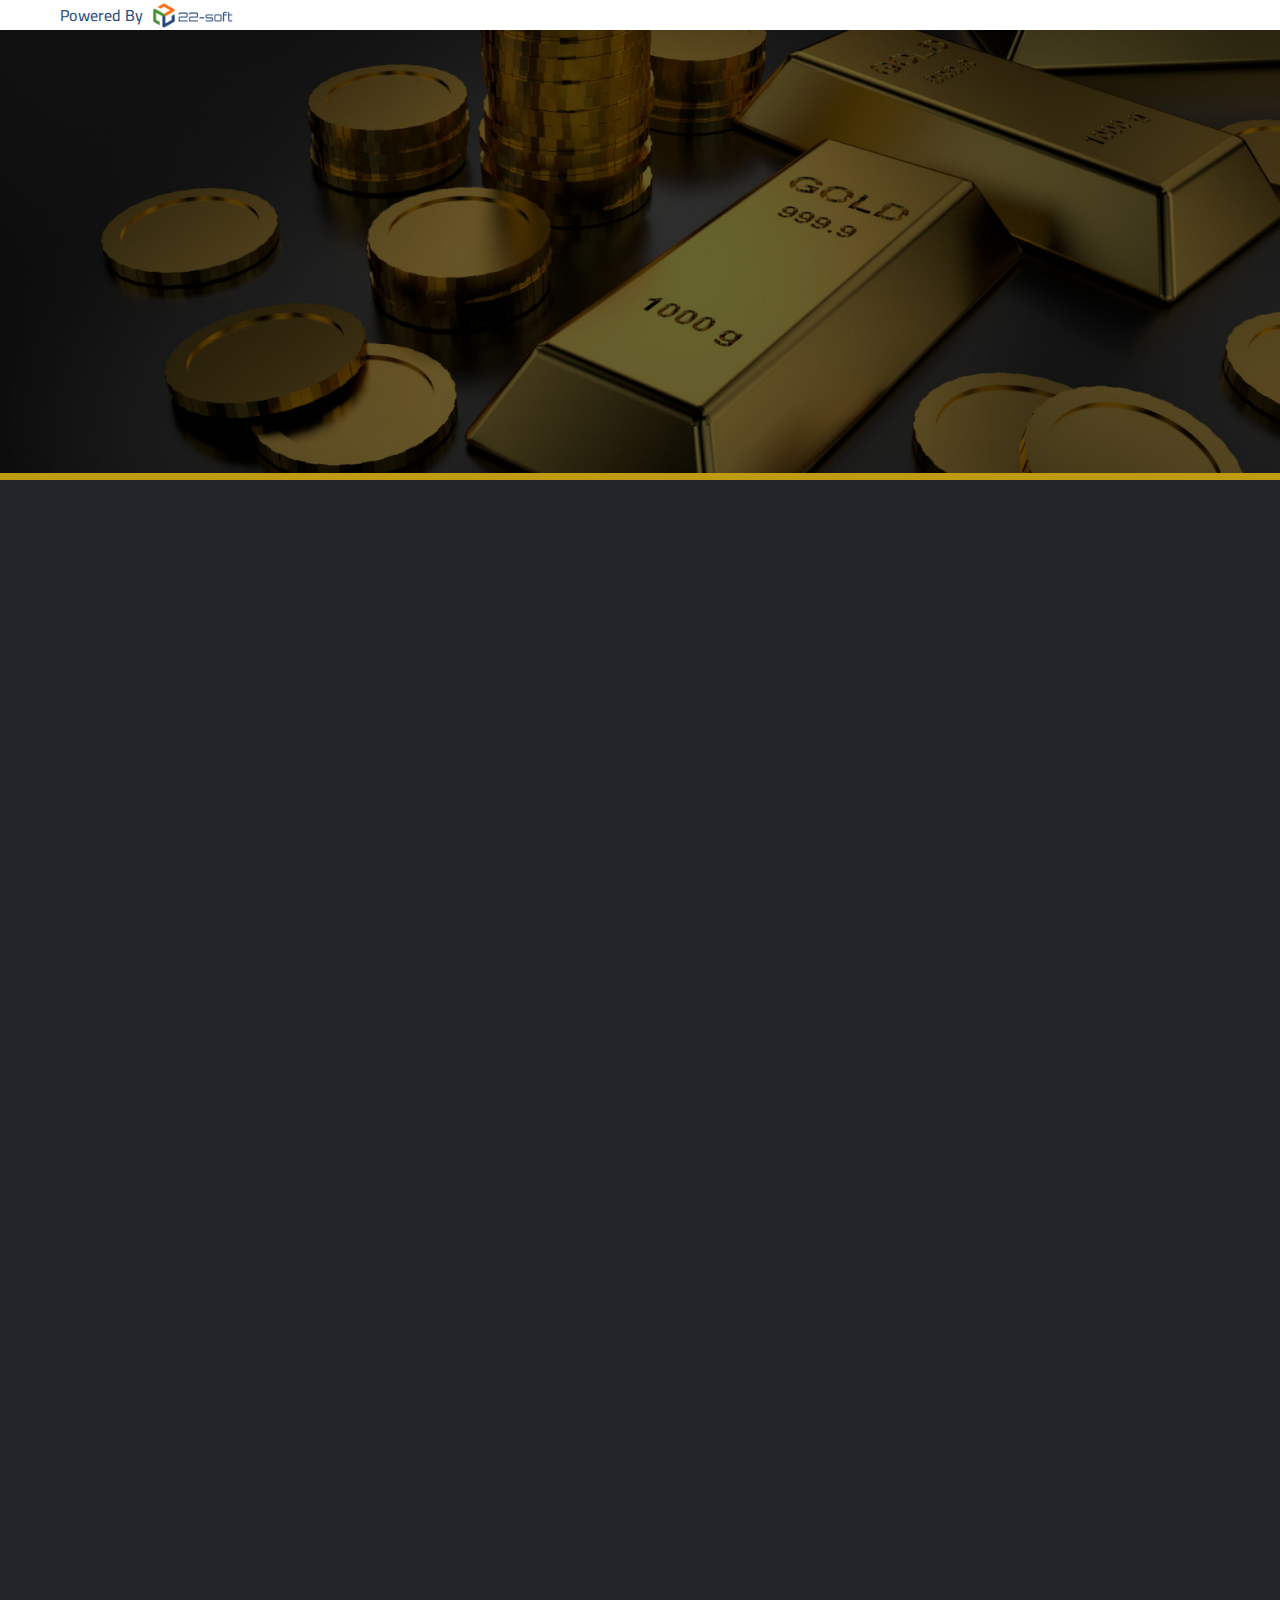
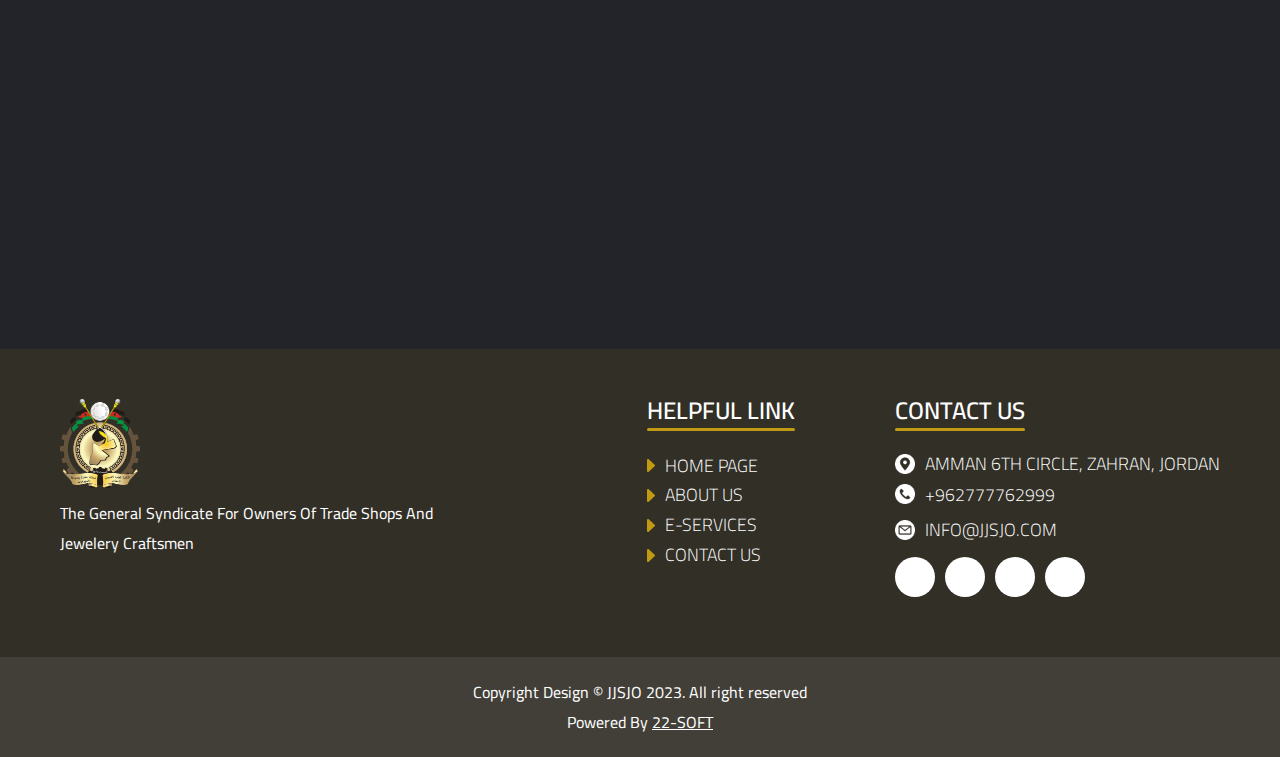
<file: index.html>
<!DOCTYPE html>
<html lang="en">

<head>
  <meta charset="UTF-8">
  <meta name="viewport" content="width=device-width, initial-scale=1.0">
  <link rel="icon" href="./media/logo.png" type="image/x-icon" />
  <link rel="shortcut icon" href="./media/logo.png" />
  <link rel="apple-touch-icon" href="./media/logo.png" />
  <meta name="color-scheme" content="light only">
  <link rel="stylesheet" href="https://site-assets.fontawesome.com/releases/v6.4.2/css/all.css">
  <link rel="stylesheet" href="./js/swiper-bundle.min.css">
  <link rel="stylesheet" href="./scss/style.css">
  <title>JJSJO</title>
</head>

<body>
  <div class="comp">
    <div class="box pb">Powered By <img src="./media/soft.png" alt=""></div>
  </div>
  <!-- Start Nav -->
  <nav class="opacity" style="animation: fadetop 800ms cubic-bezier(0.215, 0.61, 0.355, 1) 1000ms forwards;">
    <div class="box f-s">
      <a href="./index.html" class="logo">
        <img src="./media/logo.png" alt="">
      </a>
      <div class="links">
        <div class="ls">
          <ul class="mainLinks">
            <li><a class="link lnk active" href="./index.html">Home</a></li>
            <li><a class="link lnk" href="./pages/about.html">about us</a></li>
            <li class="drop"><a class="link lnk" href="##">E-services <i class="fa-regular fa-angle-down"></i></a>
              <span class="dropMenu">
                <a href="./pages/job-application.html">Job Application</a>
              </span>
            </li>
            <li><a class="link lnk" href="./pages/contact.html">Contact us</a></li>
            <li><a class="link lnk" href="./ar-index.html">العربية</a></li>
          </ul>
        </div>
      </div>
      <div class="last">
        <form class="mLinks">
          <input type="search" placeholder="search...">
          <button class="sBTn" type="submit"><i class="fa-solid fa-magnifying-glass"></i></button>
        </form>
        <button class="menu">
          <span></span>
          <span></span>
          <span></span>
        </button>
      </div>
    </div>
  </nav>
  <!-- End Nav -->


  <!-- start home -->
  <div class="home">
    <img src="./media/home.jpg" alt="">
    <h1 class="opacity" style="animation: fadebtm 800ms cubic-bezier(0.215, 0.61, 0.355, 1) 1500ms forwards;">Welcome to JJSJO <br> Jordanian Jewelers Syndicate</h1>
  </div>
  <!-- end home -->

  <div class="goTop">
    <span>
      <i class="fa-solid fa-angle-up"></i>
    </span>
  </div>


  <!-- Start Home Content -->
  <div class="container">
    <div class="section">
      <div class="box sec">
        <header class="opacity" style="animation: fadetop 800ms cubic-bezier(0.215, 0.61, 0.355, 1) 1500ms forwards;">LATEST NEWS</header>
        <div class="swiper mySwiper js-scroll fade-btm">
          <div class="swiper-wrapper">
            <div class="swiper-slide">
              <div class="news">
                <div class="date">
                  <span>11</span>
                  <span>SEP</span>
                </div>
                <a href="##" class="newsImg">
                  <img src="./media/news.png" alt="">
                </a>
                <p>Gold Dealers Syndicate warns citizens of the danger of fake offers</p>
              </div>
            </div>
            <div class="swiper-slide">
              <div class="news">
                <div class="date">
                  <span>11</span>
                  <span>SEP</span>
                </div>
                <a href="##" class="newsImg">
                  <img src="./media/news.png" alt="">
                </a>
                <p>Gold Dealers Syndicate warns citizens of the danger of fake offers</p>
              </div>
            </div>
            <div class="swiper-slide">
              <div class="news">
                <div class="date">
                  <span>11</span>
                  <span>SEP</span>
                </div>
                <a href="##" class="newsImg">
                  <img src="./media/news.png" alt="">
                </a>
                <p>Gold Dealers Syndicate warns citizens of the danger of fake offers</p>
              </div>
            </div>
            <div class="swiper-slide">
              <div class="news">
                <div class="date">
                  <span>11</span>
                  <span>SEP</span>
                </div>
                <a href="##" class="newsImg">
                  <img src="./media/news.png" alt="">
                </a>
                <p>Gold Dealers Syndicate warns citizens of the danger of fake offers</p>
              </div>
            </div>
            <div class="swiper-slide">
              <div class="news">
                <div class="date">
                  <span>11</span>
                  <span>SEP</span>
                </div>
                <a href="##" class="newsImg">
                  <img src="./media/news.png" alt="">
                </a>
                <p>Gold Dealers Syndicate warns citizens of the danger of fake offers</p>
              </div>
            </div>
            <div class="swiper-slide">
              <div class="news">
                <div class="date">
                  <span>11</span>
                  <span>SEP</span>
                </div>
                <a href="##" class="newsImg">
                  <img src="./media/news.png" alt="">
                </a>
                <p>Gold Dealers Syndicate warns citizens of the danger of fake offers</p>
              </div>
            </div>
            <div class="swiper-slide">
              <div class="news">
                <div class="date">
                  <span>11</span>
                  <span>SEP</span>
                </div>
                <a href="##" class="newsImg">
                  <img src="./media/news.png" alt="">
                </a>
                <p>Gold Dealers Syndicate warns citizens of the danger of fake offers</p>
              </div>
            </div>
          </div>
        </div>
      </div>
    </div>
    <div class="section">
      <div class="box sec">
        <header class="js-scroll fade-top">LOCAL GOLD PRICE</header>
        <table class="js-scroll fade-btm">
          <thead>
            <tr><th>Standard</th>
              <th>Selling price (JOD)</th>
              <th>Purchasing Price (JOD)</th></tr>
          </thead>
          <tbody>
            <tr>
              <td>24 karat</td>
              <td>46.90</td>
              <td>44.30</td>
            </tr>
            <tr>
              <td>21 karat</td>
              <td>39.90</td>
              <td>38.20</td>
            </tr>
            <tr>
              <td>18 karat</td>
              <td>35.50</td>
              <td>32.50</td>
            </tr>
          </tbody>
        </table>
      </div>
    </div>
    <div class="section">
      <div class="box sec">
        <header class="js-scroll fade-top">GOLD PRICE CHARTS</header>
        <div class="frame js-scroll fade-btm">
          <iframe src="https://goldbroker.com/widget/live/XAU?currency=USD&amp;height=320" scrolling="no" frameborder="0" width="100%" height="320" style="border: 0; overflow: hidden;"></iframe>
        </div>
      </div>
    </div>
  </div>
  <!-- End Home Content -->


  <!-- start footer -->
  <footer>
    <div class="box footer">
      <div class="footerLogo">
        <img src="./media/logo.png" alt="">
        <div class="aboutText">
          <p>The General Syndicate For Owners Of Trade Shops And Jewelery Craftsmen</p>
        </div>
      </div>
      <div class="footerLinkGroup">
        <div class="linkGroup">
          <h2>helpful link</h2>
          <ul>
            <li><a href="./index.html"><img src="./media/icons/footerLink.png" alt=""> Home Page </a></li>
            <li><a href="./pages/about.html"><img src="./media/icons/footerLink.png" alt=""> about us </a></li>
            <li><a href="./pages/job-application.html"><img src="./media/icons/footerLink.png" alt=""> E-services</a></li>
            <li><a href="./pages/contact.html"><img src="./media/icons/footerLink.png" alt="">contact us</a></li>

          </ul>
        </div>
        <div class="linkGroup cont">
          <h2>Contact US</h2>
          <ul>
            <li><a href="https://www.google.com/maps/place/%D9%86%D9%82%D8%A7%D8%A8%D8%A9+%D8%A7%D9%84%D8%B5%D8%A7%D8%BA%D8%A9%E2%80%AD/@31.9605691,35.8699238,19z/data=!4m6!3m5!1s0x151ca10d8234155b:0x10c3f12b9c7e2d93!8m2!3d31.9605498!4d35.8698943!16s%2Fg%2F11rfr7p8g0?entry=ttu"><img src="./media/icons/location.png" alt="">Amman 6th circle, Zahran, Jordan</a></li>
            <li><a href="tel:+962777762999"><img src="./media/icons/call.png" alt=""> +962777762999 </a></li>
            <li><a href="mailto:info@jjsjo.Com"><img src="./media/icons/mail.png" alt=""> Info@Jjsjo.Com</a></li>
          </ul>
          <div class="media">
            <a href="##"><i class="fa-brands fa-facebook-f"></i></a>
            <a href="##"><i class="fa-brands fa-instagram"></i></a>
            <a href="##"><i class="fa-brands fa-linkedin-in"></i></a>
            <a href="##"><i class="fa-brands fa-whatsapp"></i></a>
          </div>
        </div>
      </div>
    </div>
  </footer>
  <div class="copy">
    <div class="cp">Copyright Design © JJSJO 2023. All right reserved <br> Powered By <a href="https://www.22-soft.com">22-SOFT</a></div>
  </div>
  <!-- end footer -->

  <script src="./js/main.js"></script>
  <script src="./js/scroll.js"></script>
  <script src="./js/swiper-bundle.min.js"></script>
  <script src="./js/swiper.js"></script>
</body>

</html>
</file>
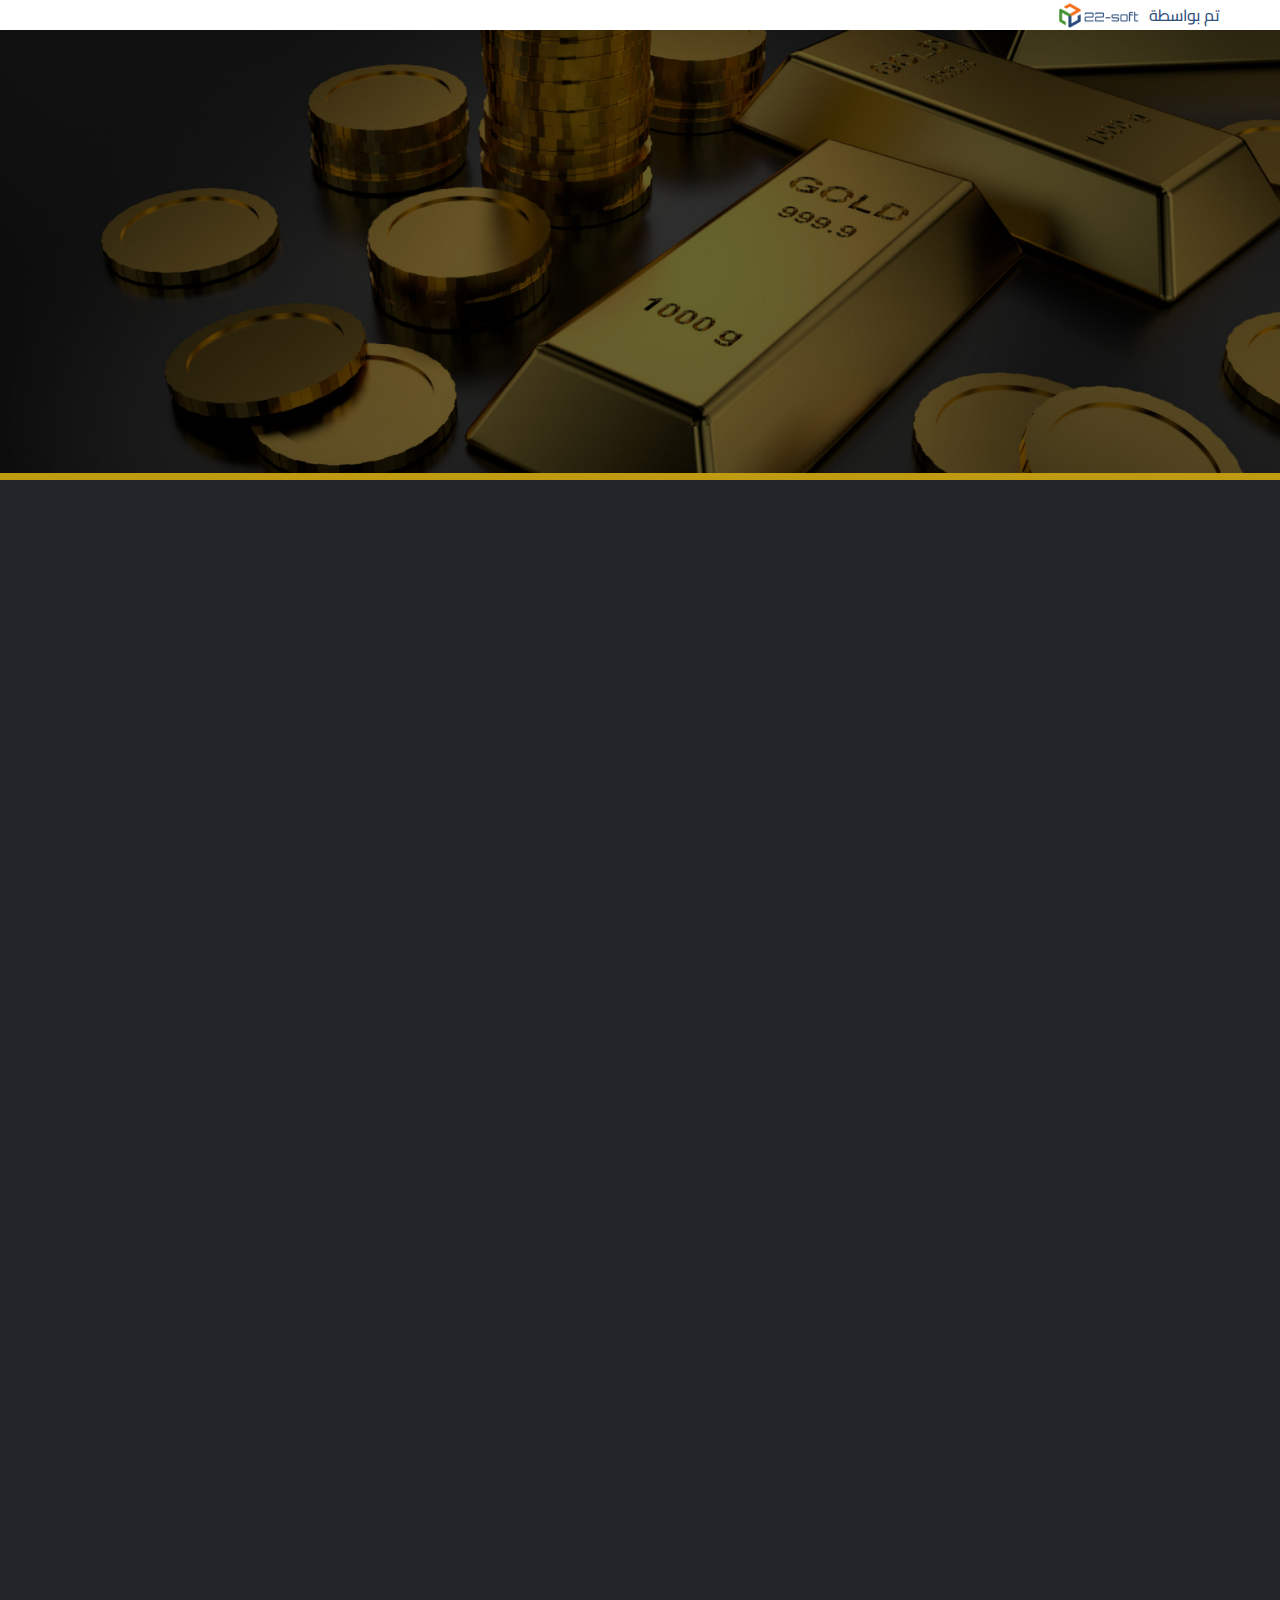
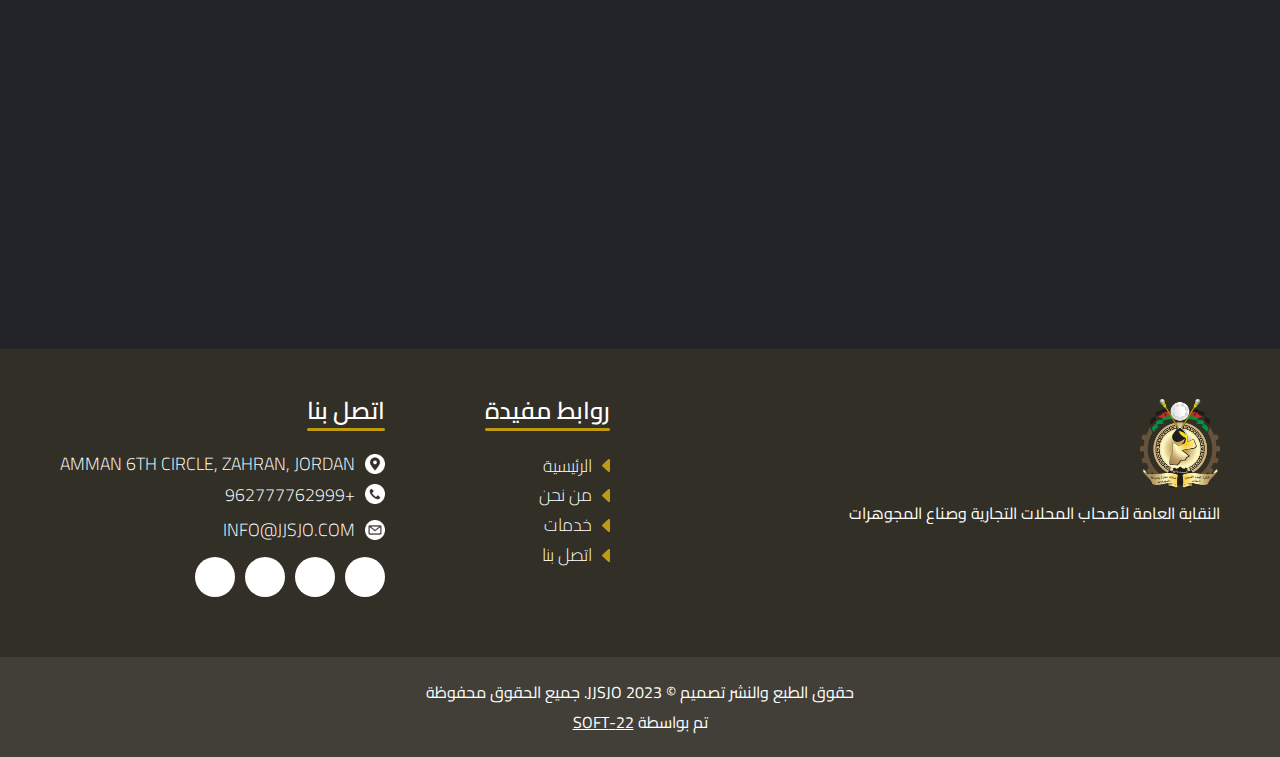
<file: ar-index.html>
<!DOCTYPE html>
<html lang="en">

<head>
  <meta charset="UTF-8">
  <meta name="viewport" content="width=device-width, initial-scale=1.0">
  <link rel="icon" href="./media/logo.png" type="image/x-icon" />
  <link rel="shortcut icon" href="./media/logo.png" />
  <link rel="apple-touch-icon" href="./media/logo.png" />
  <meta name="color-scheme" content="light only">
  <link rel="stylesheet" href="https://site-assets.fontawesome.com/releases/v6.4.2/css/all.css">
  <link rel="stylesheet" href="./js/swiper-bundle.min.css">
  <link rel="stylesheet" href="./ar-scss/style.css">
  <title>JJSJO</title>
</head>

<body>
  <div class="comp">
    <div class="box pb">تم بواسطة <img src="./media/soft.png" alt=""></div>
  </div>
  <!-- Start Nav -->
  <nav class="opacity" style="animation: fadetop 800ms cubic-bezier(0.215, 0.61, 0.355, 1) 1000ms forwards;">
    <div class="box f-s">
      <a href="./index.html" class="logo">
        <img src="./media/logo.png" alt="">
      </a>
      <div class="links">
        <div class="ls">
          <ul class="mainLinks">
            <li><a class="link lnk active" href="./ar-index.html">الرئيسية</a></li>
            <li><a class="link lnk" href="./pages/about.html">من نحن</a></li>
            <li class="drop"><a class="link lnk" href="##">خدمات <i class="fa-regular fa-angle-down"></i></a>
              <span class="dropMenu">
                <a href="./pages/job-application.html">تقديم لوظيفة</a>
              </span>
            </li>
            <li><a class="link lnk" href="./pages/contact.html">اتصل بنا</a></li>
            <li><a class="link lnk" href="./index.html">English</a></li>
          </ul>
        </div>
      </div>
      <div class="last">
        <form class="mLinks">
          <input type="search" placeholder="البحث...">
          <button class="sBTn" type="submit"><i class="fa-solid fa-magnifying-glass"></i></button>
        </form>
        <button class="menu">
          <span></span>
          <span></span>
          <span></span>
        </button>
      </div>
    </div>
  </nav>
  <!-- End Nav -->
  <div class="goTop">
    <span>
      <i class="fa-solid fa-angle-up"></i>
    </span>
  </div>

  <!-- start home -->
  <div class="home">
    <img src="./media/home.jpg" alt="">
    <h1 class="opacity" style="animation: fadebtm 800ms cubic-bezier(0.215, 0.61, 0.355, 1) 1500ms forwards;">
      مرحبا بكم في JJSJO<br>
      نقابة المجوهرات الأردنية 

    </h1>
  </div>
  <!-- end home -->

  <div class="goTop">
    <span>
      <i class="fa-solid fa-angle-up"></i>
    </span>
  </div>


  <!-- Start Home Content -->
  <div class="container">
    <div class="section">
      <div class="box sec">
        <header class="opacity" style="animation: fadetop 800ms cubic-bezier(0.215, 0.61, 0.355, 1) 1500ms forwards;">
          أحدث الأخبار</header>
        <div class="swiper mySwiper js-scroll fade-btm">
          <div class="swiper-wrapper">
            <div class="swiper-slide">
              <div class="news">
                <div class="date">
                  <span>11</span>
                  <span>SEP</span>
                </div>
                <a href="##" class="newsImg">
                  <img src="./media/news.png" alt="">
                </a>
                <p>نقابة تجار الذهب تحذر المواطنين من خطورة العروض الوهمية</p>
              </div>
            </div>
            <div class="swiper-slide">
              <div class="news">
                <div class="date">
                  <span>11</span>
                  <span>SEP</span>
                </div>
                <a href="##" class="newsImg">
                  <img src="./media/news.png" alt="">
                </a>
                <p>نقابة تجار الذهب تحذر المواطنين من خطورة العروض الوهمية</p>
              </div>
            </div>
            <div class="swiper-slide">
              <div class="news">
                <div class="date">
                  <span>11</span>
                  <span>SEP</span>
                </div>
                <a href="##" class="newsImg">
                  <img src="./media/news.png" alt="">
                </a>
                <p>نقابة تجار الذهب تحذر المواطنين من خطورة العروض الوهمية</p>
              </div>
            </div>
            <div class="swiper-slide">
              <div class="news">
                <div class="date">
                  <span>11</span>
                  <span>SEP</span>
                </div>
                <a href="##" class="newsImg">
                  <img src="./media/news.png" alt="">
                </a>
                <p>نقابة تجار الذهب تحذر المواطنين من خطورة العروض الوهمية</p>
              </div>
            </div>
            <div class="swiper-slide">
              <div class="news">
                <div class="date">
                  <span>11</span>
                  <span>SEP</span>
                </div>
                <a href="##" class="newsImg">
                  <img src="./media/news.png" alt="">
                </a>
                <p>نقابة تجار الذهب تحذر المواطنين من خطورة العروض الوهمية</p>
              </div>
            </div>
            <div class="swiper-slide">
              <div class="news">
                <div class="date">
                  <span>11</span>
                  <span>SEP</span>
                </div>
                <a href="##" class="newsImg">
                  <img src="./media/news.png" alt="">
                </a>
                <p>نقابة تجار الذهب تحذر المواطنين من خطورة العروض الوهمية</p>
              </div>
            </div>
            <div class="swiper-slide">
              <div class="news">
                <div class="date">
                  <span>11</span>
                  <span>SEP</span>
                </div>
                <a href="##" class="newsImg">
                  <img src="./media/news.png" alt="">
                </a>
                <p>نقابة تجار الذهب تحذر المواطنين من خطورة العروض الوهمية</p>
              </div>
            </div>
          </div>
        </div>
      </div>
    </div>
    <div class="section">
      <div class="box sec">
        <header class="js-scroll fade-top">سعر الذهب المحلي</header>
        <table class="js-scroll fade-btm">
          <thead>
            <tr>
              <th>معيار</th>
              <th>سعر البيع (دأ)</th>
              <th>سعر الشراء (دأ)</th>
            </tr>
          </thead>
          <tbody>
            <tr>
              <td>24 قيراط</td>
              <td>46.90</td>
              <td>44.30</td>
            </tr>
            <tr>
              <td>21 قيراط</td>
              <td>39.90</td>
              <td>38.20</td>
            </tr>
            <tr>
              <td>18 قيراط</td>
              <td>35.50</td>
              <td>32.50</td>
            </tr>
          </tbody>
        </table>
      </div>
    </div>
    <div class="section">
      <div class="box sec">
        <header class="js-scroll fade-top">مخططات أسعار الذهب</header>
        <div class="frame js-scroll fade-btm">
          <iframe src="https://goldbroker.com/widget/live/XAU?currency=USD&amp;height=320" scrolling="no"
            frameborder="0" width="100%" height="320" style="border: 0; overflow: hidden;"></iframe>
        </div>
      </div>
    </div>
  </div>
  <!-- End Home Content -->


  <!-- start footer -->
  <footer>
    <div class="box footer">
      <div class="footerLogo">
        <img src="./media/logo.png" alt="">
        <div class="aboutText">
          <p>النقابة العامة لأصحاب المحلات التجارية وصناع المجوهرات</p>
        </div>
      </div>
      <div class="footerLinkGroup">
        <div class="linkGroup">
          <h2>روابط مفيدة</h2>
          <ul>
            <li><a href="./index.html"><img src="./media/icons/footerLink.png" alt=""> الرئيسية</a></li>
            <li><a href="./pages/about.html"><img src="./media/icons/footerLink.png" alt=""> من نحن </a></li>
            <li><a href="./pages/job-application.html"><img src="./media/icons/footerLink.png" alt=""> خدمات</a>
            </li>
            <li><a href="./pages/contact.html"><img src="./media/icons/footerLink.png" alt="">اتصل بنا</a></li>
          </ul>
        </div>
        <div class="linkGroup cont">
          <h2>اتصل بنا</h2>
          <ul>
            <li><a
                href="https://www.google.com/maps/place/%D9%86%D9%82%D8%A7%D8%A8%D8%A9+%D8%A7%D9%84%D8%B5%D8%A7%D8%BA%D8%A9%E2%80%AD/@31.9605691,35.8699238,19z/data=!4m6!3m5!1s0x151ca10d8234155b:0x10c3f12b9c7e2d93!8m2!3d31.9605498!4d35.8698943!16s%2Fg%2F11rfr7p8g0?entry=ttu"><img
                  src="./media/icons/location.png" alt="">Amman 6th circle, Zahran, Jordan</a></li>
            <li><a href="tel:+962777762999"><img src="./media/icons/call.png" alt=""> +962777762999 </a></li>
            <li><a href="mailto:info@jjsjo.Com"><img src="./media/icons/mail.png" alt=""> Info@Jjsjo.Com</a></li>
          </ul>
          <div class="media">
            <a href="##"><i class="fa-brands fa-facebook-f"></i></a>
            <a href="##"><i class="fa-brands fa-instagram"></i></a>
            <a href="##"><i class="fa-brands fa-linkedin-in"></i></a>
            <a href="##"><i class="fa-brands fa-whatsapp"></i></a>
          </div>
        </div>
      </div>
    </div>
  </footer>
  <div class="copy">
    <div class="cp">حقوق الطبع والنشر تصميم © JJSJO 2023. جميع الحقوق محفوظة <br> تم بواسطة <a
        href="https://www.22-soft.com">22-SOFT</a></div>
  </div>
  <!-- end footer -->

  <script src="./js/main.js"></script>
  <script src="./js/scroll.js"></script>
  <script src="./js/swiper-bundle.min.js"></script>
  <script src="./js/swiper.js"></script>
</body>

</html>
</file>
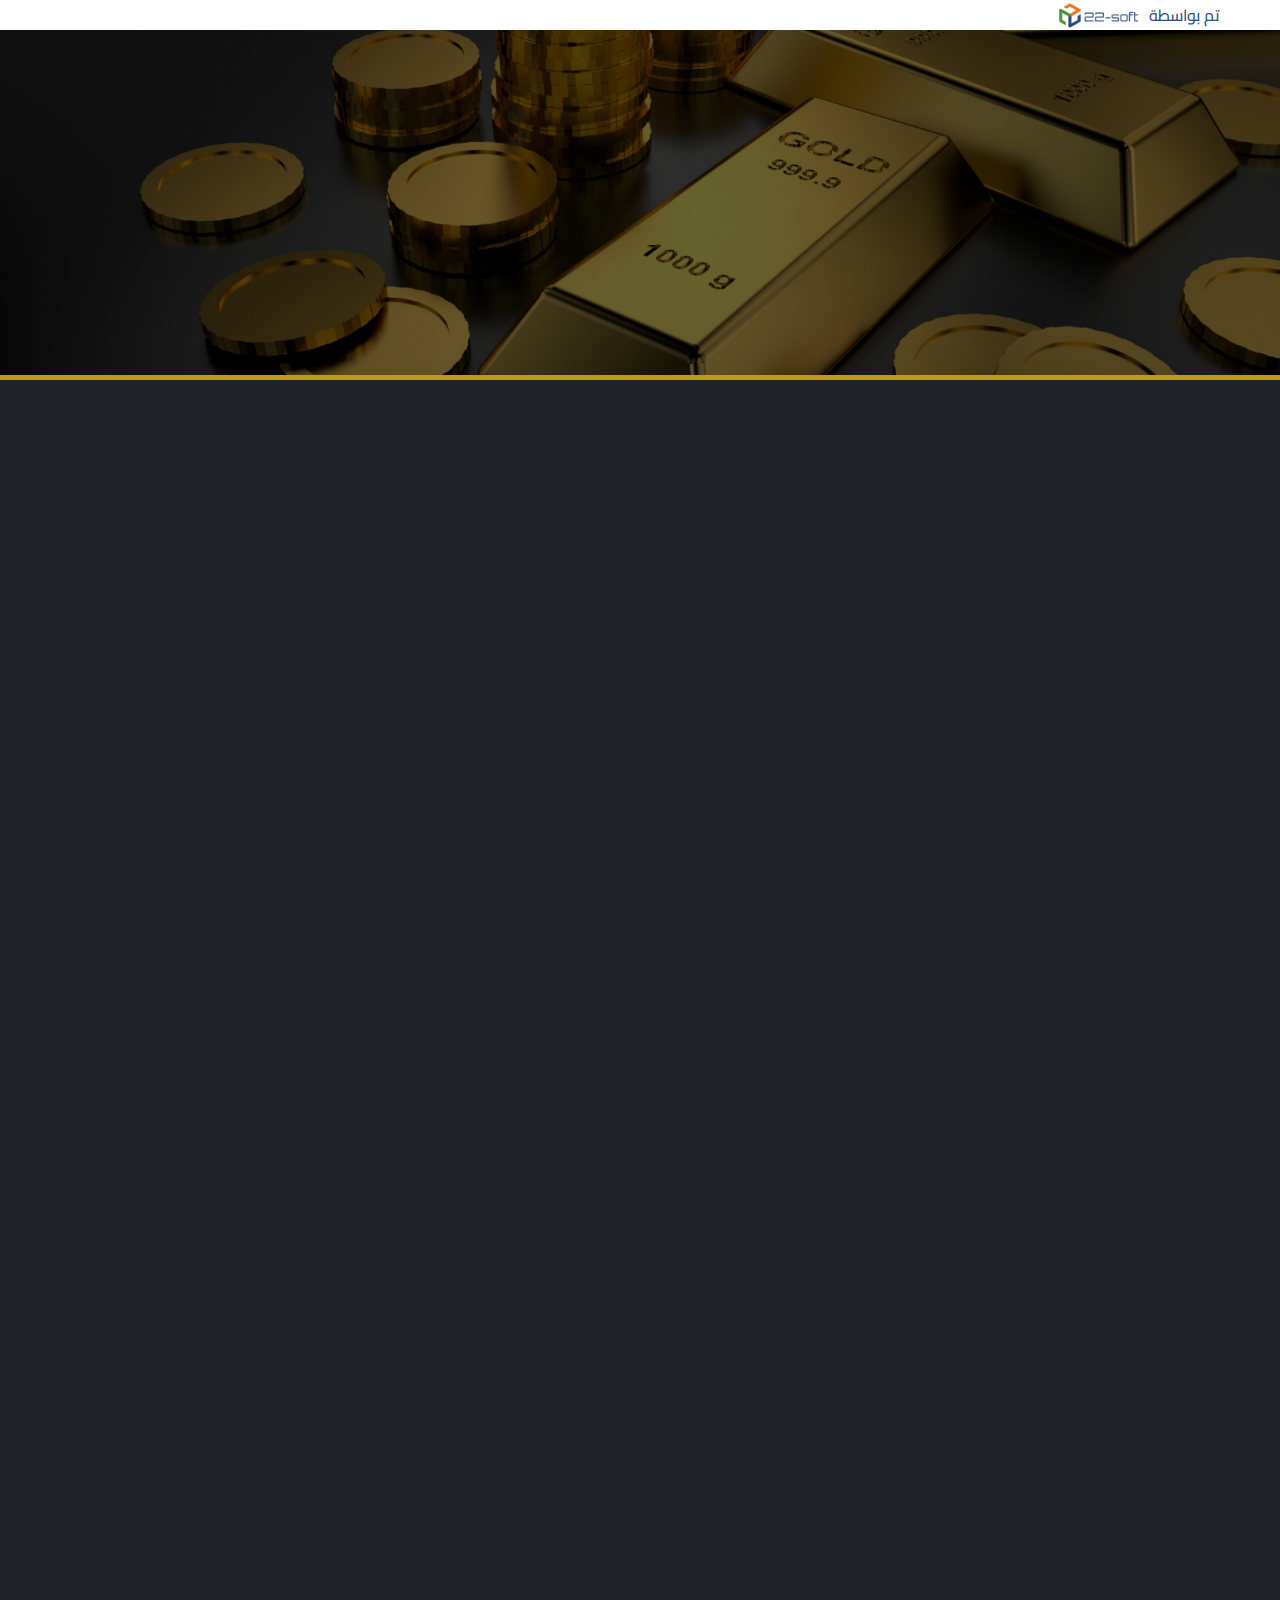
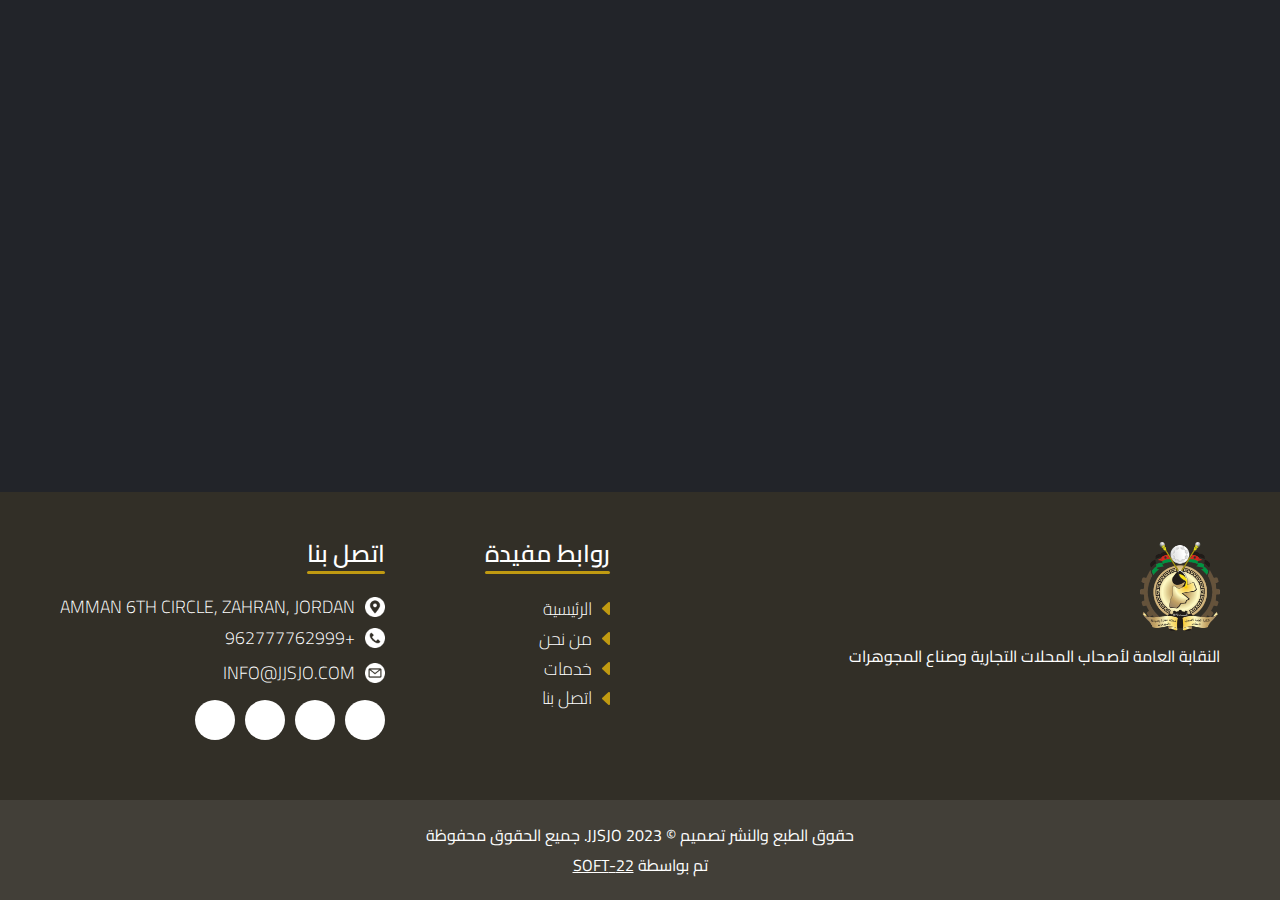
<file: ar-pages/about.html>
<!DOCTYPE html>
<html lang="en">

<head>
  <meta charset="UTF-8">
  <meta name="viewport" content="width=device-width, initial-scale=1.0">
  <link rel="icon" href="../media/logo.png" type="image/x-icon" />
  <link rel="shortcut icon" href="../media/logo.png" />
  <link rel="apple-touch-icon" href="../media/logo.png" />
  <meta name="color-scheme" content="light only">
  <link rel="stylesheet" href="https://site-assets.fontawesome.com/releases/v6.4.2/css/all.css">
  <link rel="stylesheet" href="../js/swiper-bundle.min.css">
  <link rel="stylesheet" href="../ar-scss/style.css">
  <title>JJSJO</title>
</head>

<body>
  <div class="comp">
    <div class="box pb">تم بواسطة <img src="../media/soft.png" alt=""></div>
  </div>
  <!-- Start Nav -->
  <nav class="opacity" style="animation: fadetop 800ms cubic-bezier(0.215, 0.61, 0.355, 1) 1000ms forwards;">
    <div class="box f-s">
      <a href="../ar-index.html" class="logo">
        <img src="../media/logo.png" alt="">
      </a>
      <div class="links">
        <div class="ls">
          <ul class="mainLinks">
            <li><a class="link lnk active" href="../ar-index.html">الرئيسية</a></li>
            <li><a class="link lnk" href="./about.html">من نحن</a></li>
            <li class="drop"><a class="link lnk" href="##">خدمات <i class="fa-regular fa-angle-down"></i></a>
              <span class="dropMenu">
                <a href="./job-application.html">تقديم لوظيفة</a>
              </span>
            </li>
            <li><a class="link lnk" href="./contact.html">اتصل بنا</a></li>
            <li><a class="link lnk" href="../index.html">English</a></li>
          </ul>
        </div>
      </div>
      <div class="last">
        <form class="mLinks">
          <input type="search" placeholder="البحث...">
          <button class="sBTn" type="submit"><i class="fa-solid fa-magnifying-glass"></i></button>
        </form>
        <button class="menu">
          <span></span>
          <span></span>
          <span></span>
        </button>
      </div>
    </div>
  </nav>
  <!-- End Nav -->


  <!-- start header -->
  <div class="header">
    <img src="../media/home.jpg" alt="">
    <h1 class="opacity" style="animation: fadebtm 800ms cubic-bezier(0.215, 0.61, 0.355, 1) 1000ms forwards;">من نحن</h1>
  </div>
  <!-- end header -->


  <div class="container">
    <!-- start about -->
    <div class="section">
      <div class="box about fdc">
        <div class="aboutText opacity"
          style="animation: fadebtm 800ms cubic-bezier(0.215, 0.61, 0.355, 1) 1500ms forwards;">
          <h1>عن JJSJO <br>
            <span>نقابة الجواهريين الأردنية</span>
          </h1>
          <article>
            <p>أنشئت في المملكة نقابة تسمى النقابة العامة لأصحاب المحلات التجارية وصانعي الذهب والمجوهرات، تتمتع بالشخصية الاعتبارية. ويقع مقرها الرئيسي في منطقة أم أذينة في عمان. وتمثل النقابة قطاع الصاغة الذي يعد من أهم القطاعات الاقتصادية في المملكة. وتشكل محتويات هذا القطاع من الذهب والماس ركائز الاقتصاد الأردني وأمنه، فهي بمثابة زينة ومدخرات للمواطنين.
            </p>
            <p>يعود تاريخ إنشاء القطاع إلى تأسيس المملكة عندما كانت محلات بيع الحلي
              وكانت المجوهرات قليلة، وكان معظمها يأتي من يافا واللد والقدس بعد النكبة، مع البعض
              الأرمن. وتتلمذ العديد من الأفراد على أيديهم، مما أدى إلى توسع القطاع و
              انتشار المعرفة. في البداية، كان التصنيع يتم باستخدام طرق يدوية بسيطة، وكانت معظم المنتجات كذلك
              المستوردة من الدول المجاورة وخاصة سوريا وإيطاليا.
            </p>
            <p>ومع زيادة عدد العاملين في هذا القطاع، وتزايد الطلب على المجوهرات، والتقدم في مجال المجوهرات
              تكنولوجيا الآلات الصناعية والمعرفية، وتم استيراد الآلات الحديثة، والأيادي الماهرة
              تدريبهم لدفع القطاع إلى الأمام. واعترافاً بأهمية القطاع، اتفق مجموعة من أصحاب المحلات التجارية على ذلك
              - إنشاء نقابة لتنظيم مصالحها والحفاظ عليها. وفي عام 1972، كانت أول نقابة
              أنشئت - النقابة العامة لأصحاب المحلات التجارية وصناع المجوهرات. تتعامل هذه النقابة
              بشؤون محلات البيع وورش التصنيع، وتعمل كنقابة عمالية تابعة لها
              وزارة العمل.
            </p>
            <p>ويكون للنقابة وفقا لنظامها الداخلي مجلس إدارة يتكون من ثلاثة عشر عضوا ينتخبهم
              أعضاء الجمعية العمومية الذين سددوا اشتراكاتهم السنوية. كما أن لديها فرع في
              مدينة اربد . وتقيم النقابة علاقات عمل مع وزارة الصناعة والتجارة ومع
              مؤسسة المواصفات والمقاييس، وتشرف على مراقبة جودة المنتجات المصنعة محلياً و
              المجوهرات الذهبية المستوردة. بالإضافة إلى ذلك، فهي تتعاون بشكل وثيق مع وزارة العمل
              وهو تابع أصلاً، وله علاقات مع وزارة الداخلية والأمن العام
              مديرية أمن محلات المجوهرات ومكافحة غسل الأموال وتمويل الإرهاب،
              وكذلك الجهات الحكومية ذات الصلة مثل إدارة الجمارك ومكافحة التهريب.</p>
          </article>
        </div>
      </div>
    </div>
    <!-- End about -->
    <div class="section">
      <div class="box sec">
        <header class="js-scroll fade-top">أعضائنا</header>
        <div class="teamMembers">
          <div class="member js-scroll fade-btm">
            <div class="memberImg">
              <div class="imgInner">
                <img src="../media/members/1.png" alt="">
              </div>
            </div>
            <h2>REBHI ALLAN</h2>
            <span>المدير </span>
          </div>
          <div class="member js-scroll fade-btm">
            <div class="memberImg">
              <div class="imgInner"> <img src="../media/members/2.png" alt="">
              </div>
            </div>
            <h2>SALIM DEEB</h2>
            <span>أمين سر المجلس</span>
          </div>
          <div class="member js-scroll fade-btm">
            <div class="memberImg">
              <div class="imgInner"> <img src="../media/member.png" alt="">
              </div>
            </div>
            <h2>THEAB ALSHAWABKEH</h2>
            <span>أمين سر المجلس</span>
          </div>
          <div class="member js-scroll fade-btm">
            <div class="memberImg">
              <div class="imgInner"> <img src="../media/members/4.png" alt="">
              </div>
            </div>
            <h2>WAEL GHANEM</h2>
            <span>عضو مجلس إدارة </span>
          </div>
          <div class="member js-scroll fade-btm">
            <div class="memberImg">
              <div class="imgInner"> <img src="../media/members/5.png" alt="">
              </div>
            </div>
            <h2>AKRAM SHEHAB</h2>
            <span>عضو مجلس إدارة </span>
          </div>
          <div class="member js-scroll fade-btm">
            <div class="memberImg">
              <div class="imgInner"> <img src="../media/members/6.png" alt="">
              </div>
            </div>
            <h2>AMER KRISHAN</h2>
            <span>عضو مجلس إدارة </span>
          </div>
          <div class="member js-scroll fade-btm">
            <div class="memberImg">
              <div class="imgInner"> <img src="../media/member.png" alt="">
              </div>
            </div>
            <h2>ABDUL RAHMAN
              AL-NABULSI</h2>
            <span>عضو مجلس إدارة </span>
          </div>
          <div class="member js-scroll fade-btm">
            <div class="memberImg">
              <div class="imgInner"> <img src="../media/member.png" alt="">
              </div>
            </div>
            <h2>AHMED AL-SARTAWI</h2>
            <span>عضو مجلس إدارة </span>
          </div>
          <div class="member js-scroll fade-btm">
            <div class="memberImg">
              <div class="imgInner"> <img src="../media/member.png" alt="">
              </div>
            </div>
            <h2>NASSER AL-KHOMOUS</h2>
            <span>عضو مجلس إدارة </span>
          </div>
          <div class="member js-scroll fade-btm">
            <div class="memberImg">
              <div class="imgInner"> <img src="../media/members/10.png" alt="">
              </div>
            </div>
            <h2>YOUSSEF ZAGHLOUL</h2>
            <span>عضو مجلس إدارة </span>
          </div>
          <div class="member js-scroll fade-btm">
            <div class="memberImg">
              <div class="imgInner"> <img src="../media/member.png" alt="">
              </div>
            </div>
            <h2>NASSER AL-MALKAWI</h2>
            <span>عضو مجلس إدارة </span>
          </div>
          <div class="member js-scroll fade-btm">
            <div class="memberImg">
              <div class="imgInner"> <img src="../media/member.png" alt="">
              </div>
            </div>
            <h2>KHALID ALQUTB</h2>
            <span>عضو مجلس إدارة </span>
          </div>
          <div class="member js-scroll fade-btm">
            <div class="memberImg">
              <div class="imgInner"> <img src="../media/member.png" alt="">
              </div>
            </div>
            <h2>ADEL ELOMAR</h2>
            <span>عضو مجلس إدارة </span>
          </div>
        </div>
      </div>
    </div>
  </div>

  <div class="goTop">
    <span>
      <i class="fa-solid fa-angle-up"></i>
    </span>
  </div>
<!-- start footer -->
<footer>
  <div class="box footer">
    <div class="footerLogo">
      <img src="../media/logo.png" alt="">
      <div class="aboutText">
        <p>النقابة العامة لأصحاب المحلات التجارية وصناع المجوهرات</p>
      </div>
    </div>
    <div class="footerLinkGroup">
      <div class="linkGroup">
        <h2>روابط مفيدة</h2>
        <ul>
          <li><a href="../ar-index.html"><img src="../media/icons/footerLink.png" alt=""> الرئيسية</a></li>
          <li><a href="./about.html"><img src="../media/icons/footerLink.png" alt=""> من نحن </a></li>
          <li><a href="./job-application.html"><img src="../media/icons/footerLink.png" alt=""> خدمات</a>
          </li>
          <li><a href="./contact.html"><img src="../media/icons/footerLink.png" alt="">اتصل بنا</a></li>
        </ul>
      </div>
      <div class="linkGroup cont">
        <h2>اتصل بنا</h2>
        <ul>
          <li><a
              href="https://www.google.com/maps/place/%D9%86%D9%82%D8%A7%D8%A8%D8%A9+%D8%A7%D9%84%D8%B5%D8%A7%D8%BA%D8%A9%E2%80%AD/@31.9605691,35.8699238,19z/data=!4m6!3m5!1s0x151ca10d8234155b:0x10c3f12b9c7e2d93!8m2!3d31.9605498!4d35.8698943!16s%2Fg%2F11rfr7p8g0?entry=ttu"><img
                src="../media/icons/location.png" alt="">Amman 6th circle, Zahran, Jordan</a></li>
          <li><a href="tel:+962777762999"><img src="../media/icons/call.png" alt=""> +962777762999 </a></li>
          <li><a href="mailto:info@jjsjo.Com"><img src="../media/icons/mail.png" alt=""> Info@Jjsjo.Com</a></li>
        </ul>
        <div class="media">
          <a href="##"><i class="fa-brands fa-facebook-f"></i></a>
          <a href="##"><i class="fa-brands fa-instagram"></i></a>
          <a href="##"><i class="fa-brands fa-linkedin-in"></i></a>
          <a href="##"><i class="fa-brands fa-whatsapp"></i></a>
        </div>
      </div>
    </div>
  </div>
</footer>
<div class="copy">
  <div class="cp">حقوق الطبع والنشر تصميم © JJSJO 2023. جميع الحقوق محفوظة <br> تم بواسطة <a
      href="https://www.22-soft.com">22-SOFT</a></div>
</div>
<!-- end footer -->

  <script src="../js/main.js"></script>
  <script src="../js/swiper-bundle.min.js"></script>
  <script src="../js/swiper.js"></script>
  <script src="../js/scroll.js"></script>
</body>

</html>
</file>
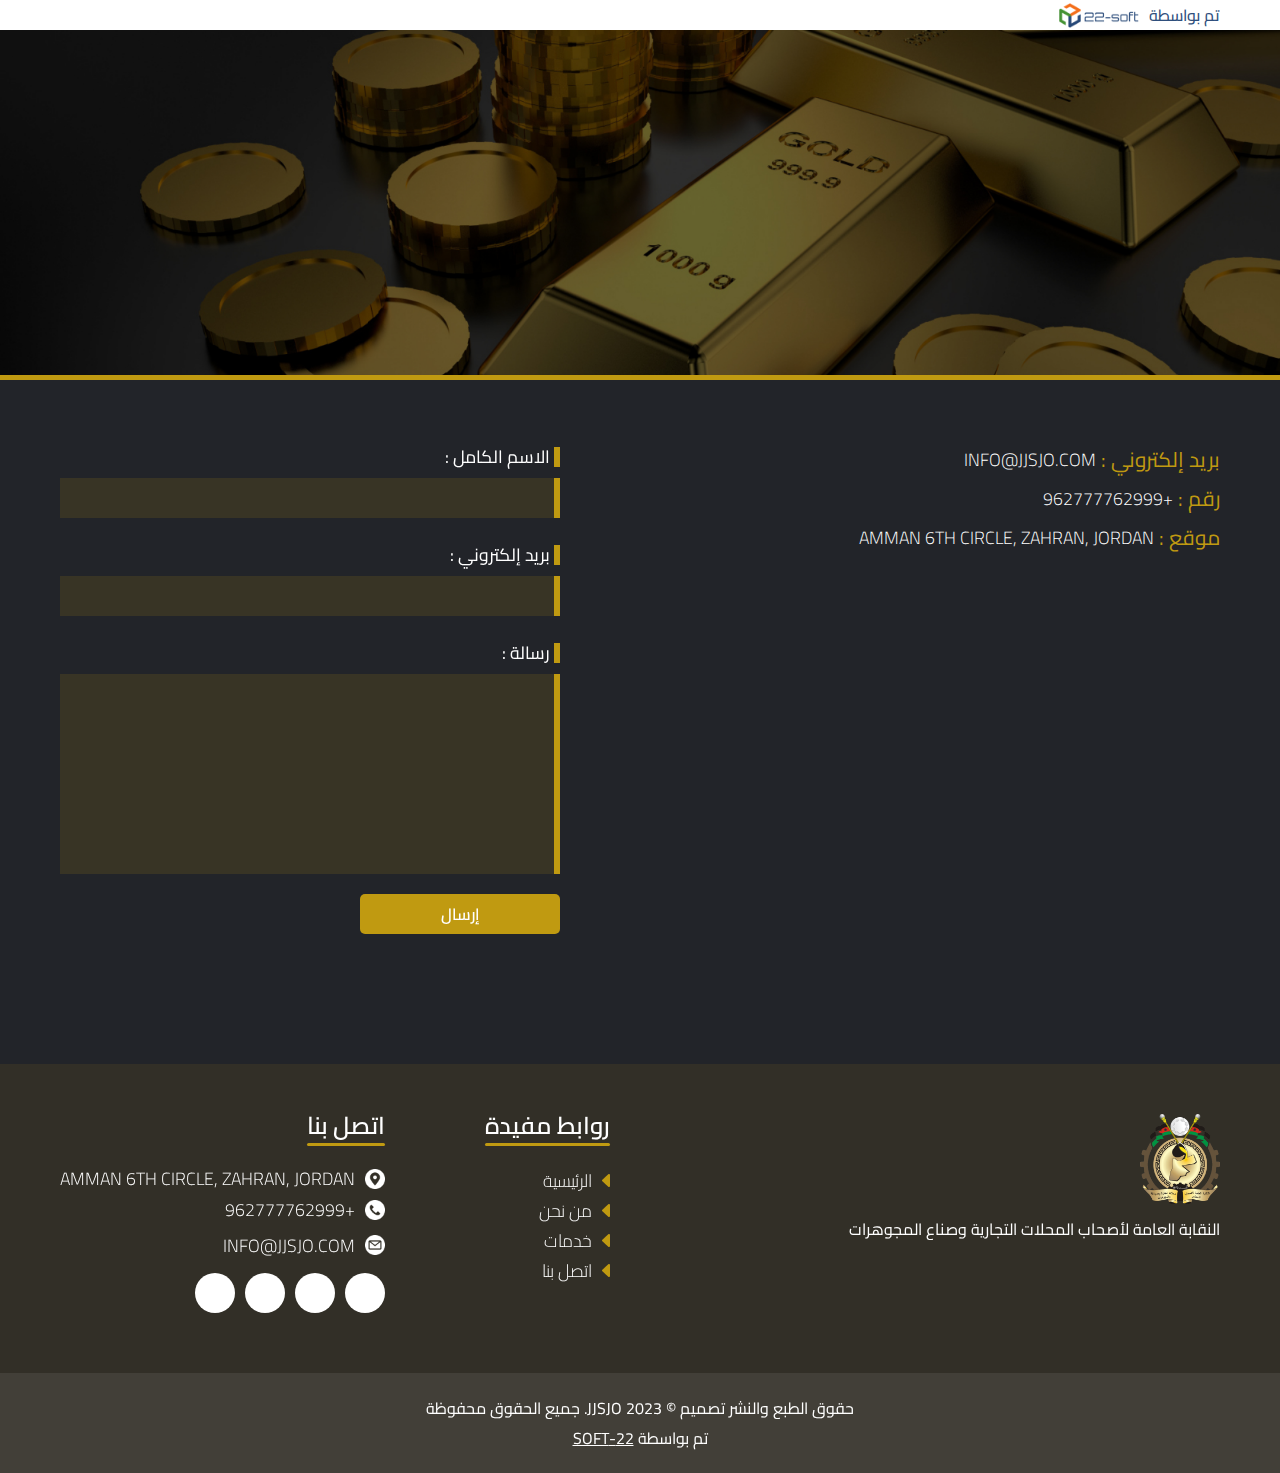
<file: ar-pages/contact.html>
<!DOCTYPE html>
<html lang="en">

<head>
  <meta charset="UTF-8">
  <meta name="viewport" content="width=device-width, initial-scale=1.0">
  <link rel="icon" href="../media/logo.png" type="image/x-icon" />
  <link rel="shortcut icon" href="../media/logo.png" />
  <link rel="apple-touch-icon" href="../media/logo.png" />
  <meta name="color-scheme" content="light only">
  <link rel="stylesheet" href="https://site-assets.fontawesome.com/releases/v6.4.2/css/all.css">
  <link rel="stylesheet" href="../js/swiper-bundle.min.css">
  <link rel="stylesheet" href="../ar-scss/style.css">
  <title>JJSJO</title>
</head>

<body>
  <div class="comp">
    <div class="box pb">تم بواسطة <img src="../media/soft.png" alt=""></div>
  </div>
  <!-- Start Nav -->
  <nav class="opacity" style="animation: fadetop 800ms cubic-bezier(0.215, 0.61, 0.355, 1) 1000ms forwards;">
    <div class="box f-s">
      <a href="../ar-index.html" class="logo">
        <img src="../media/logo.png" alt="">
      </a>
      <div class="links">
        <div class="ls">
          <ul class="mainLinks">
            <li><a class="link lnk active" href="../ar-index.html">الرئيسية</a></li>
            <li><a class="link lnk" href="./about.html">من نحن</a></li>
            <li class="drop"><a class="link lnk" href="##">خدمات <i class="fa-regular fa-angle-down"></i></a>
              <span class="dropMenu">
                <a href="./job-application.html">تقديم لوظيفة</a>
              </span>
            </li>
            <li><a class="link lnk" href="./contact.html">اتصل بنا</a></li>
            <li><a class="link lnk" href="../index.html">English</a></li>
          </ul>
        </div>
      </div>
      <div class="last">
        <form class="mLinks">
          <input type="search" placeholder="البحث...">
          <button class="sBTn" type="submit"><i class="fa-solid fa-magnifying-glass"></i></button>
        </form>
        <button class="menu">
          <span></span>
          <span></span>
          <span></span>
        </button>
      </div>
    </div>
  </nav>
  <!-- End Nav -->
  <div class="goTop">
    <span>
      <i class="fa-solid fa-angle-up"></i>
    </span>
  </div>

  <!-- start header -->
  <div class="header">
    <img src="../media/home.jpg" alt="">
    <h1 class="opacity" style="animation: fadebtm 800ms cubic-bezier(0.215, 0.61, 0.355, 1) 1000ms forwards;">تواصل معنا</h1>
  </div>
  <!-- end header -->


  <div class="container">
    <!-- start Job -->
    <div class="section">
      <div class="box contact">
        <div class="location">
          <div class="linkGroup">
            <ul class="coLinks">
              <li>
                <span>بريد إلكتروني :</span>
                <a href="mailto:info@jjsjo.Com"> Info@Jjsjo.Com</a>
              </li>
              <li><span>رقم :</span><a href="tel:+962777762999"> +962777762999 </a></li>
              <li><span>موقع :</span>
                <a
                  href="https://www.google.com/maps/place/%D9%86%D9%82%D8%A7%D8%A8%D8%A9+%D8%A7%D9%84%D8%B5%D8%A7%D8%BA%D8%A9%E2%80%AD/@31.9605691,35.8699238,19z/data=!4m6!3m5!1s0x151ca10d8234155b:0x10c3f12b9c7e2d93!8m2!3d31.9605498!4d35.8698943!16s%2Fg%2F11rfr7p8g0?entry=ttu">Amman
                  6th circle, Zahran, Jordan</a>

              </li>
            </ul>
          </div>
          <iframe
            src="https://www.google.com/maps/embed?pb=!1m14!1m8!1m3!1d846.2530189370553!2d35.8699238!3d31.9605691!3m2!1i1024!2i768!4f13.1!3m3!1m2!1s0x151ca10d8234155b%3A0x10c3f12b9c7e2d93!2z2YbZgtin2KjYqSDYp9mE2LXYp9i62Kk!5e0!3m2!1sar!2seg!4v1704563747483!5m2!1sar!2seg"
            style="border:0;" allowfullscreen="" loading="lazy"
            referrerpolicy="no-referrer-when-downgrade"></iframe>
        </div>
        <div class="form">
          <form action="">
            <div class="input">
              <label for="">الاسم الكامل :</label>
              <input type="text" spellcheck="false">
              <span></span>
            </div>
            <div class="input">
              <label for=""> بريد إلكتروني :</label>
              <input type="text" spellcheck="false">
              <span></span>
            </div>
            <div class="input ta" spellcheck="false">
              <label for="">رسالة :</label>
              <textarea name="" id="" spellcheck="false"></textarea>
              <span></span>
            </div>
            <div class="send">
              <button type="submit">إرسال</button>
            </div>
          </form>
        </div>

      </div>
    </div>
  </div>



<!-- start footer -->
<footer>
  <div class="box footer">
    <div class="footerLogo">
      <img src="../media/logo.png" alt="">
      <div class="aboutText">
        <p>النقابة العامة لأصحاب المحلات التجارية وصناع المجوهرات</p>
      </div>
    </div>
    <div class="footerLinkGroup">
      <div class="linkGroup">
        <h2>روابط مفيدة</h2>
        <ul>
          <li><a href="../ar-index.html"><img src="../media/icons/footerLink.png" alt=""> الرئيسية</a></li>
          <li><a href="./about.html"><img src="../media/icons/footerLink.png" alt=""> من نحن </a></li>
          <li><a href="./job-application.html"><img src="../media/icons/footerLink.png" alt=""> خدمات</a>
          </li>
          <li><a href="./contact.html"><img src="../media/icons/footerLink.png" alt="">اتصل بنا</a></li>
        </ul>
      </div>
      <div class="linkGroup cont">
        <h2>اتصل بنا</h2>
        <ul>
          <li><a
              href="https://www.google.com/maps/place/%D9%86%D9%82%D8%A7%D8%A8%D8%A9+%D8%A7%D9%84%D8%B5%D8%A7%D8%BA%D8%A9%E2%80%AD/@31.9605691,35.8699238,19z/data=!4m6!3m5!1s0x151ca10d8234155b:0x10c3f12b9c7e2d93!8m2!3d31.9605498!4d35.8698943!16s%2Fg%2F11rfr7p8g0?entry=ttu"><img
                src="../media/icons/location.png" alt="">Amman 6th circle, Zahran, Jordan</a></li>
          <li><a href="tel:+962777762999"><img src="../media/icons/call.png" alt=""> +962777762999 </a></li>
          <li><a href="mailto:info@jjsjo.Com"><img src="../media/icons/mail.png" alt=""> Info@Jjsjo.Com</a></li>
        </ul>
        <div class="media">
          <a href="##"><i class="fa-brands fa-facebook-f"></i></a>
          <a href="##"><i class="fa-brands fa-instagram"></i></a>
          <a href="##"><i class="fa-brands fa-linkedin-in"></i></a>
          <a href="##"><i class="fa-brands fa-whatsapp"></i></a>
        </div>
      </div>
    </div>
  </div>
</footer>
<div class="copy">
  <div class="cp">حقوق الطبع والنشر تصميم © JJSJO 2023. جميع الحقوق محفوظة <br> تم بواسطة <a
      href="https://www.22-soft.com">22-SOFT</a></div>
</div>
<!-- end footer -->

  <script src="../js/main.js"></script>
  <script src="../js/scroll.js"></script>
</body>

</html>
</file>
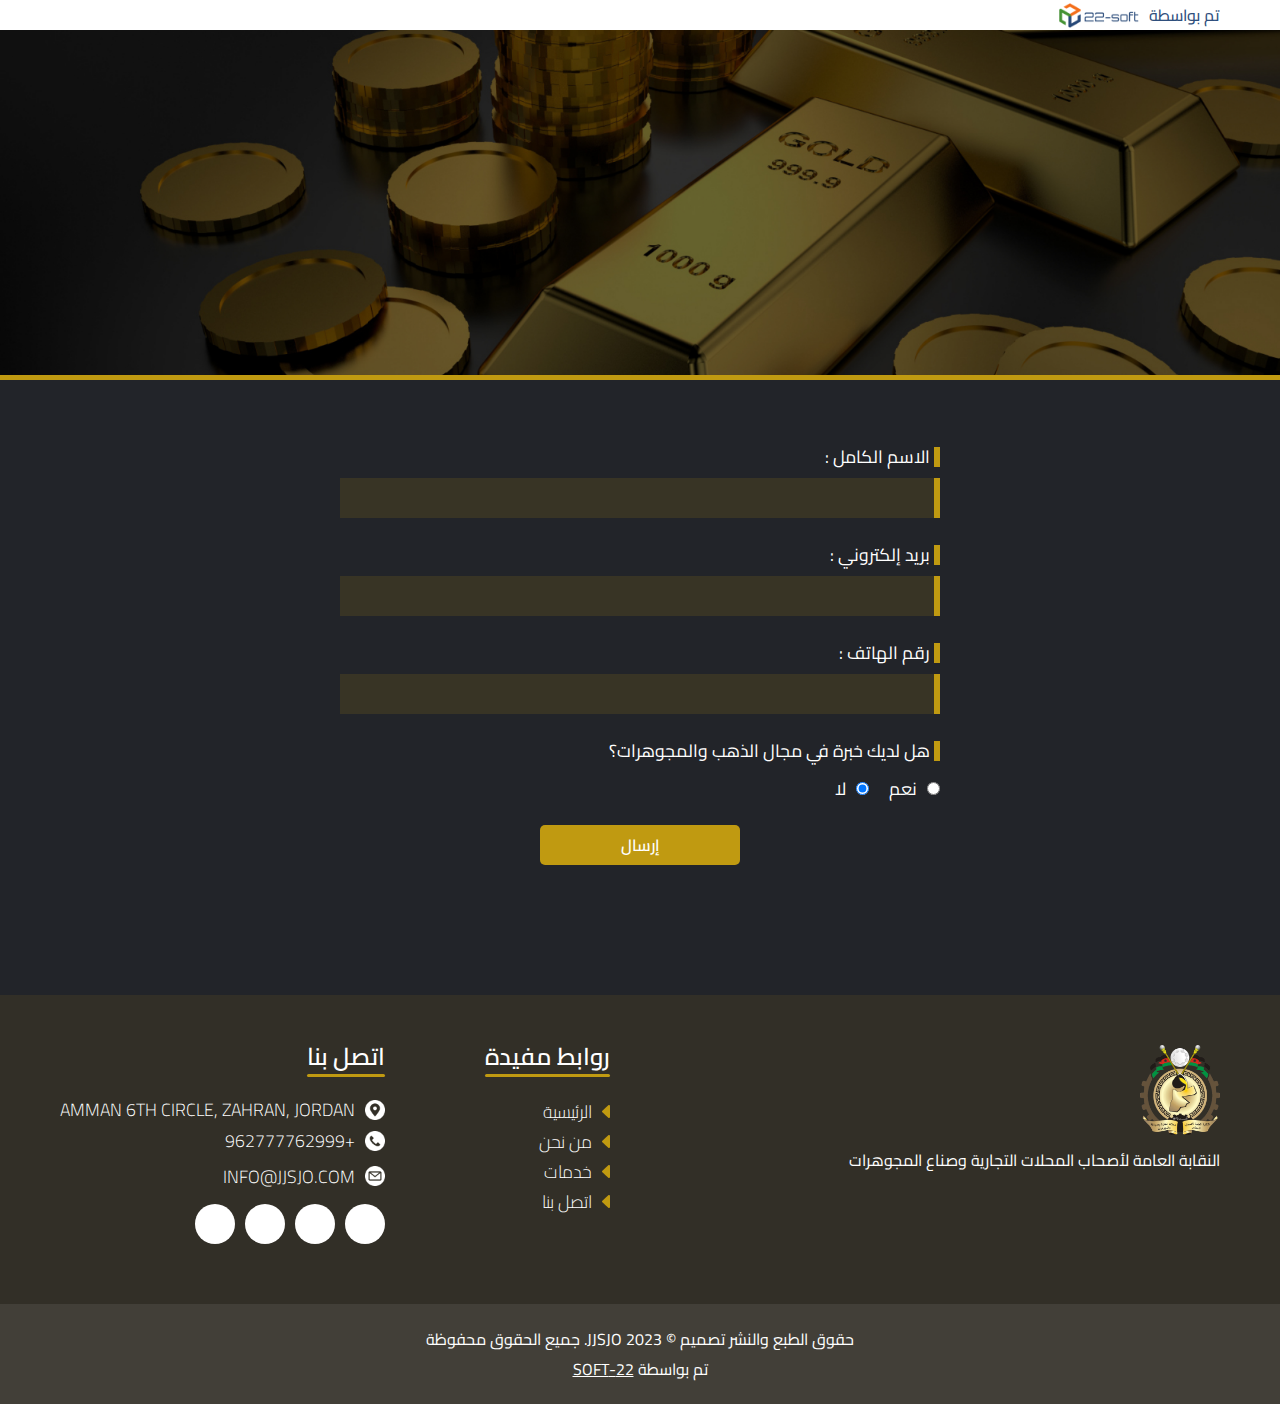
<file: ar-pages/job-application.html>
<!DOCTYPE html>
<html lang="en">

<head>
  <meta charset="UTF-8">
  <meta name="viewport" content="width=device-width, initial-scale=1.0">
  <link rel="icon" href="../media/logo.png" type="image/x-icon" />
  <link rel="shortcut icon" href="../media/logo.png" />
  <link rel="apple-touch-icon" href="../media/logo.png" />
  <meta name="color-scheme" content="light only">
  <link rel="stylesheet" href="https://site-assets.fontawesome.com/releases/v6.4.2/css/all.css">
  <link rel="stylesheet" href="../js/swiper-bundle.min.css">
  <link rel="stylesheet" href="../ar-scss/style.css">
  <title>JJSJO</title>
</head>

<body>
  <div class="comp">
    <div class="box pb">تم بواسطة <img src="../media/soft.png" alt=""></div>
  </div>
  <!-- Start Nav -->
  <nav class="opacity" style="animation: fadetop 800ms cubic-bezier(0.215, 0.61, 0.355, 1) 1000ms forwards;">
    <div class="box f-s">
      <a href="../ar-index.html" class="logo">
        <img src="../media/logo.png" alt="">
      </a>
      <div class="links">
        <div class="ls">
          <ul class="mainLinks">
            <li><a class="link lnk active" href="../ar-index.html">الرئيسية</a></li>
            <li><a class="link lnk" href="./about.html">من نحن</a></li>
            <li class="drop"><a class="link lnk" href="##">خدمات <i class="fa-regular fa-angle-down"></i></a>
              <span class="dropMenu">
                <a href="./job-application.html">تقديم لوظيفة</a>
              </span>
            </li>
            <li><a class="link lnk" href="./contact.html">اتصل بنا</a></li>
            <li><a class="link lnk" href="../index.html">English</a></li>
          </ul>
        </div>
      </div>
      <div class="last">
        <form class="mLinks">
          <input type="search" placeholder="البحث...">
          <button class="sBTn" type="submit"><i class="fa-solid fa-magnifying-glass"></i></button>
        </form>
        <button class="menu">
          <span></span>
          <span></span>
          <span></span>
        </button>
      </div>
    </div>
  </nav>
  <!-- End Nav -->
  <div class="goTop">
    <span>
      <i class="fa-solid fa-angle-up"></i>
    </span>
  </div>

  <!-- start header -->
  <div class="header">
    <img src="../media/home.jpg" alt="">
    <h1 class="opacity" style="animation: fadebtm 800ms cubic-bezier(0.215, 0.61, 0.355, 1) 1000ms forwards;">التقديم لوظيفة</h1>
  </div>
  <!-- end header -->


  <div class="container">
    <!-- start Job -->
    <div class="section">
      <div class="box jopA">
        <div class="form w600">
          <form action="">
            <div class="input">
              <label for="">الاسم الكامل :</label>
              <input type="text" spellcheck="false">
              <span></span>
            </div>
            <div class="input">
              <label for="">بريد إلكتروني :</label>
              <input type="text" spellcheck="false">
              <span></span>
            </div>
            <div class="input">
              <label for="">رقم الهاتف : </label>
              <input type="text" spellcheck="false">
              <span></span>
            </div>
            <div class="input du">
              <label for="">هل لديك خبرة في مجال الذهب والمجوهرات؟ </label>
              <div class="checks">
                <div class="check">
                  <input type="radio" id="r1" name="group1">
                  <label for="r1">نعم</label>
                </div>
                <div class="check">
                  <input type="radio" id="r2" name="group1" checked>
                  <label for="r2">لا</label>
                </div>
              </div>
            </div>
            <div class="input" id="years">
              <label for="">كم سنة ؟</label>
              <input type="number">
              <span></span>
            </div>
            <div class="send m0a">
                <button type="submit">إرسال</button>
            </div>
          </form>
        </div>
      </div>
    </div>
  </div>



<!-- start footer -->
<footer>
  <div class="box footer">
    <div class="footerLogo">
      <img src="../media/logo.png" alt="">
      <div class="aboutText">
        <p>النقابة العامة لأصحاب المحلات التجارية وصناع المجوهرات</p>
      </div>
    </div>
    <div class="footerLinkGroup">
      <div class="linkGroup">
        <h2>روابط مفيدة</h2>
        <ul>
          <li><a href="../ar-index.html"><img src="../media/icons/footerLink.png" alt=""> الرئيسية</a></li>
          <li><a href="./about.html"><img src="../media/icons/footerLink.png" alt=""> من نحن </a></li>
          <li><a href="./job-application.html"><img src="../media/icons/footerLink.png" alt=""> خدمات</a>
          </li>
          <li><a href="./contact.html"><img src="../media/icons/footerLink.png" alt="">اتصل بنا</a></li>
        </ul>
      </div>
      <div class="linkGroup cont">
        <h2>اتصل بنا</h2>
        <ul>
          <li><a
              href="https://www.google.com/maps/place/%D9%86%D9%82%D8%A7%D8%A8%D8%A9+%D8%A7%D9%84%D8%B5%D8%A7%D8%BA%D8%A9%E2%80%AD/@31.9605691,35.8699238,19z/data=!4m6!3m5!1s0x151ca10d8234155b:0x10c3f12b9c7e2d93!8m2!3d31.9605498!4d35.8698943!16s%2Fg%2F11rfr7p8g0?entry=ttu"><img
                src="../media/icons/location.png" alt="">Amman 6th circle, Zahran, Jordan</a></li>
          <li><a href="tel:+962777762999"><img src="../media/icons/call.png" alt=""> +962777762999 </a></li>
          <li><a href="mailto:info@jjsjo.Com"><img src="../media/icons/mail.png" alt=""> Info@Jjsjo.Com</a></li>
        </ul>
        <div class="media">
          <a href="##"><i class="fa-brands fa-facebook-f"></i></a>
          <a href="##"><i class="fa-brands fa-instagram"></i></a>
          <a href="##"><i class="fa-brands fa-linkedin-in"></i></a>
          <a href="##"><i class="fa-brands fa-whatsapp"></i></a>
        </div>
      </div>
    </div>
  </div>
</footer>
<div class="copy">
  <div class="cp">حقوق الطبع والنشر تصميم © JJSJO 2023. جميع الحقوق محفوظة <br> تم بواسطة <a
      href="https://www.22-soft.com">22-SOFT</a></div>
</div>
<!-- end footer -->

  <script src="../js/main.js"></script>
  <script src="../js/scroll.js"></script>
  <script src="../js/jop.js"></script>
</body>

</html>
</file>
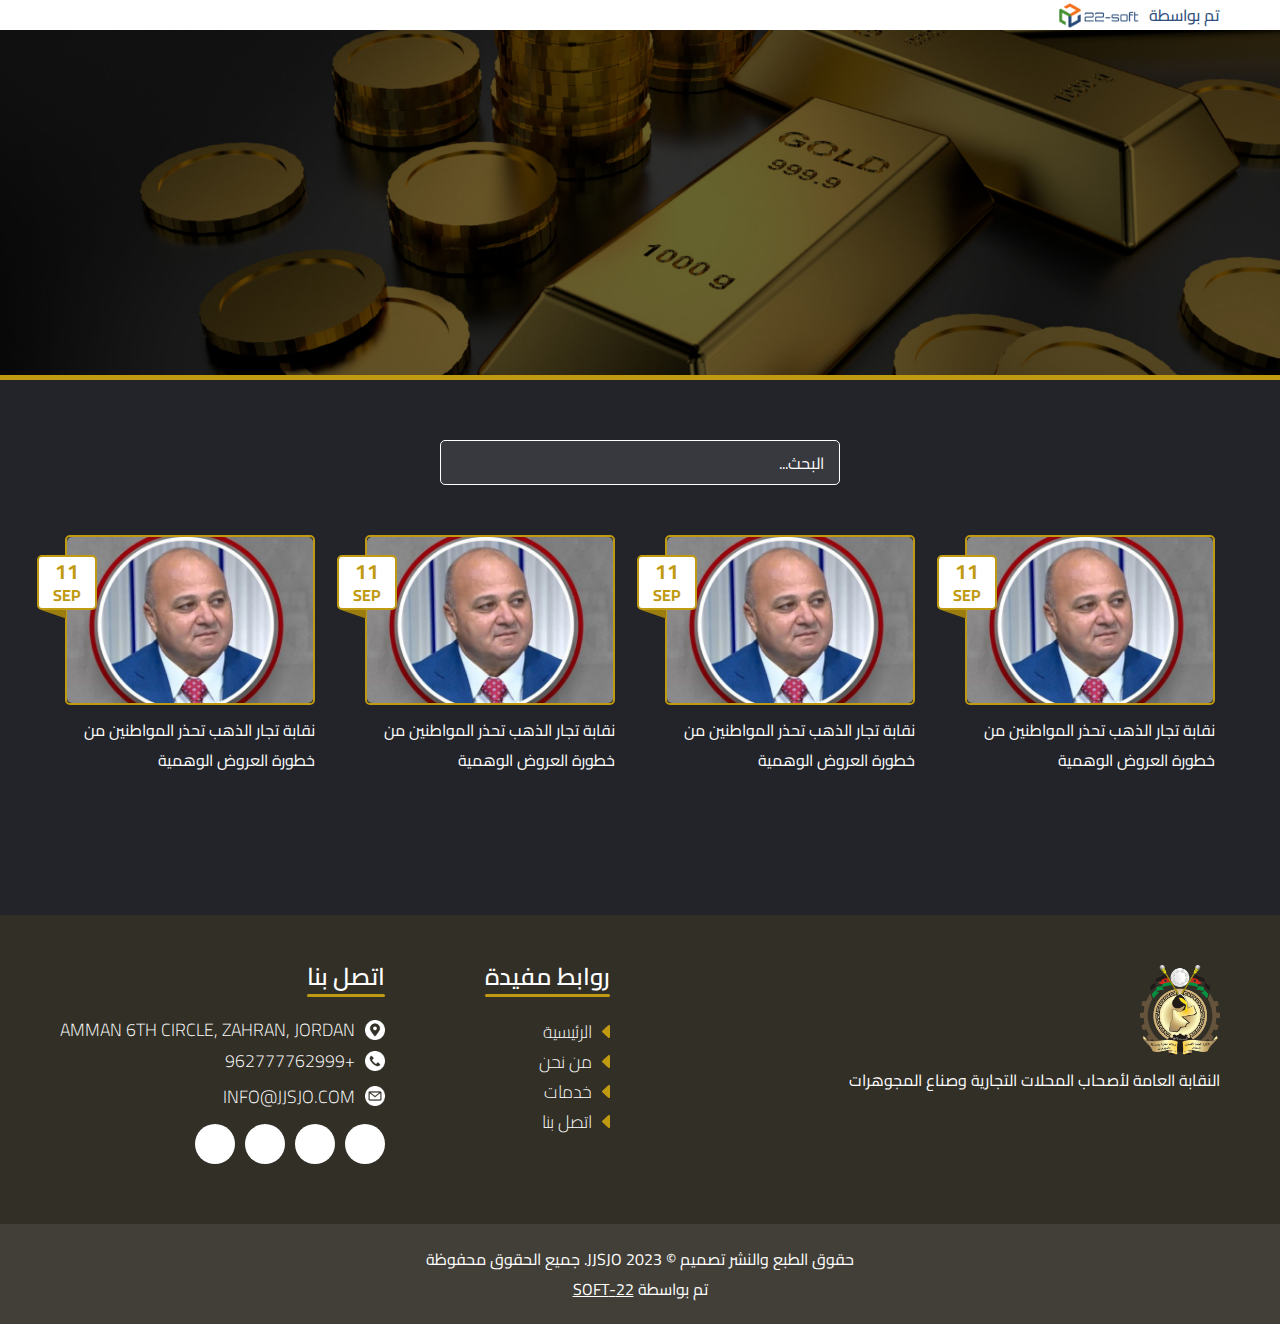
<file: ar-pages/search.html>
<!DOCTYPE html>
<html lang="en">

<head>
  <meta charset="UTF-8">
  <meta name="viewport" content="width=device-width, initial-scale=1.0">
  <link rel="icon" href="../media/logo.png" type="image/x-icon" />
  <link rel="shortcut icon" href="../media/logo.png" />
  <link rel="apple-touch-icon" href="../media/logo.png" />
  <meta name="color-scheme" content="light only">
  <link rel="stylesheet" href="https://site-assets.fontawesome.com/releases/v6.4.2/css/all.css">
  <link rel="stylesheet" href="../js/swiper-bundle.min.css">
  <link rel="stylesheet" href="../ar-scss/style.css">
  <title>JJSJO</title>
</head>

<body>
  <div class="comp">
    <div class="box pb">تم بواسطة <img src="../media/soft.png" alt=""></div>
  </div>
  <!-- Start Nav -->
  <nav class="opacity" style="animation: fadetop 800ms cubic-bezier(0.215, 0.61, 0.355, 1) 1000ms forwards;">
    <div class="box f-s">
      <a href="../ar-index.html" class="logo">
        <img src="../media/logo.png" alt="">
      </a>
      <div class="links">
        <div class="ls">
          <ul class="mainLinks">
            <li><a class="link lnk active" href="../ar-index.html">الرئيسية</a></li>
            <li><a class="link lnk" href="./about.html">من نحن</a></li>
            <li class="drop"><a class="link lnk" href="##">خدمات <i class="fa-regular fa-angle-down"></i></a>
              <span class="dropMenu">
                <a href="./job-application.html">تقديم لوظيفة</a>
              </span>
            </li>
            <li><a class="link lnk" href="./contact.html">اتصل بنا</a></li>
            <li><a class="link lnk" href="../index.html">English</a></li>
          </ul>
        </div>
      </div>
      <div class="last">
        <form class="mLinks">
          <input type="search" placeholder="البحث...">
          <button class="sBTn" type="submit"><i class="fa-solid fa-magnifying-glass"></i></button>
        </form>
        <button class="menu">
          <span></span>
          <span></span>
          <span></span>
        </button>
      </div>
    </div>
  </nav>
  <!-- End Nav -->
  <div class="goTop">
    <span>
      <i class="fa-solid fa-angle-up"></i>
    </span>
  </div>

  <!-- start header -->
  <div class="header">
    <img src="../media/home.jpg" alt="">
    <h1 class="opacity" style="animation: fadebtm 800ms cubic-bezier(0.215, 0.61, 0.355, 1) 1000ms forwards;">Search
    </h1>
  </div>
  <!-- end header -->


  <div class="container">
    <!-- start Job -->
    <div class="section">
      <div class="box searchFilter">
        <form class="sf">
          <input type="search" placeholder="البحث...">
          <button class="sBTn" type="submit"><i class="fa-solid fa-magnifying-glass"></i></button>
        </form>
        <div class="filterInner">
          <div class="news">
            <div class="date">
              <span>11</span>
              <span>SEP</span>
            </div>
            <a href="##" class="newsImg">
              <img src="../media/news.png" alt="">
            </a>
            <p>نقابة تجار الذهب تحذر المواطنين من خطورة العروض الوهمية</p>
          </div>
          <div class="news">
            <div class="date">
              <span>11</span>
              <span>SEP</span>
            </div>
            <a href="##" class="newsImg">
              <img src="../media/news.png" alt="">
            </a>
            <p>نقابة تجار الذهب تحذر المواطنين من خطورة العروض الوهمية</p>
          </div>
          <div class="news">
            <div class="date">
              <span>11</span>
              <span>SEP</span>
            </div>
            <a href="##" class="newsImg">
              <img src="../media/news.png" alt="">
            </a>
            <p>نقابة تجار الذهب تحذر المواطنين من خطورة العروض الوهمية</p>
          </div>
          <div class="news">
            <div class="date">
              <span>11</span>
              <span>SEP</span>
            </div>
            <a href="##" class="newsImg">
              <img src="../media/news.png" alt="">
            </a>
            <p>نقابة تجار الذهب تحذر المواطنين من خطورة العروض الوهمية</p>
          </div>
        </div>
      </div>
    </div>
  </div>



  <!-- start footer -->
  <footer>
    <div class="box footer">
      <div class="footerLogo">
        <img src="../media/logo.png" alt="">
        <div class="aboutText">
          <p>النقابة العامة لأصحاب المحلات التجارية وصناع المجوهرات</p>
        </div>
      </div>
      <div class="footerLinkGroup">
        <div class="linkGroup">
          <h2>روابط مفيدة</h2>
          <ul>
            <li><a href="../ar-index.html"><img src="../media/icons/footerLink.png" alt=""> الرئيسية</a></li>
            <li><a href="./about.html"><img src="../media/icons/footerLink.png" alt=""> من نحن </a></li>
            <li><a href="./job-application.html"><img src="../media/icons/footerLink.png" alt=""> خدمات</a>
            </li>
            <li><a href="./contact.html"><img src="../media/icons/footerLink.png" alt="">اتصل بنا</a></li>
          </ul>
        </div>
        <div class="linkGroup cont">
          <h2>اتصل بنا</h2>
          <ul>
            <li><a
                href="https://www.google.com/maps/place/%D9%86%D9%82%D8%A7%D8%A8%D8%A9+%D8%A7%D9%84%D8%B5%D8%A7%D8%BA%D8%A9%E2%80%AD/@31.9605691,35.8699238,19z/data=!4m6!3m5!1s0x151ca10d8234155b:0x10c3f12b9c7e2d93!8m2!3d31.9605498!4d35.8698943!16s%2Fg%2F11rfr7p8g0?entry=ttu"><img
                  src="../media/icons/location.png" alt="">Amman 6th circle, Zahran, Jordan</a></li>
            <li><a href="tel:+962777762999"><img src="../media/icons/call.png" alt=""> +962777762999 </a></li>
            <li><a href="mailto:info@jjsjo.Com"><img src="../media/icons/mail.png" alt=""> Info@Jjsjo.Com</a></li>
          </ul>
          <div class="media">
            <a href="##"><i class="fa-brands fa-facebook-f"></i></a>
            <a href="##"><i class="fa-brands fa-instagram"></i></a>
            <a href="##"><i class="fa-brands fa-linkedin-in"></i></a>
            <a href="##"><i class="fa-brands fa-whatsapp"></i></a>
          </div>
        </div>
      </div>
    </div>
  </footer>
  <div class="copy">
    <div class="cp">حقوق الطبع والنشر تصميم © JJSJO 2023. جميع الحقوق محفوظة <br> تم بواسطة <a
        href="https://www.22-soft.com">22-SOFT</a></div>
  </div>
  <!-- end footer -->

  <script src="../js/main.js"></script>
  <script src="../js/scroll.js"></script>
</body>

</html>
</file>
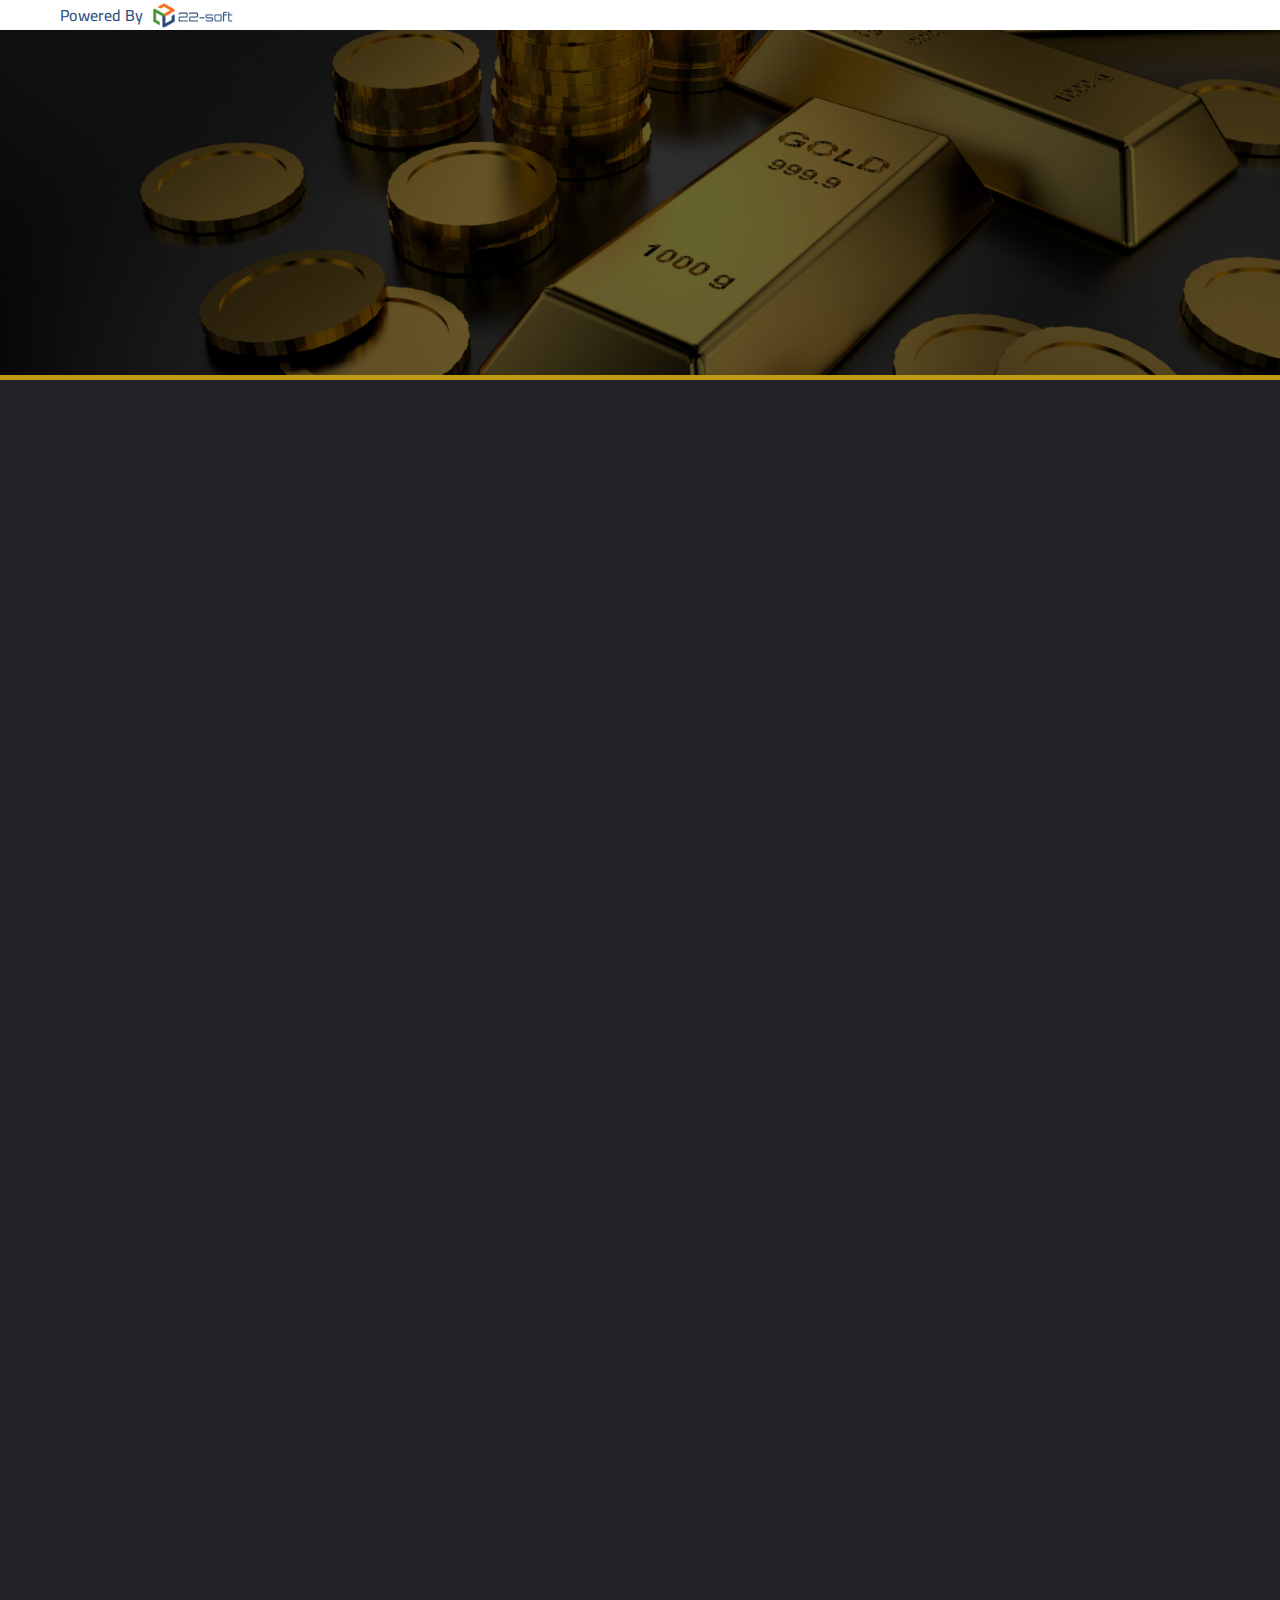
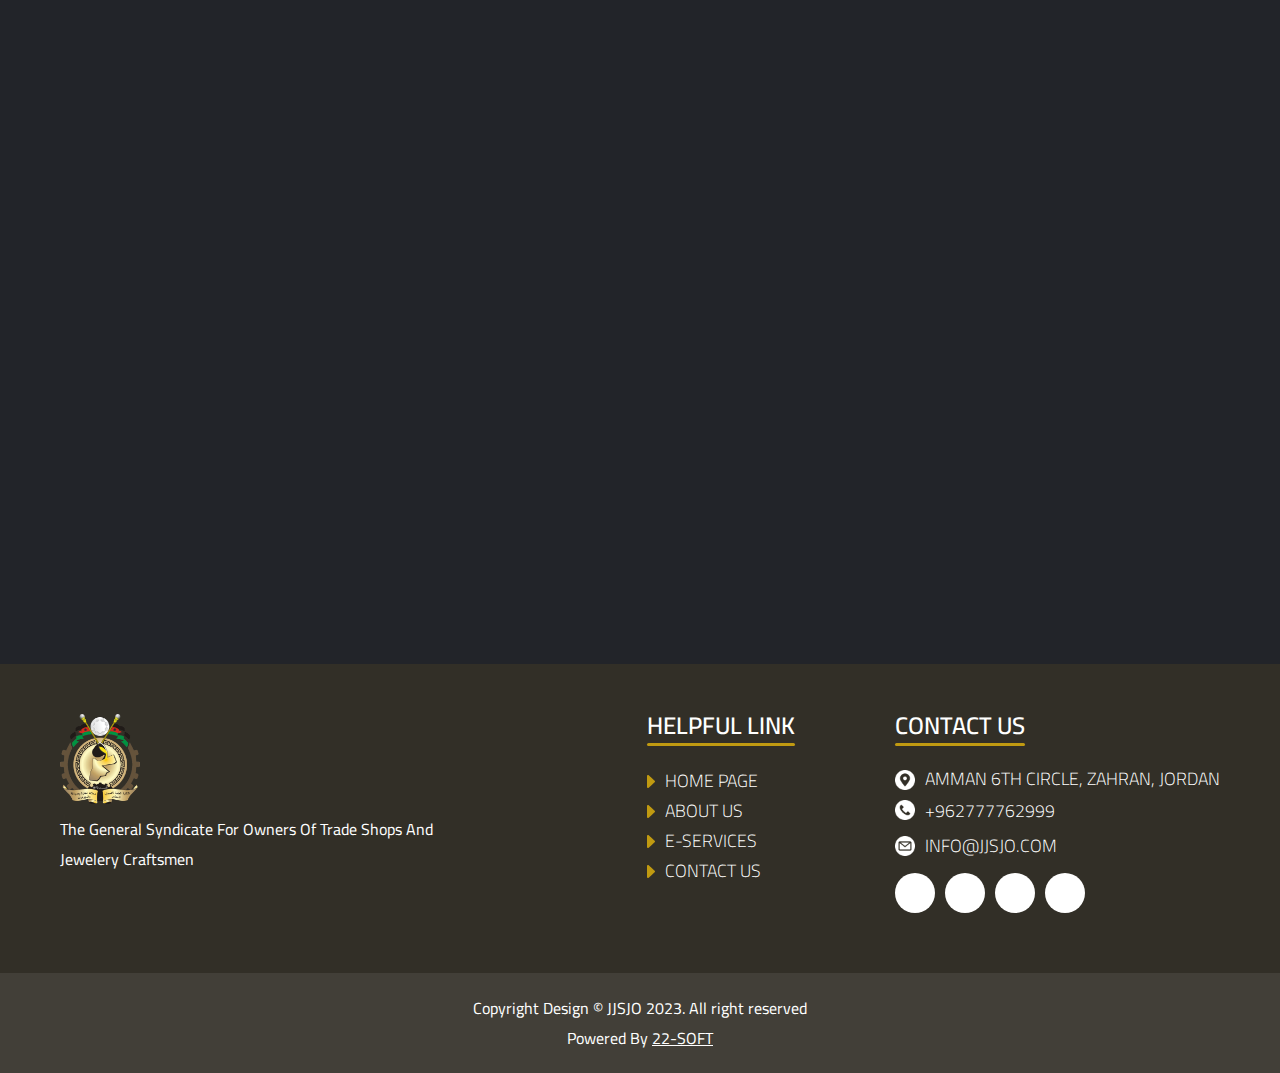
<file: pages/about.html>
<!DOCTYPE html>
<html lang="en">

<head>
  <meta charset="UTF-8">
  <meta name="viewport" content="width=device-width, initial-scale=1.0">
  <link rel="icon" href="../media/logo.png" type="image/x-icon" />
  <link rel="shortcut icon" href="../media/logo.png" />
  <link rel="apple-touch-icon" href="../media/logo.png" />
  <meta name="color-scheme" content="light only">
  <link rel="stylesheet" href="https://site-assets.fontawesome.com/releases/v6.4.2/css/all.css">
  <link rel="stylesheet" href="../js/swiper-bundle.min.css">
  <link rel="stylesheet" href="../scss/style.css">
  <title>JJSJO</title>
</head>

<body>
  <div class="comp">
    <div class="box pb">Powered By <img src="../media/soft.png" alt=""></div>
  </div>
  <!-- Start Nav -->
  <nav class="opacity" style="animation: fadetop 800ms cubic-bezier(0.215, 0.61, 0.355, 1) 1000ms forwards;">
    <div class="box f-s">
      <a href="../index.html" class="logo">
        <img src="../media/logo.png" alt="">
      </a>
      <div class="links">
        <div class="ls">
          <ul class="mainLinks">
            <li><a class="link lnk" href="../index.html">Home</a></li>
            <li><a class="link lnk active" href="./about.html">about us</a></li>
            <li class="drop"><a class="link lnk" href="##">E-services <i class="fa-regular fa-angle-down"></i></a>
              <span class="dropMenu">
                <a href="./job-application.html">Job Application</a>
              </span>
            </li>
            <li><a class="link lnk" href="./contact.html">Contact us</a></li>
            <li><a class="link lnk" href="../ar-pages/about.html">العربية</a></li>
          </ul>
        </div>
      </div>
      <div class="last">
        <form class="mLinks">
          <input type="search" placeholder="search...">
          <button class="sBTn" type="submit"><i class="fa-solid fa-magnifying-glass"></i></button>
        </form>
        <button class="menu">
          <span></span>
          <span></span>
          <span></span>
        </button>
      </div>
    </div>
  </nav>
  <!-- End Nav -->
  <div class="goTop">
    <span>
      <i class="fa-solid fa-angle-up"></i>
    </span>
  </div>

  <!-- start header -->
  <div class="header">
    <img src="../media/home.jpg" alt="">
    <h1 class="opacity" style="animation: fadebtm 800ms cubic-bezier(0.215, 0.61, 0.355, 1) 1000ms forwards;">About Us</h1>
  </div>
  <!-- end header -->


  <div class="container">
    <!-- start about -->
    <div class="section">
      <div class="box about fdc">
        <div class="aboutText opacity"
          style="animation: fadebtm 800ms cubic-bezier(0.215, 0.61, 0.355, 1) 1500ms forwards;">
          <h1>about JJSJO <br>
            <span>Jordanian Jewelers Syndicate</span>
          </h1>
          <article>
            <p>A syndicate has been established in the Kingdom called the General Syndicate for Owners of Trading Shops
              and Gold and Jewelry Goldsmiths, with legal personality. Its headquarters are located in the Um Uthaina
              area of Amman. The syndicate represents the goldsmiths sector, which is one of the most important economic
              sectors in the Kingdom. The gold and diamond contents of the sector are pillars of the Jordanian economy
              and its security, serving as both adornment and savings for citizens.
            </p>
            <p>The sector's formation dates back to the establishment of the Kingdom when the shops selling ornaments
              and jewelry were few, mostly coming from Jaffa, Lydda, and Jerusalem after the Nakba, along with some
              Armenians. Many individuals apprenticed under their hands, leading to the sector's expansion and the
              spread of knowledge. Initially, manufacturing was done using simple manual methods, and most products were
              imported from neighboring countries, particularly Syria and Italy.
            </p>
            <p>With the increase in the number of workers in the sector, growing demand for jewelry, and advancements in
              industrial and knowledge-based machinery technology, modern machines were imported, and skilled hands were
              trained to propel the sector forward. Recognizing the sector's importance, a group of shop owners agreed
              to establish a syndicate to organize and preserve its interests. In 1972, the first syndicate was
              established - the General Syndicate for Owners of Trade Shops and Jewelry Makers. This syndicate deals
              with the affairs of selling shops and manufacturing workshops, operating as a labor union affiliated with
              the Ministry of Labor.
            </p>
            <p>According to its bylaws, the syndicate has a board of directors consisting of thirteen members elected by
              the members of the general assembly who have paid their annual subscriptions. It also has a branch in the
              city of Irbid. The syndicate maintains working relations with the Ministry of Industry and Trade and the
              Institution for Standards and Metrology, overseeing the control of the quality of locally manufactured and
              imported gold jewelry. Additionally, it collaborates closely with the Ministry of Labor, with which it is
              originally affiliated, and has connections with the Ministry of Interior and the Public Security
              Directorate concerning security for jewelry stores and combating money laundering, financing of terrorism,
              as well as relevant government agencies such as the Customs and Anti-Smuggling Department.</p>
          </article>
        </div>
      </div>
    </div>
    <!-- End about -->
    <div class="section">
      <div class="box sec">
        <header class="js-scroll fade-top">our Members</header>
        <div class="teamMembers">
          <div class="member js-scroll fade-btm">
            <div class="memberImg">
              <div class="imgInner">
                <img src="../media/members/1.png" alt="">
              </div>
            </div>
            <h2>REBHI ALLAN</h2>
            <span>PRESIDENT </span>
          </div>
          <div class="member js-scroll fade-btm">
            <div class="memberImg">
              <div class="imgInner"> <img src="../media/members/2.png" alt="">
              </div>
            </div>
            <h2>SALIM DEEB</h2>
            <span>BOARD SECRETARY</span>
          </div>
          <div class="member js-scroll fade-btm">
            <div class="memberImg">
              <div class="imgInner"> <img src="../media/member.png" alt="">
              </div>
            </div>
            <h2>THEAB ALSHAWABKEH</h2>
            <span>BOARD SECRETARY</span>
          </div>
          <div class="member js-scroll fade-btm">
            <div class="memberImg">
              <div class="imgInner"> <img src="../media/members/4.png" alt="">
              </div>
            </div>
            <h2>WAEL GHANEM</h2>
            <span>BOARD MEMBER </span>
          </div>
          <div class="member js-scroll fade-btm">
            <div class="memberImg">
              <div class="imgInner"> <img src="../media/members/5.png" alt="">
              </div>
            </div>
            <h2>AKRAM SHEHAB</h2>
            <span>BOARD MEMBER </span>
          </div>
          <div class="member js-scroll fade-btm">
            <div class="memberImg">
              <div class="imgInner"> <img src="../media/members/6.png" alt="">
              </div>
            </div>
            <h2>AMER KRISHAN</h2>
            <span>BOARD MEMBER </span>
          </div>
          <div class="member js-scroll fade-btm">
            <div class="memberImg">
              <div class="imgInner"> <img src="../media/member.png" alt="">
              </div>
            </div>
            <h2>ABDUL RAHMAN
              AL-NABULSI</h2>
            <span>BOARD MEMBER </span>
          </div>
          <div class="member js-scroll fade-btm">
            <div class="memberImg">
              <div class="imgInner"> <img src="../media/member.png" alt="">
              </div>
            </div>
            <h2>AHMED AL-SARTAWI</h2>
            <span>BOARD MEMBER </span>
          </div>
          <div class="member js-scroll fade-btm">
            <div class="memberImg">
              <div class="imgInner"> <img src="../media/member.png" alt="">
              </div>
            </div>
            <h2>NASSER AL-KHOMOUS</h2>
            <span>BOARD MEMBER </span>
          </div>
          <div class="member js-scroll fade-btm">
            <div class="memberImg">
              <div class="imgInner"> <img src="../media/members/10.png" alt="">
              </div>
            </div>
            <h2>YOUSSEF ZAGHLOUL</h2>
            <span>BOARD MEMBER </span>
          </div>
          <div class="member js-scroll fade-btm">
            <div class="memberImg">
              <div class="imgInner"> <img src="../media/member.png" alt="">
              </div>
            </div>
            <h2>NASSER AL-MALKAWI</h2>
            <span>BOARD MEMBER </span>
          </div>
          <div class="member js-scroll fade-btm">
            <div class="memberImg">
              <div class="imgInner"> <img src="../media/member.png" alt="">
              </div>
            </div>
            <h2>KHALID ALQUTB</h2>
            <span>BOARD MEMBER </span>
          </div>
          <div class="member js-scroll fade-btm">
            <div class="memberImg">
              <div class="imgInner"> <img src="../media/member.png" alt="">
              </div>
            </div>
            <h2>ADEL ELOMAR</h2>
            <span>BOARD MEMBER </span>
          </div>
        </div>
      </div>
    </div>
  </div>


  <!-- start footer -->
  <footer>
    <div class="box footer">
      <div class="footerLogo">
        <img src="../media/logo.png" alt="">
        <div class="aboutText">
          <p>The General Syndicate For Owners Of Trade Shops And Jewelery Craftsmen</p>
        </div>
      </div>
      <div class="footerLinkGroup">
        <div class="linkGroup">
          <h2>helpful link</h2>
          <ul>
            <li><a href="../index.html"><img src="../media/icons/footerLink.png" alt=""> Home Page </a></li>
            <li><a href="./about.html"><img src="../media/icons/footerLink.png" alt=""> about us </a></li>
            <li><a href="./job-application.html"><img src="../media/icons/footerLink.png" alt=""> E-services</a></li>
            <li><a href="./contact.html"><img src="../media/icons/footerLink.png" alt="">contact us</a></li>

          </ul>
        </div>
        <div class="linkGroup cont">
          <h2>Contact US</h2>
          <ul>
            <li><a href="https://www.google.com/maps/place/%D9%86%D9%82%D8%A7%D8%A8%D8%A9+%D8%A7%D9%84%D8%B5%D8%A7%D8%BA%D8%A9%E2%80%AD/@31.9605691,35.8699238,19z/data=!4m6!3m5!1s0x151ca10d8234155b:0x10c3f12b9c7e2d93!8m2!3d31.9605498!4d35.8698943!16s%2Fg%2F11rfr7p8g0?entry=ttu"><img src="../media/icons/location.png" alt="">Amman 6th circle, Zahran, Jordan</a></li>
            <li><a href="tel:+962777762999"><img src="../media/icons/call.png" alt=""> +962777762999 </a></li>
            <li><a href="mailto:info@jjsjo.Com"><img src="../media/icons/mail.png" alt=""> Info@Jjsjo.Com</a></li>
          </ul>
          <div class="media">
            <a href="##"><i class="fa-brands fa-facebook-f"></i></a>
            <a href="##"><i class="fa-brands fa-instagram"></i></a>
            <a href="##"><i class="fa-brands fa-linkedin-in"></i></a>
            <a href="##"><i class="fa-brands fa-whatsapp"></i></a>
          </div>
        </div>
      </div>
    </div>
  </footer>
  <div class="copy">
    <div class="cp">Copyright Design © JJSJO 2023. All right reserved <br> Powered By <a href="https://www.22-soft.com">22-SOFT</a></div>
  </div>
  <!-- end footer -->

  <script src="../js/main.js"></script>
  <script src="../js/swiper-bundle.min.js"></script>
  <script src="../js/swiper.js"></script>
  <script src="../js/scroll.js"></script>
</body>

</html>
</file>
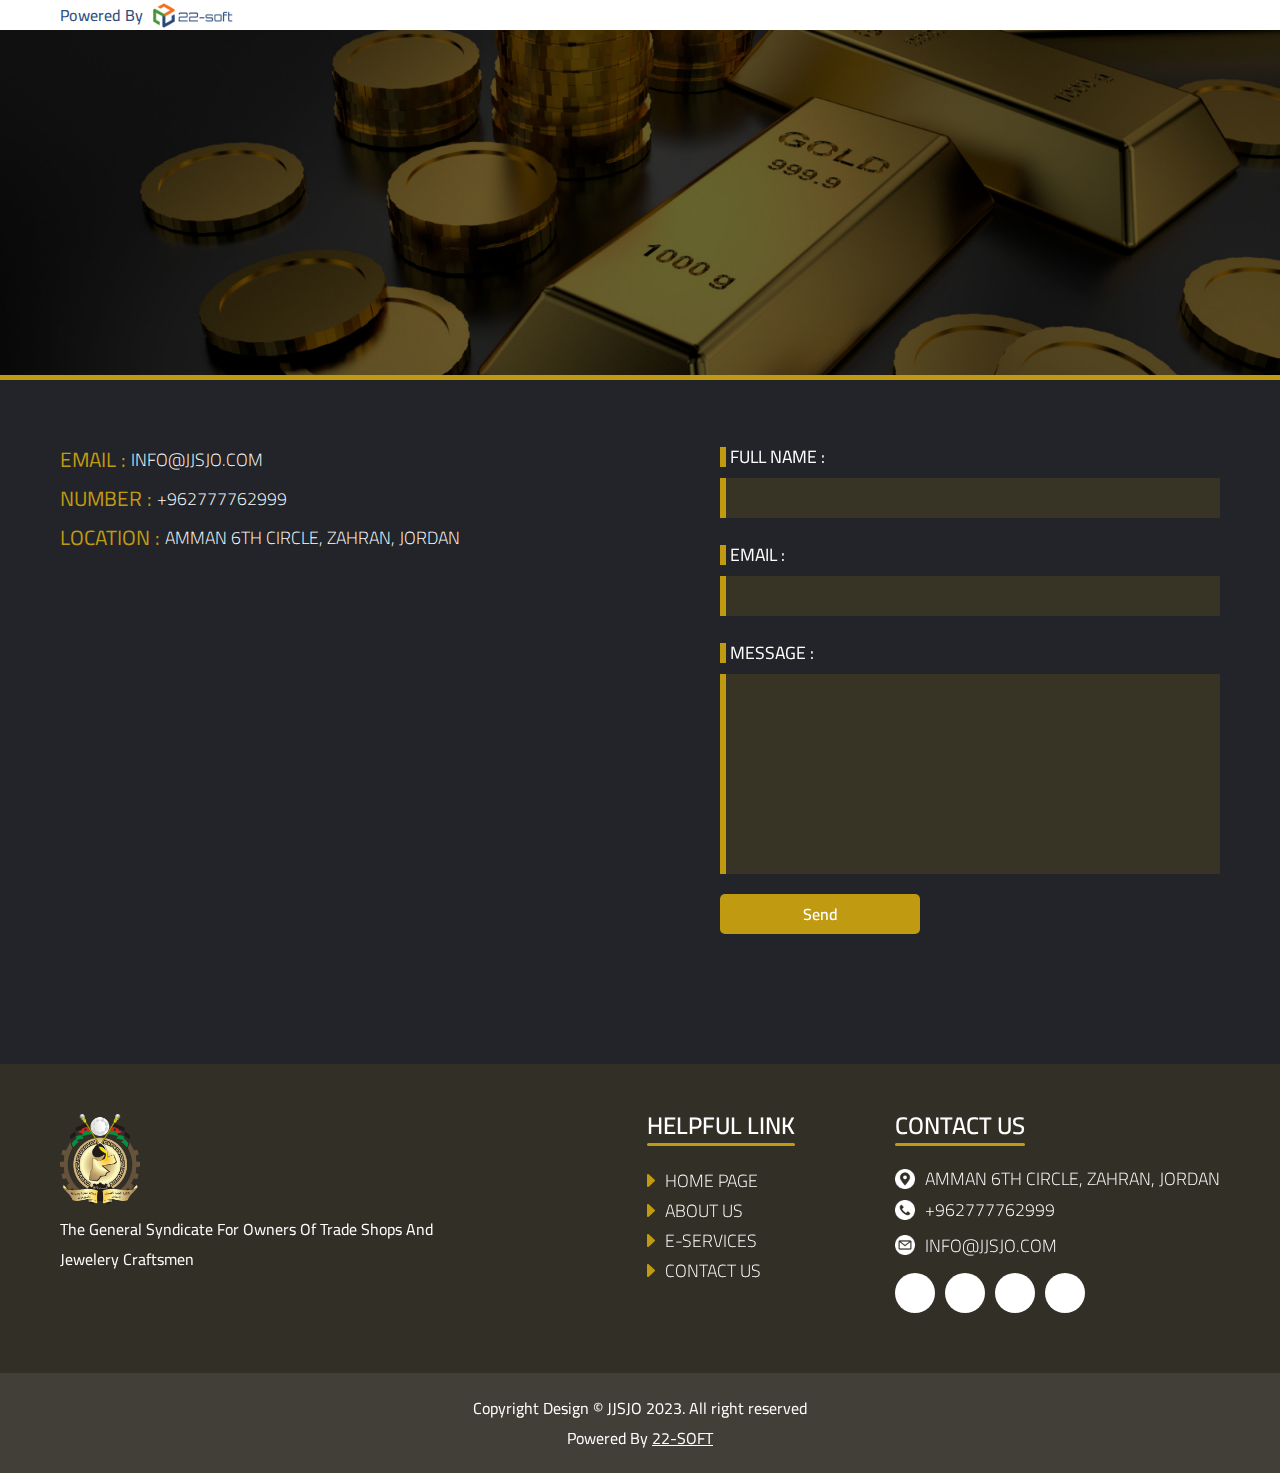
<file: pages/contact.html>
<!DOCTYPE html>
<html lang="en">

<head>
  <meta charset="UTF-8">
  <meta name="viewport" content="width=device-width, initial-scale=1.0">
  <link rel="icon" href="../media/logo.png" type="image/x-icon" />
  <link rel="shortcut icon" href="../media/logo.png" />
  <link rel="apple-touch-icon" href="../media/logo.png" />
  <meta name="color-scheme" content="light only">
  <link rel="stylesheet" href="https://site-assets.fontawesome.com/releases/v6.4.2/css/all.css">
  <link rel="stylesheet" href="../js/swiper-bundle.min.css">
  <link rel="stylesheet" href="../scss/style.css">
  <title>JJSJO</title>
</head>

<body>
  <div class="comp">
    <div class="box pb">Powered By <img src="../media/soft.png" alt=""></div>
  </div>
  <!-- Start Nav -->
  <nav class="opacity" style="animation: fadetop 800ms cubic-bezier(0.215, 0.61, 0.355, 1) 1000ms forwards;">
    <div class="box f-s">
      <a href="../index.html" class="logo">
        <img src="../media/logo.png" alt="">
      </a>
      <div class="links">
        <div class="ls">
          <ul class="mainLinks">
            <li><a class="link lnk" href="../index.html">Home</a></li>
            <li><a class="link lnk" href="./about.html">about us</a></li>
            <li class="drop"><a class="link lnk" href="##">E-services <i
                  class="fa-regular fa-angle-down"></i></a>
              <span class="dropMenu">
                <a href="./job-application.html">Job Application</a>
              </span>
            </li>
            <li><a class="link lnk active" href="./contact.html">Contact us</a></li>
            <li><a class="link lnk" href="../ar-pages/contact.html">العربية</a></li>
          </ul>
        </div>
      </div>
      <div class="last">
        <form class="mLinks">
          <input type="search" placeholder="search...">
          <button class="sBTn" type="submit"><i class="fa-solid fa-magnifying-glass"></i></button>
        </form>
        <button class="menu">
          <span></span>
          <span></span>
          <span></span>
        </button>
      </div>
    </div>
  </nav>
  <!-- End Nav -->

  <div class="goTop">
    <span>
      <i class="fa-solid fa-angle-up"></i>
    </span>
  </div>
  <!-- start header -->
  <div class="header">
    <img src="../media/home.jpg" alt="">
    <h1 class="opacity" style="animation: fadebtm 800ms cubic-bezier(0.215, 0.61, 0.355, 1) 1000ms forwards;">Contact Us</h1>
  </div>
  <!-- end header -->


  <div class="container">
    <!-- start Job -->
    <div class="section">
      <div class="box contact">
        <div class="location">
          <div class="linkGroup">
            <ul class="coLinks">
              <li>
                <span>Email :</span>
                <a href="mailto:info@jjsjo.Com"> Info@Jjsjo.Com</a>
              </li>
              <li><span>Number :</span><a href="tel:+962777762999"> +962777762999 </a></li>
              <li><span>Location :</span>
                <a
                  href="https://www.google.com/maps/place/%D9%86%D9%82%D8%A7%D8%A8%D8%A9+%D8%A7%D9%84%D8%B5%D8%A7%D8%BA%D8%A9%E2%80%AD/@31.9605691,35.8699238,19z/data=!4m6!3m5!1s0x151ca10d8234155b:0x10c3f12b9c7e2d93!8m2!3d31.9605498!4d35.8698943!16s%2Fg%2F11rfr7p8g0?entry=ttu">Amman
                  6th circle, Zahran, Jordan</a>

              </li>
            </ul>
          </div>
          <iframe
            src="https://www.google.com/maps/embed?pb=!1m14!1m8!1m3!1d846.2530189370553!2d35.8699238!3d31.9605691!3m2!1i1024!2i768!4f13.1!3m3!1m2!1s0x151ca10d8234155b%3A0x10c3f12b9c7e2d93!2z2YbZgtin2KjYqSDYp9mE2LXYp9i62Kk!5e0!3m2!1sar!2seg!4v1704563747483!5m2!1sar!2seg"
            style="border:0;" allowfullscreen="" loading="lazy"
            referrerpolicy="no-referrer-when-downgrade"></iframe>
        </div>
        <div class="form">
          <form action="">
            <div class="input">
              <label for="">full name :</label>
              <input type="text" spellcheck="false">
              <span></span>
            </div>
            <div class="input">
              <label for="">email :</label>
              <input type="text" spellcheck="false">
              <span></span>
            </div>
            <div class="input ta" spellcheck="false">
              <label for="">message :</label>
              <textarea name="" id="" spellcheck="false"></textarea>
              <span></span>
            </div>
            <div class="send">
              <button type="submit">Send</button>
            </div>
          </form>
        </div>

      </div>
    </div>
  </div>


  <!-- start footer -->
  <footer>
    <div class="box footer">
      <div class="footerLogo">
        <img src="../media/logo.png" alt="">
        <div class="aboutText">
          <p>The General Syndicate For Owners Of Trade Shops And Jewelery Craftsmen</p>
        </div>
      </div>
      <div class="footerLinkGroup">
        <div class="linkGroup">
          <h2>helpful link</h2>
          <ul>
            <li><a href="../index.html"><img src="../media/icons/footerLink.png" alt=""> Home Page </a></li>
            <li><a href="./about.html"><img src="../media/icons/footerLink.png" alt=""> about us </a></li>
            <li><a href="./job-application.html"><img src="../media/icons/footerLink.png" alt=""> E-services</a></li>
            <li><a href="./contact.html"><img src="../media/icons/footerLink.png" alt="">contact us</a></li>

          </ul>
        </div>
        <div class="linkGroup cont">
          <h2>Contact US</h2>
          <ul>
            <li><a
                href="https://www.google.com/maps/place/%D9%86%D9%82%D8%A7%D8%A8%D8%A9+%D8%A7%D9%84%D8%B5%D8%A7%D8%BA%D8%A9%E2%80%AD/@31.9605691,35.8699238,19z/data=!4m6!3m5!1s0x151ca10d8234155b:0x10c3f12b9c7e2d93!8m2!3d31.9605498!4d35.8698943!16s%2Fg%2F11rfr7p8g0?entry=ttu"><img
                  src="../media/icons/location.png" alt="">Amman 6th circle, Zahran, Jordan</a></li>
            <li><a href="tel:+962777762999"><img src="../media/icons/call.png" alt=""> +962777762999 </a></li>
            <li><a href="mailto:info@jjsjo.Com"><img src="../media/icons/mail.png" alt=""> Info@Jjsjo.Com</a></li>
          </ul>
          <div class="media">
            <a href="##"><i class="fa-brands fa-facebook-f"></i></a>
            <a href="##"><i class="fa-brands fa-instagram"></i></a>
            <a href="##"><i class="fa-brands fa-linkedin-in"></i></a>
            <a href="##"><i class="fa-brands fa-whatsapp"></i></a>
          </div>
        </div>
      </div>
    </div>
  </footer>
  <div class="copy">
    <div class="cp">Copyright Design © JJSJO 2023. All right reserved <br> Powered By <a href="https://www.22-soft.com">22-SOFT</a></div>
  </div>
  <!-- end footer -->

  <script src="../js/main.js"></script>
  <script src="../js/scroll.js"></script>
</body>

</html>
</file>
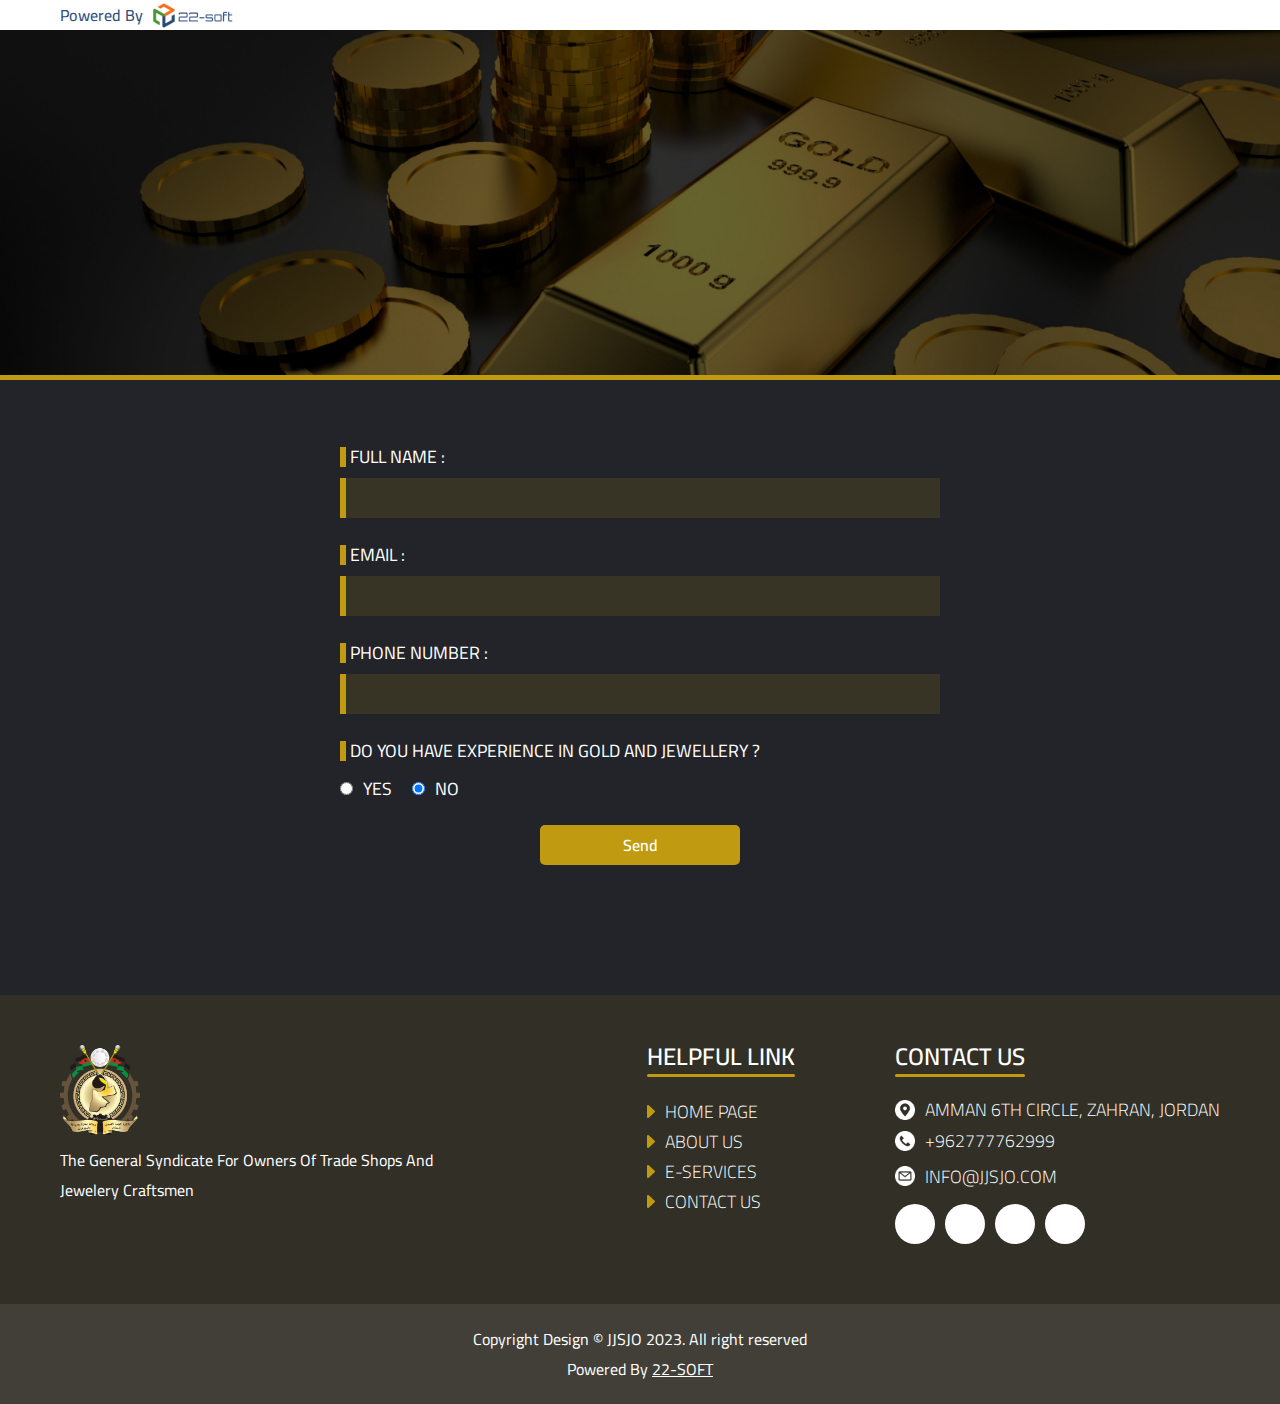
<file: pages/job-application.html>
<!DOCTYPE html>
<html lang="en">

<head>
  <meta charset="UTF-8">
  <meta name="viewport" content="width=device-width, initial-scale=1.0">
  <link rel="icon" href="../media/logo.png" type="image/x-icon" />
  <link rel="shortcut icon" href="../media/logo.png" />
  <link rel="apple-touch-icon" href="../media/logo.png" />
  <meta name="color-scheme" content="light only">
  <link rel="stylesheet" href="https://site-assets.fontawesome.com/releases/v6.4.2/css/all.css">
  <link rel="stylesheet" href="../js/swiper-bundle.min.css">
  <link rel="stylesheet" href="../scss/style.css">
  <title>JJSJO</title>
</head>

<body>
  <div class="comp">
    <div class="box pb">Powered By <img src="../media/soft.png" alt=""></div>
  </div>
  <!-- Start Nav -->
  <nav class="opacity" style="animation: fadetop 800ms cubic-bezier(0.215, 0.61, 0.355, 1) 1000ms forwards;">
    <div class="box f-s">
      <a href="../index.html" class="logo">
        <img src="../media/logo.png" alt="">
      </a>
      <div class="links">
        <div class="ls">
          <ul class="mainLinks">
            <li><a class="link lnk" href="../index.html">Home</a></li>
            <li><a class="link lnk" href="./about.html">about us</a></li>
            <li class="drop"><a class="link lnk active" href="##">E-services <i class="fa-regular fa-angle-down"></i></a>
              <span class="dropMenu">
                <a href="./job-application.html">Job Application</a>
              </span>
            </li>
            <li><a class="link lnk" href="./contact.html">Contact us</a></li>
            <li><a class="link lnk" href="../ar-pages//job-application.html">العربية</a></li>
          </ul>
        </div>
      </div>
      <div class="last">
        <form class="mLinks">
          <input type="search" placeholder="search...">
          <button class="sBTn" type="submit"><i class="fa-solid fa-magnifying-glass"></i></button>
        </form>
        <button class="menu">
          <span></span>
          <span></span>
          <span></span>
        </button>
      </div>
    </div>
  </nav>
  <!-- End Nav -->
  <div class="goTop">
    <span>
      <i class="fa-solid fa-angle-up"></i>
    </span>
  </div>

  <!-- start header -->
  <div class="header">
    <img src="../media/home.jpg" alt="">
    <h1 class="opacity" style="animation: fadebtm 800ms cubic-bezier(0.215, 0.61, 0.355, 1) 1000ms forwards;">Job
      Application</h1>
  </div>
  <!-- end header -->


  <div class="container">
    <!-- start Job -->
    <div class="section">
      <div class="box jopA">
        <div class="form w600">
          <form action="">
            <div class="input">
              <label for="">full name :</label>
              <input type="text" spellcheck="false">
              <span></span>
            </div>
            <div class="input">
              <label for="">email :</label>
              <input type="text" spellcheck="false">
              <span></span>
            </div>
            <div class="input">
              <label for="">Phone Number : </label>
              <input type="text" spellcheck="false">
              <span></span>
            </div>
            <div class="input du">
              <label for="">Do you have experience in gold and jewellery ? </label>
              <div class="checks">
                <div class="check">
                  <input type="radio" id="r1" name="group1">
                  <label for="r1">Yes</label>
                </div>
                <div class="check">
                  <input type="radio" id="r2" name="group1" checked>
                  <label for="r2">NO</label>
                </div>
              </div>
            </div>
            <div class="input" id="years">
              <label for="">How many years ?</label>
              <input type="number">
              <span></span>
            </div>
            <div class="send m0a">
                <button type="submit">Send</button>
            </div>
          </form>
        </div>
      </div>
    </div>
  </div>


  <!-- start footer -->
  <footer>
    <div class="box footer">
      <div class="footerLogo">
        <img src="../media/logo.png" alt="">
        <div class="aboutText">
          <p>The General Syndicate For Owners Of Trade Shops And Jewelery Craftsmen</p>
        </div>
      </div>
      <div class="footerLinkGroup">
        <div class="linkGroup">
          <h2>helpful link</h2>
          <ul>
            <li><a href="../index.html"><img src="../media/icons/footerLink.png" alt=""> Home Page </a></li>
            <li><a href="./about.html"><img src="../media/icons/footerLink.png" alt=""> about us </a></li>
            <li><a href="./job-application.html"><img src="../media/icons/footerLink.png" alt=""> E-services</a></li>
            <li><a href="./contact.html"><img src="../media/icons/footerLink.png" alt="">contact us</a></li>

          </ul>
        </div>
        <div class="linkGroup cont">
          <h2>Contact US</h2>
          <ul>
            <li><a
                href="https://www.google.com/maps/place/%D9%86%D9%82%D8%A7%D8%A8%D8%A9+%D8%A7%D9%84%D8%B5%D8%A7%D8%BA%D8%A9%E2%80%AD/@31.9605691,35.8699238,19z/data=!4m6!3m5!1s0x151ca10d8234155b:0x10c3f12b9c7e2d93!8m2!3d31.9605498!4d35.8698943!16s%2Fg%2F11rfr7p8g0?entry=ttu"><img
                  src="../media/icons/location.png" alt="">Amman 6th circle, Zahran, Jordan</a></li>
            <li><a href="tel:+962777762999"><img src="../media/icons/call.png" alt=""> +962777762999 </a></li>
            <li><a href="mailto:info@jjsjo.Com"><img src="../media/icons/mail.png" alt=""> Info@Jjsjo.Com</a></li>
          </ul>
          <div class="media">
            <a href="##"><i class="fa-brands fa-facebook-f"></i></a>
            <a href="##"><i class="fa-brands fa-instagram"></i></a>
            <a href="##"><i class="fa-brands fa-linkedin-in"></i></a>
            <a href="##"><i class="fa-brands fa-whatsapp"></i></a>
          </div>
        </div>
      </div>
    </div>
  </footer>
  <div class="copy">
    <div class="cp">Copyright Design © JJSJO 2023. All right reserved <br> Powered By 
      <a href="https://www.22-soft.com">22-SOFT</a></div>
  </div>
  <!-- end footer -->

  <script src="../js/main.js"></script>
  <script src="../js/scroll.js"></script>
  <script src="../js/jop.js"></script>
</body>

</html>
</file>
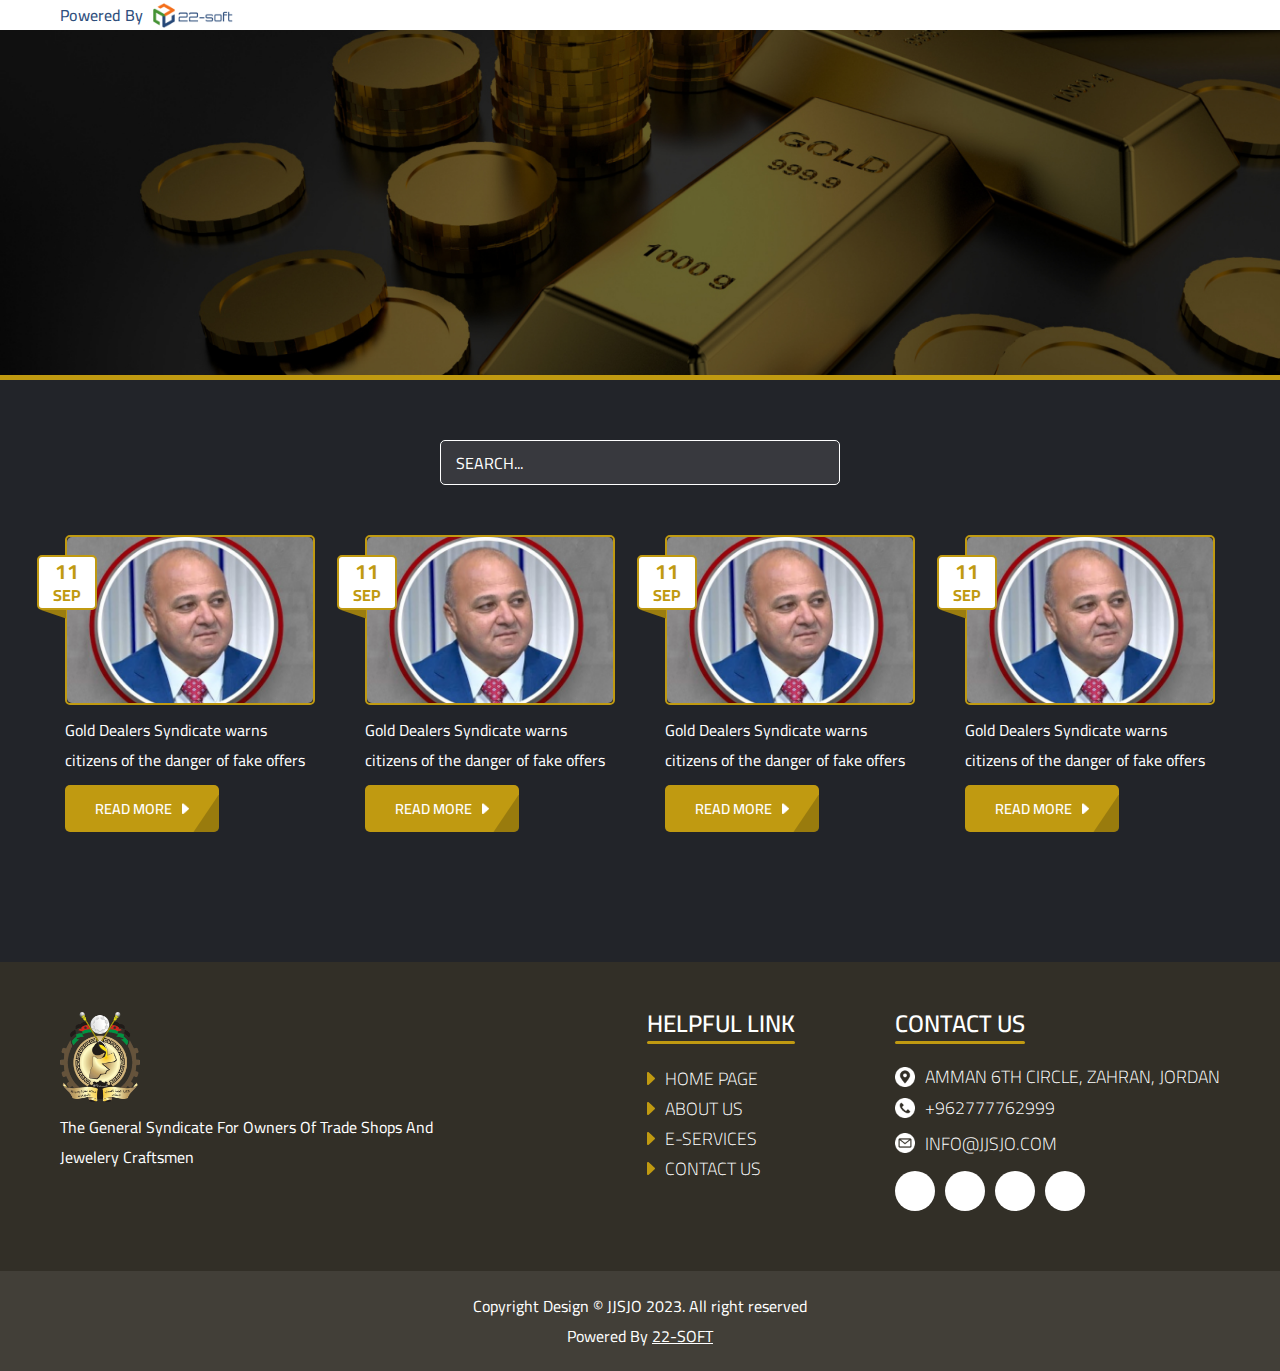
<file: pages/search.html>
<!DOCTYPE html>
<html lang="en">

<head>
  <meta charset="UTF-8">
  <meta name="viewport" content="width=device-width, initial-scale=1.0">
  <link rel="icon" href="../media/logo.png" type="image/x-icon" />
  <link rel="shortcut icon" href="../media/logo.png" />
  <link rel="apple-touch-icon" href="../media/logo.png" />
  <meta name="color-scheme" content="light only">
  <link rel="stylesheet" href="https://site-assets.fontawesome.com/releases/v6.4.2/css/all.css">
  <link rel="stylesheet" href="../js/swiper-bundle.min.css">
  <link rel="stylesheet" href="../scss/style.css">
  <title>JJSJO</title>
</head>

<body>
  <div class="comp">
    <div class="box pb">Powered By <img src="../media/soft.png" alt=""></div>
  </div>
  <!-- Start Nav -->
  <nav class="opacity" style="animation: fadetop 800ms cubic-bezier(0.215, 0.61, 0.355, 1) 1000ms forwards;">
    <div class="box f-s">
      <a href="../index.html" class="logo">
        <img src="../media/logo.png" alt="">
      </a>
      <div class="links">
        <div class="ls">
          <ul class="mainLinks">
            <li><a class="link lnk" href="../index.html">Home</a></li>
            <li><a class="link lnk" href="./about.html">about us</a></li>
            <li class="drop"><a class="link lnk" href="##">E-services <i
                  class="fa-regular fa-angle-down"></i></a>
              <span class="dropMenu">
                <a href="./job-application.html">Job Application</a>
              </span>
            </li>
            <li><a class="link lnk" href="./contact.html">Contact us</a></li>
            <li><a class="link lnk" href="../ar-pages/search.html">العربية</a></li>
          </ul>
        </div>
      </div>
      <div class="last">
        <form class="mLinks">
          <input type="search" placeholder="search...">
          <button class="sBTn" type="submit"><i class="fa-solid fa-magnifying-glass"></i></button>
        </form>
        <button class="menu">
          <span></span>
          <span></span>
          <span></span>
        </button>
      </div>
    </div>
  </nav>
  <!-- End Nav -->

  <div class="goTop">
    <span>
      <i class="fa-solid fa-angle-up"></i>
    </span>
  </div>
  <!-- start header -->
  <div class="header">
    <img src="../media/home.jpg" alt="">
    <h1 class="opacity" style="animation: fadebtm 800ms cubic-bezier(0.215, 0.61, 0.355, 1) 1000ms forwards;">Search</h1>
  </div>
  <!-- end header -->


  <div class="container">
    <!-- start Job -->
    <div class="section">
      <div class="box searchFilter">
        <form class="sf">
          <input type="search" placeholder="search...">
          <button class="sBTn" type="submit"><i class="fa-solid fa-magnifying-glass"></i></button>
        </form>
        <div class="filterInner">
          <div class="news">
            <div class="date">
              <span>11</span>
              <span>SEP</span>
            </div>
            <a href="##" class="newsImg">
              <img src="../media/news.png" alt="">
            </a>
            <p>Gold Dealers Syndicate warns citizens of the danger of fake offers</p>
            <a href="##" class="btn">
              <span>Read more</span>
              <img src="../media/icons/bold-arrow.png" alt="">
              <i></i>
            </a>
          </div>
          <div class="news">
            <div class="date">
              <span>11</span>
              <span>SEP</span>
            </div>
            <a href="##" class="newsImg">
              <img src="../media/news.png" alt="">
            </a>
            <p>Gold Dealers Syndicate warns citizens of the danger of fake offers</p>
            <a href="##" class="btn">
              <span>Read more</span>
              <img src="../media/icons/bold-arrow.png" alt="">
              <i></i>
            </a>
          </div>
          <div class="news">
            <div class="date">
              <span>11</span>
              <span>SEP</span>
            </div>
            <a href="##" class="newsImg">
              <img src="../media/news.png" alt="">
            </a>
            <p>Gold Dealers Syndicate warns citizens of the danger of fake offers</p>
            <a href="##" class="btn">
              <span>Read more</span>
              <img src="../media/icons/bold-arrow.png" alt="">
              <i></i>
            </a>
          </div>
          <div class="news">
            <div class="date">
              <span>11</span>
              <span>SEP</span>
            </div>
            <a href="##" class="newsImg">
              <img src="../media/news.png" alt="">
            </a>
            <p>Gold Dealers Syndicate warns citizens of the danger of fake offers</p>
            <a href="##" class="btn">
              <span>Read more</span>
              <img src="../media/icons/bold-arrow.png" alt="">
              <i></i>
            </a>
          </div>
        </div>
      </div>
    </div>
  </div>


  <!-- start footer -->
  <footer>
    <div class="box footer">
      <div class="footerLogo">
        <img src="../media/logo.png" alt="">
        <div class="aboutText">
          <p>The General Syndicate For Owners Of Trade Shops And Jewelery Craftsmen</p>
        </div>
      </div>
      <div class="footerLinkGroup">
        <div class="linkGroup">
          <h2>helpful link</h2>
          <ul>
            <li><a href="../index.html"><img src="../media/icons/footerLink.png" alt=""> Home Page </a></li>
            <li><a href="./about.html"><img src="../media/icons/footerLink.png" alt=""> about us </a></li>
            <li><a href="./job-application.html"><img src="../media/icons/footerLink.png" alt=""> E-services</a></li>
            <li><a href="./contact.html"><img src="../media/icons/footerLink.png" alt="">contact us</a></li>

          </ul>
        </div>
        <div class="linkGroup cont">
          <h2>Contact US</h2>
          <ul>
            <li><a
                href="https://www.google.com/maps/place/%D9%86%D9%82%D8%A7%D8%A8%D8%A9+%D8%A7%D9%84%D8%B5%D8%A7%D8%BA%D8%A9%E2%80%AD/@31.9605691,35.8699238,19z/data=!4m6!3m5!1s0x151ca10d8234155b:0x10c3f12b9c7e2d93!8m2!3d31.9605498!4d35.8698943!16s%2Fg%2F11rfr7p8g0?entry=ttu"><img
                  src="../media/icons/location.png" alt="">Amman 6th circle, Zahran, Jordan</a></li>
            <li><a href="tel:+962777762999"><img src="../media/icons/call.png" alt=""> +962777762999 </a></li>
            <li><a href="mailto:info@jjsjo.Com"><img src="../media/icons/mail.png" alt=""> Info@Jjsjo.Com</a></li>
          </ul>
          <div class="media">
            <a href="##"><i class="fa-brands fa-facebook-f"></i></a>
            <a href="##"><i class="fa-brands fa-instagram"></i></a>
            <a href="##"><i class="fa-brands fa-linkedin-in"></i></a>
            <a href="##"><i class="fa-brands fa-whatsapp"></i></a>
          </div>
        </div>
      </div>
    </div>
  </footer>
  <div class="copy">
    <div class="cp">Copyright Design © JJSJO 2023. All right reserved <br> Powered By <a href="https://www.22-soft.com">22-SOFT</a></div>
  </div>
  <!-- end footer -->

  <script src="../js/main.js"></script>
  <script src="../js/scroll.js"></script>
</body>

</html>
</file>
<file: scss/style.css>
@charset "UTF-8";
@import url("https://fonts.googleapis.com/css2?family=Cairo:wght@300;400;500;600;700;800;900&display=swap");
/* Start Default */
* {
  margin: 0;
  padding: 0;
  box-sizing: border-box;
  font-family: "Cairo", sans-serif;
}

::-moz-selection {
  color: #fff;
  background: #c09a11;
}

::selection {
  color: #fff;
  background: #c09a11;
}

body {
  width: 100%;
  overflow-x: hidden !important;
}
body::-webkit-scrollbar {
  width: 5px;
}
body::-webkit-scrollbar-track {
  background: #fff;
}
body::-webkit-scrollbar-thumb {
  background: #c09a11;
}

@media (max-width: 900px) {
  body::-webkit-scrollbar {
    width: 0px;
  }
}
html {
  width: 100%;
  scroll-behavior: smooth;
}

html,
body {
  max-width: 100%;
  overflow-x: hidden;
}

a {
  text-decoration: none;
  color: #000;
}

button {
  border: none;
  outline: none;
  background-color: transparent;
  cursor: pointer;
}

input::-webkit-outer-spin-button,
input::-webkit-inner-spin-button {
  -webkit-appearance: none;
  margin: 0;
}

/* clears the ‘X’ from Internet Explorer */
input[type=search]::-ms-clear {
  display: none;
  width: 0;
  height: 0;
}

input[type=checkbox] {
  appearance: none;
  -webkit-appearance: none;
  -moz-appearance: none;
  width: 20px;
  height: 20px;
  border: 1px solid #c09a11; /* Border color */
  border-radius: 4px;
  outline: none;
  transition: 0.3s;
}

/* Change the color of the checkbox when checked */
input[type=checkbox]:checked {
  border-color: #c09a11; /* Border color when checked */
  background-color: #c09a11; /* Background color when checked */
}

/* Style the checkmark inside the checkbox */
input[type=checkbox]::before {
  content: "✓"; /* Unicode character for checkmark */
  display: block;
  width: 16px;
  height: 16px;
  margin: 2px;
  font-size: 16px;
  color: #fff; /* Checkmark color */
  line-height: 16px;
  text-align: center;
  visibility: hidden;
}

/* Show the checkmark when the checkbox is checked */
input[type=checkbox]:checked::before {
  visibility: visible;
}

input[type=search]::-ms-reveal {
  display: none;
  width: 0;
  height: 0;
}

/* clears the ‘X’ from Chrome */
input[type=search]::-webkit-search-decoration,
input[type=search]::-webkit-search-cancel-button,
input[type=search]::-webkit-search-results-button,
input[type=search]::-webkit-search-results-decoration {
  display: none;
}

select {
  -webkit-appearance: none;
  -moz-appearance: none;
}

.js-scroll {
  opacity: 0;
}

.js-scroll.scrolled {
  opacity: 1;
}

.scrolled.fade-left {
  animation: fadeleft 800ms cubic-bezier(0.215, 0.61, 0.355, 1) forwards;
}

.scrolled.fade-right {
  animation: faderight 800ms cubic-bezier(0.215, 0.61, 0.355, 1) forwards;
}

.scrolled.fade-top {
  animation: fadetop 800ms cubic-bezier(0.215, 0.61, 0.355, 1) forwards;
}

.scrolled.fade-btm {
  animation: fadebtm 800ms cubic-bezier(0.215, 0.61, 0.355, 1) forwards;
}

@keyframes fadeleft {
  0% {
    transform: translateX(-100px);
    opacity: 0;
  }
  100% {
    transform: translateX(0);
    opacity: 1;
  }
}
@keyframes faderight {
  0% {
    transform: translateX(100px);
    opacity: 0;
  }
  100% {
    transform: translateX(0);
    opacity: 1;
  }
}
@keyframes fadetop {
  0% {
    transform: translateY(-100px);
    opacity: 0;
  }
  100% {
    transform: translateY(0);
    opacity: 1;
  }
}
@keyframes fadebtm {
  0% {
    transform: translateY(100px);
    opacity: 0;
  }
  100% {
    transform: translateY(0);
    opacity: 1;
  }
}
.opacity {
  opacity: 0;
}

.opacity-ani {
  opacity: 0;
  animation: opacityani 800ms ease 500ms forwards;
}

@keyframes opacityani {
  100% {
    opacity: 1;
  }
}
/* End Default */
.box {
  max-width: 1200px;
  width: 100%;
  padding: 0 20px;
}

.box2 {
  max-width: 1300px;
  width: 100%;
  padding: 0 20px;
}

nav {
  display: flex;
  justify-content: center;
  align-items: center;
  width: 100%;
}

/* End Default */
nav {
  position: fixed;
  top: 30px;
  left: 0;
  width: 100%;
  height: 90px;
  display: flex;
  justify-content: center;
  align-items: center;
  background-color: transparent;
  transition: 0.2s;
  z-index: 5;
}

nav.color {
  background-color: #222429;
  box-shadow: 0px 5px 10px rgba(0, 0, 0, 0.251);
  -webkit-backdrop-filter: blur(10px);
          backdrop-filter: blur(10px);
}

.goTop {
  display: none;
  position: fixed;
  bottom: 5%;
  right: 20px;
  z-index: 5;
}
.goTop span {
  display: flex;
  justify-content: center;
  align-items: center;
  width: 55px;
  height: 55px;
  border-radius: 50%;
  background-color: #222429;
  box-shadow: 0px 0px 10px rgba(0, 0, 0, 0.251);
  cursor: pointer;
  transition: 0.2s;
}
.goTop span:hover {
  background-color: #c09a11;
}
.goTop span:hover i {
  color: #fff;
}
.goTop span i {
  color: #fff;
  font-size: 1.5em;
}

.f-s {
  width: 100%;
  display: flex;
  align-items: center;
  justify-content: space-between;
}

.logo {
  display: flex;
  align-items: center;
}
.logo img {
  width: 60px;
  -o-object-fit: contain;
     object-fit: contain;
}

.links {
  display: flex;
}

.mainLinks {
  display: flex;
  list-style: none;
  gap: 25px;
}

.link {
  width: -moz-fit-content;
  width: fit-content;
  font-size: 1em;
  color: #fff;
  font-weight: 500;
  text-transform: uppercase;
}
.link i {
  transition: 0.2s;
}

.link {
  display: flex;
  align-items: center;
  overflow: hidden;
  position: relative;
  height: 90px;
  gap: 5px;
  transition: 0.2s;
}
.link::after {
  content: "";
  position: absolute;
  bottom: 0;
  width: 100%;
  height: 3px;
  bottom: 25px;
  background-color: #c09a11;
  border-radius: 3px;
  left: -101%;
  transition: 0.2s;
}

.link.active::after {
  left: 0;
}

.menu {
  display: none;
  flex-direction: column;
  position: relative;
  height: 80px;
  width: 35px;
  border: none;
  outline: none;
  background-color: transparent;
}
.menu span {
  height: 2px;
  width: 30px;
  border-radius: 2px;
  background-color: #fff;
  position: absolute;
  transition: 0.3s;
}
.menu span:nth-child(1) {
  top: 28px;
}
.menu span:nth-child(2) {
  top: 40px;
}
.menu span:nth-child(3) {
  top: 52px;
}

.activeMenu .box .menu span:nth-child(1) {
  transform: rotate(45deg);
  top: 40px;
  background-color: red;
}

.activeMenu .box .menu span:nth-child(2) {
  width: 0;
  opacity: 0;
}

.activeMenu .box .menu span:nth-child(3) {
  transform: rotate(-45deg);
  background-color: red;
  top: 40px;
}

.ls {
  display: flex;
  gap: 20px;
}

.home {
  width: 100%;
  height: 480px;
  display: flex;
  justify-content: center;
  align-items: center;
  position: relative;
  border-bottom: 7px solid #c09a11;
  overflow: hidden;
  -webkit-user-select: none;
     -moz-user-select: none;
          user-select: none;
}
.home img {
  position: absolute;
  width: 100%;
  height: 100%;
  -o-object-fit: cover;
     object-fit: cover;
}
.home h1 {
  position: absolute;
  text-align: center;
  color: #fff;
  font-size: 3em;
  padding-top: 30px;
}

.homeImg {
  position: absolute;
  width: 100%;
  height: 100%;
  -o-object-fit: cover;
     object-fit: cover;
  -o-object-position: left;
     object-position: left;
}

.last {
  display: flex;
  align-items: center;
  gap: 10px;
}

.mLinks {
  display: flex;
  justify-content: center;
  align-items: center;
  position: relative;
}
.mLinks .sBTn {
  display: flex;
  justify-content: center;
  align-items: center;
  height: 40px;
  padding: 0 15px;
  position: absolute;
  right: 0;
  cursor: pointer;
}
.mLinks .sBTn i {
  color: #fff;
  font-size: 1.2em;
}
.mLinks input {
  width: 250px;
  border: none;
  outline: none;
  background-color: transparent;
  height: 40px;
  border-radius: 5px;
  border: 1px solid #fff;
  color: #fff;
  padding: 0 15px;
  -webkit-appearance: none;
     -moz-appearance: none;
          appearance: none;
}
.mLinks input::-moz-placeholder {
  color: #fff;
  text-transform: uppercase;
}
.mLinks input::placeholder {
  color: #fff;
  text-transform: uppercase;
}

@media (max-width: 401px) {
  .mLinks {
    width: 100%;
    padding-left: 10px;
  }
  .mLinks input {
    width: 100%;
    flex-grow: 1;
  }
}
@media (max-width: 901px) {
  .menu {
    display: flex;
  }
  .ls {
    display: flex;
    flex-direction: column;
    position: fixed;
    width: 100%;
    height: calc(100vh - 80px);
    overflow-y: scroll;
    top: 80px;
    left: -100%;
    gap: 0;
    transition: 0.4s;
    background-color: #222429;
    padding: 0 0 70px 0;
  }
  .ls::-webkit-scrollbar {
    width: 0px;
  }
  .mainLinks {
    display: flex;
    flex-direction: column;
    padding: 20px 0;
    width: 100%;
    gap: 20px;
  }
  .link {
    margin-left: 5%;
  }
  .link {
    height: 40px;
  }
  .link::after {
    bottom: 0;
  }
  .activeMenu .f-s .links .ls {
    left: 0;
  }
  .layer {
    display: none;
  }
}
.drop {
  display: flex;
  justify-content: center;
  align-items: center;
  position: relative;
}
.drop .dropMenu {
  display: flex;
  align-items: center;
  flex-direction: column;
  display: none;
  position: absolute;
  top: 90%;
  background-color: #c09a11;
  border-radius: 5px;
  padding: 10px 20px;
}
.drop .dropMenu a {
  width: 100%;
  display: flex;
  justify-content: left;
  white-space: nowrap;
  color: #fff;
  font-weight: 500px;
  text-align: left;
}

.drop.active .dropMenu {
  display: flex;
}
.drop.active .link i {
  transform: rotate(-90deg);
}

footer {
  width: 100%;
  display: flex;
  justify-content: center;
  align-items: center;
  padding: 50px 0;
  flex-direction: column;
  background-color: #322f27;
}

.footer {
  display: flex;
  justify-content: space-between;
}

.footerLogo {
  display: flex;
  flex-direction: column;
  gap: 10px;
}
.footerLogo img {
  width: 80px;
}
.footerLogo p {
  color: #fff;
}
.footerLogo .aboutText {
  width: 400px;
}
.footerLogo .aboutText p {
  color: #fff;
  font-size: 1em;
}

.footerLinkGroup {
  display: flex;
  gap: 100px;
}

.linkGroup {
  display: flex;
  flex-direction: column;
  gap: 20px;
}
.linkGroup h2 {
  display: flex;
  flex-direction: column;
  line-height: 1;
  gap: 5px;
  text-transform: uppercase;
  color: #fff;
  font-weight: 600;
  width: -moz-fit-content;
  width: fit-content;
}
.linkGroup h2::after {
  content: "";
  width: 100%;
  height: 3px;
  border-radius: 3px;
  background-color: #c09a11;
}
.linkGroup ul {
  display: flex;
  flex-direction: column;
  list-style: none;
}
.linkGroup ul li a {
  display: flex;
  align-items: center;
  gap: 10px;
  font-size: 1.1em;
  line-height: 1.7;
  color: #fff;
  text-transform: uppercase;
  transition: 0.2s all ease;
  font-weight: 300;
}
.linkGroup ul li a img {
  width: 8px;
  -o-object-fit: contain;
     object-fit: contain;
}
.linkGroup ul li a:hover {
  color: #c09a11;
}

.media {
  display: flex;
  gap: 10px;
  transform: translateY(-10px);
}
.media a {
  display: flex;
  justify-content: center;
  align-items: center;
  border-radius: 50%;
  width: 40px;
  height: 40px;
  text-decoration: none;
  background-color: #fff;
}
.media a i {
  color: #222429;
  font-size: 1.3em;
  transition: 200ms all ease;
}
.media a:hover i {
  color: #c09a11;
}

.cont ul li:nth-child(1) a {
  line-height: 1.5;
}
.cont ul li a {
  line-height: 2;
}
.cont ul li a img {
  width: 20px;
}

@media (max-width: 1001px) {
  .footer {
    flex-direction: column;
    gap: 20px;
  }
  .footerLinkGroup {
    flex-direction: column;
    gap: 20px;
  }
}
@media (max-width: 701px) {
  .home h1 {
    font-size: 2em;
  }
}
@media (max-width: 501px) {
  .home {
    height: 300px;
  }
  .home h1 {
    font-size: 1.7em;
  }
}
@media (max-width: 376px) {
  .home h1 {
    font-size: 1.5em;
  }
}
@media (max-width: 331px) {
  .home h1 {
    font-size: 1.3em;
  }
}
@media (max-width: 901px) {
  .link {
    width: 100%;
  }
  .link.active::after {
    display: none;
  }
  .drop {
    display: flex;
    flex-direction: column;
    align-items: flex-start;
    gap: 10px;
  }
  .drop .dropMenu {
    width: 100%;
    flex-direction: column;
    align-items: flex-start;
    position: relative !important;
    top: auto !important;
    padding: 0;
    padding-left: 10%;
    background-color: transparent !important;
  }
  .drop .dropMenu a {
    width: -moz-fit-content;
    width: fit-content;
    padding: 0;
    height: auto;
  }
}
.container {
  width: 100%;
  display: flex;
  flex-direction: column;
  justify-content: center;
  padding: 30px 0 100px 0;
  background-color: #222429;
}

.section {
  width: 100%;
  display: flex;
  justify-content: center;
  align-items: center;
  padding: 30px 0;
}

.sec {
  display: flex;
  justify-content: center;
  align-items: center;
  flex-direction: column;
  gap: 50px;
}

header {
  display: flex;
  flex-direction: column;
  width: -moz-fit-content;
  width: fit-content;
  color: #fff;
  font-weight: 700;
  font-size: 2em;
  text-transform: uppercase;
  color: #fff;
}
header::after {
  content: "";
  width: 100%;
  height: 3px;
  background-color: #c09a11;
}

.wrapper {
  width: 100%;
  display: flex;
  justify-content: center;
  gap: 50px;
  flex-wrap: wrap;
}

.news {
  width: 250px;
  display: flex;
  flex-direction: column;
  align-items: flex-start;
  position: relative;
}
.news p {
  padding: 10px 0;
  color: #fff;
}

.newsImg {
  display: flex;
  justify-content: center;
  align-items: center;
  width: 100%;
  height: 170px;
  border: 2px solid #c09a11;
  position: relative;
  overflow: hidden;
  border-radius: 5px;
}
.newsImg img {
  position: absolute;
  width: 100%;
  height: 100%;
  -o-object-fit: cover;
     object-fit: cover;
  transition: 0.3s all ease;
  border-radius: 5px;
}
.newsImg img:hover {
  width: 110%;
  height: 110%;
}

.btn {
  display: flex;
  gap: 10px;
  align-items: center;
  justify-content: center;
  padding: 10px 30px;
  font-size: 0.9em;
  background-color: #c09a11;
  border-radius: 5px;
  color: #fff;
  transition: 0.3s all ease;
  position: relative;
  text-transform: uppercase;
  font-weight: 600;
  overflow: hidden;
}
.btn img {
  width: 7px;
  z-index: 2;
}
.btn span {
  z-index: 2;
}
.btn i {
  position: absolute;
  right: -40px;
  width: 50px;
  height: 100px;
  transform: skewX(-34deg);
  background-color: rgba(0, 0, 0, 0.2);
  transition: 0.4s all ease;
  z-index: 1;
}
.btn:hover i {
  width: 100%;
  right: 0;
  transform: skewX(0deg);
}

.date {
  width: 60px;
  height: 55px;
  border-radius: 5px;
  background-color: #fff;
  display: flex;
  justify-content: center;
  align-items: center;
  flex-direction: column;
  gap: 5px;
  text-align: center;
  position: absolute;
  left: -28px;
  top: 20px;
  line-height: 1;
  color: #c09a11;
  font-weight: 700;
  font-size: 1em;
  z-index: 3;
  border: 2px solid #c09a11;
  text-transform: uppercase;
}
.date span:nth-child(1) {
  font-size: 1.3em;
}
.date::after {
  width: 25px;
  height: 17px;
  background-color: #9b7d0f;
  content: "";
  position: absolute;
  top: 53px;
  left: 2px;
  -webkit-clip-path: polygon(0 0, 100% 50%, 100% 0);
          clip-path: polygon(0 0, 100% 50%, 100% 0);
}

table {
  max-width: 800px;
  width: 100%;
  border-collapse: collapse;
}

thead th {
  background-color: #c09a11;
  text-align: center;
  font-weight: 600;
  overflow: hidden;
  height: 60px;
  padding: 0 10px;
  word-break: normal;
  text-transform: capitalize;
  font-size: 1em;
  color: #fff;
  text-transform: uppercase;
}
thead th:nth-child(1) {
  border-radius: 5px 0 0 0;
}
thead th:nth-child(3) {
  border-radius: 0 5px 0 0;
}

tbody td {
  height: 60px;
  padding: 0 5px;
  text-align: center !important;
  vertical-align: middle !important;
  background-color: rgba(192, 154, 17, 0.1);
  overflow: hidden !important;
  text-overflow: ellipsis !important;
  white-space: nowrap !important;
  color: #fff;
  text-transform: uppercase;
  border-top: 1px solid #c09a11;
  border-bottom: 1px solid #c09a11;
  border-left: 1px solid #c09a11;
}
tbody tr:nth-child(n) td:nth-child(1) {
  border-radius: 0 0 0 5px;
}
tbody tr:nth-child(n) td:nth-child(3) {
  border-radius: 0 0 5px 0;
  border-right: 1px solid #c09a11;
}

@media (max-width: 501px) {
  thead th {
    font-size: 0.8em;
  }
  tbody td {
    font-size: 0.8em;
  }
  header {
    font-size: 1.5em;
  }
}
.frame {
  max-width: 950px;
  width: 100%;
  outline: 1px solid #c09a11;
  border-radius: 3px;
}

.copy {
  width: 100%;
  display: flex;
  justify-content: center;
  text-align: center;
  padding: 20px 20px;
  background-color: #423f38;
  color: #fff;
}
.copy a {
  color: #fff;
  text-decoration: underline;
}

.header {
  display: flex;
  justify-content: center;
  align-items: center;
  width: 100%;
  height: 380px;
  position: relative;
  border-bottom: 5px solid #c09a11;
  overflow: hidden;
}
.header img {
  width: 100%;
  height: 100%;
  -o-object-fit: cover;
     object-fit: cover;
}
.header h1 {
  font-size: 4em;
  color: #fff;
  position: absolute;
  z-index: 3;
  padding-top: 30px;
}

@media (max-width: 701px) {
  .header h1 {
    font-size: 3em;
  }
}
@media (max-width: 351px) {
  .header h1 {
    font-size: 2.5em;
  }
}
.about {
  display: flex;
  gap: 30px;
  justify-content: space-between;
}

.fdc {
  flex-direction: column;
}

.aboutText {
  width: 100%;
  display: flex;
  flex-direction: column;
  align-items: flex-start;
}
.aboutText article {
  display: flex;
  flex-direction: column;
  gap: 20px;
  padding: 20px 0;
}
.aboutText article p {
  font-size: 1.5em;
  color: #fff;
  line-height: 1.2;
  font-weight: 300;
}
.aboutText h1 {
  width: -moz-fit-content;
  width: fit-content;
  text-align: left;
  gap: 4px;
  color: #fff;
  font-size: 3em;
  line-height: 0.75;
  text-transform: uppercase;
  padding-left: 40px;
  position: relative;
}
.aboutText h1::after {
  top: 0;
  content: "";
  position: absolute;
  left: 0;
  height: 100%;
  width: 20px;
  background-color: #c09a11;
}
.aboutText h1 span {
  color: #c09a11;
  font-size: 0.6em;
}
.aboutText h2 {
  display: flex;
  width: -moz-fit-content;
  width: fit-content;
  text-align: center;
  align-items: center;
  gap: 4px;
  color: #fff;
  font-size: 2.5em;
  line-height: 0.75;
  text-transform: uppercase;
  padding-left: 40px;
  position: relative;
  margin-bottom: 20px;
}
.aboutText h2::after {
  content: "";
  position: absolute;
  left: 0;
  height: 100%;
  width: 10px;
  background-color: #c09a11;
}
.aboutText h2 span {
  color: #c09a11;
  font-size: 1em;
}
.aboutText .btn img {
  width: 7px;
}

.txt {
  padding: 15px 0;
  font-size: 1.5em;
  color: #fff;
  font-weight: 300;
  line-height: 1.2;
}

@media (max-width: 701px) {
  .aImg {
    width: 170px;
  }
  .aboutText h1 {
    font-size: 2em;
  }
  .aboutText h1::after {
    width: 15px;
  }
  .aboutText article p {
    font-size: 1.2em;
  }
  .aboutText .txt {
    font-size: 1.2em;
  }
}
@media (max-width: 421px) {
  article p {
    font-size: 1em;
  }
  .txt {
    font-size: 1em;
  }
}
.teamMembers {
  width: 100%;
  display: flex;
  gap: 10px;
  justify-content: center;
  flex-wrap: wrap;
}

.member {
  width: 200px;
  display: flex;
  flex-direction: column;
  align-items: center;
  justify-content: center;
}
.member h2 {
  font-size: 1em;
  text-transform: uppercase;
  color: #fff;
  line-height: 1.2;
  padding-top: 10px;
  font-weight: 400;
  text-align: center;
}
.member span {
  text-transform: uppercase;
  color: #c09a11;
  font-size: 0.9em;
}

.memberImg {
  display: flex;
  justify-content: center;
  align-items: center;
  position: relative;
  border-radius: 5px;
  overflow: hidden;
  width: 150px;
  height: 150px;
}
.memberImg .imgInner {
  display: flex;
  justify-content: center;
  align-items: center;
  position: relative;
  width: 100%;
  height: 150px;
  border: 5px solid;
  border-image-slice: 1;
  border-width: 5px;
  border-image-source: linear-gradient(to top left, #705801, #c09a11);
}
.memberImg img {
  width: 100%;
  height: 100%;
  position: absolute;
  -o-object-fit: cover;
     object-fit: cover;
  transition: 0.2s all ease;
}
.memberImg:hover img {
  width: 155px;
  height: 155px;
}

.center {
  width: 100%;
  display: flex;
  justify-content: center;
  padding: 50px 0;
}

.forms {
  display: flex;
  justify-content: center;
  align-items: center;
  align-items: flex-start;
  flex-wrap: wrap;
  gap: 30px;
  padding: 50px 20px;
}

.dataCard {
  width: 450px;
  display: flex;
  flex-direction: column;
  background-color: rgba(255, 255, 255, 0.06);
  border-radius: 10px;
  padding: 50px;
  gap: 30px;
}

.dataRow {
  display: flex;
  align-items: center;
  flex-wrap: wrap;
  gap: 10px;
}
.dataRow select {
  display: flex;
  gap: 10px;
  border: none;
  outline: none;
  background-color: transparent;
  background-color: #c09a11;
  padding: 5px;
  border-radius: 5px;
  color: #fff;
  font-weight: 400;
  font-size: 1em;
  text-transform: uppercase;
}
.dataRow select option {
  font-weight: 400;
  font-size: 1em;
}
.dataRow .media {
  padding: 0;
  margin: 0;
}
.dataRow iframe {
  width: 100%;
  height: 200px;
  border-radius: 14px;
  -o-object-fit: cover;
     object-fit: cover;
}
.dataRow span {
  text-transform: uppercase;
}
.dataRow span:nth-child(1) {
  color: #c09a11;
  font-size: 1.2em;
  font-weight: 700;
}
.dataRow span:nth-child(2) {
  color: #fff;
  font-size: 1.2em;
}
.dataRow span:nth-child(2) a {
  color: #fff;
}

@media (max-width: 421px) {
  .dataRow {
    flex-direction: column;
    align-items: flex-start;
  }
}
.jopA {
  display: flex;
  justify-content: center;
  align-items: center;
}

.form {
  max-width: 500px;
  width: 100%;
  display: flex;
  flex-direction: column;
  border-radius: 10px;
}
.form form {
  display: flex;
  flex-direction: column;
  gap: 20px;
}
.form header {
  width: 100%;
  display: flex;
  flex-direction: column;
}
.form header h1 {
  color: #fff;
  font-size: 1.7em;
  text-transform: uppercase;
}
.form header span {
  text-transform: uppercase;
  font-size: 0.8em;
  color: #fff;
  font-weight: 300;
}
.form header .hcen {
  text-align: center;
  padding-bottom: 10px;
}

.w600 {
  max-width: 600px;
}

@media (max-width: 501px) {
  .file #fileData {
    width: 60%;
  }
  .forms {
    padding: 50px 10px;
  }
  .form,
  .dataCard {
    width: 100%;
    padding: 30px 20px;
  }
  .bac {
    width: calc(100% - 40px);
  }
}
.input {
  width: 100%;
  display: flex;
  gap: 5px;
  flex-direction: column;
  position: relative;
}
.input label {
  width: 100%;
  display: flex;
  align-items: center;
  position: relative;
  padding-left: 10px;
  text-transform: uppercase;
  color: #fff;
  font-size: 1.1em;
}
.input label::before {
  content: "";
  position: absolute;
  height: 20px;
  width: 6px;
  left: 0;
  background-color: #c09a11;
}
.input input[type=text],
.input input[type=number],
.input .in {
  width: 100%;
  display: flex;
  align-items: center;
  padding-left: 10px;
  color: #fff;
  font-size: 1em;
  border: none;
  outline: none;
  background-color: transparent;
  height: 40px;
  background-color: rgba(192, 154, 17, 0.14);
}
.input textarea {
  border: none;
  outline: none;
  background-color: transparent;
  width: 100%;
  height: 200px;
  padding: 10px;
  resize: none;
  background-color: rgba(192, 154, 17, 0.14);
  color: #fff;
  font-size: 1.1em;
}
.input .send .login {
  margin: 0 auto;
}
.input span {
  position: absolute;
  height: 40px;
  width: 6px;
  left: 0;
  background-color: #c09a11;
  bottom: 0;
}

.input.ta span {
  height: 200px;
}

.checks {
  display: flex;
  gap: 20px;
}

.check {
  display: flex;
  align-items: center;
}
.check label::before {
  display: none;
}

#years {
  display: none;
}

.fileInput {
  width: 100%;
  display: flex;
  gap: 5px;
  flex-direction: column;
  position: relative;
}
.fileInput .label {
  width: 100%;
  display: flex;
  align-items: center;
  position: relative;
  padding-left: 10px;
  text-transform: uppercase;
  color: #fff;
  font-size: 1.1em;
}
.fileInput .label::before {
  content: "";
  position: absolute;
  height: 80%;
  width: 4px;
  left: 0;
  background-color: #c09a11;
}

.file {
  position: relative;
  display: flex;
  align-items: center;
  gap: 10px;
}
.file::before {
  content: "";
  position: absolute;
  height: 40px;
  width: 4px;
  left: 0;
  background-color: #c09a11;
}
.file #fileData {
  display: flex;
  align-items: center;
  text-align: left;
  padding-left: 10px;
  width: 200px;
  height: 40px;
  background-color: rgba(2, 136, 166, 0.14);
  color: #fff;
}
.file #label {
  background-color: #c09a11;
  color: white;
  border-radius: 5px;
  cursor: pointer;
  height: 38px;
  width: 80px;
  display: flex;
  justify-content: center;
  align-items: center;
  font-weight: 300;
}

.send button {
  width: 200px;
  height: 40px;
  border-radius: 5px;
  text-align: center;
  color: #fff;
  border: none;
  outline: none;
  background-color: transparent;
  background-color: #c09a11;
  font-weight: 600;
  font-size: 1em;
  cursor: pointer;
  transition: 0.2s;
}
.send button:hover {
  background-color: #705801;
}

.m0a {
  margin: 0 auto;
}

.contact {
  width: 100%;
  display: flex;
  justify-content: space-between;
}

.location {
  width: 500px;
  display: flex;
  flex-direction: column;
  align-items: flex-start;
  gap: 20px;
}
.location iframe {
  width: 100%;
  height: 350px;
  border-radius: 10px;
}

.coLinks li {
  display: flex;
  align-items: center;
  flex-wrap: wrap;
  gap: 5px;
  color: #c09a11;
}
.coLinks li span {
  font-size: 1.3em;
  text-transform: uppercase;
  white-space: nowrap;
}

@media (max-width: 1071px) {
  .contact {
    gap: 25px;
    flex-direction: column;
    justify-content: center;
    align-items: center;
  }
}
@media (max-width: 601px) {
  .form {
    width: 100%;
    padding: 0;
  }
  .location {
    width: 100%;
  }
}
@media (max-width: 551px) {
  .coLinks li {
    align-items: flex-start;
    flex-direction: column;
  }
  .location iframe {
    height: 250px;
  }
  .du label {
    padding-left: 0;
  }
  .du label::before {
    display: none;
  }
  .du .check label {
    padding-left: 10px;
  }
}
.searchFilter {
  display: flex;
  flex-direction: column;
  align-items: center;
  gap: 50px;
}

.sf {
  display: flex;
  justify-content: center;
  align-items: center;
  width: 400px;
  position: relative;
}
.sf button {
  display: flex;
  justify-content: center;
  align-items: center;
  height: 40px;
  padding: 0 15px;
  position: absolute;
  right: 0;
  cursor: pointer;
}
.sf button i {
  color: #fff;
  font-size: 1.2em;
}
.sf input {
  width: 100%;
  border: none;
  outline: none;
  background-color: transparent;
  background-color: #38393e;
  height: 45px;
  border-radius: 5px;
  border: 1px solid #fff;
  color: #fff;
  padding: 0 15px;
  -webkit-appearance: none;
     -moz-appearance: none;
          appearance: none;
  font-size: 1em;
}
.sf input::-moz-placeholder {
  color: #fff;
  text-transform: uppercase;
}
.sf input::placeholder {
  color: #fff;
  text-transform: uppercase;
}

@media (max-width: 500px) {
  .sf {
    width: 100%;
  }
}
.filterInner {
  width: 100%;
  display: flex;
  justify-content: center;
  align-items: center;
  gap: 50px;
  flex-wrap: wrap;
}

.mySwiper {
  width: 100%;
  height: 100%;
  padding-left: 50px;
  -webkit-user-select: none;
     -moz-user-select: none;
          user-select: none;
}

@media (max-width: 520px) {
  .footer .aboutText {
    width: 100%;
  }
  .mySwiper {
    padding: 0;
  }
  .news {
    margin: 0 auto;
  }
}
@media (max-width: 340px) {
  .news {
    width: 220px;
  }
}
.comp {
  position: fixed;
  top: 0;
  width: 100%;
  height: 30px;
  background-color: #fff;
  display: flex;
  justify-content: center;
  z-index: 5;
}

.pb {
  color: #2F4F7D;
  display: flex;
  align-items: center;
  font-weight: 500;
  gap: 10px;
}
.pb img {
  width: 80px;
}/*# sourceMappingURL=style.css.map */
</file>
<file: ar-scss/style.css>
@charset "UTF-8";
@import url("https://fonts.googleapis.com/css2?family=Cairo:wght@300;400;500;600;700;800;900&display=swap");
/* Start Default */
* {
  margin: 0;
  padding: 0;
  box-sizing: border-box;
  font-family: "Cairo", sans-serif;
}

::-moz-selection {
  color: #fff;
  background: #c09a11;
}

::selection {
  color: #fff;
  background: #c09a11;
}

body {
  max-width: 2240px;
  margin: 0 auto;
  direction: rtl;
  overflow-x: hidden !important;
}
body::-webkit-scrollbar {
  width: 5px;
}
body::-webkit-scrollbar-track {
  background: #fff;
}
body::-webkit-scrollbar-thumb {
  background: #c09a11;
}

@media (max-width: 900px) {
  body::-webkit-scrollbar {
    width: 0px;
  }
}
html {
  width: 100%;
  scroll-behavior: smooth;
}

html,
body {
  max-width: 100%;
  overflow-x: hidden;
}

a {
  text-decoration: none;
  color: #000;
}

button {
  border: none;
  outline: none;
  background-color: transparent;
  cursor: pointer;
}

input::-webkit-outer-spin-button,
input::-webkit-inner-spin-button {
  -webkit-appearance: none;
  margin: 0;
}

/* clears the ‘X’ from Internet Explorer */
input[type=search]::-ms-clear {
  display: none;
  width: 0;
  height: 0;
}

input[type=checkbox] {
  appearance: none;
  -webkit-appearance: none;
  -moz-appearance: none;
  width: 20px;
  height: 20px;
  border: 1px solid #c09a11; /* Border color */
  border-radius: 4px;
  outline: none;
  transition: 0.3s;
}

/* Change the color of the checkbox when checked */
input[type=checkbox]:checked {
  border-color: #c09a11; /* Border color when checked */
  background-color: #c09a11; /* Background color when checked */
}

/* Style the checkmark inside the checkbox */
input[type=checkbox]::before {
  content: "✓"; /* Unicode character for checkmark */
  display: block;
  width: 16px;
  height: 16px;
  margin: 2px;
  font-size: 16px;
  color: #fff; /* Checkmark color */
  line-height: 16px;
  text-align: center;
  visibility: hidden;
}

/* Show the checkmark when the checkbox is checked */
input[type=checkbox]:checked::before {
  visibility: visible;
}

input[type=search]::-ms-reveal {
  display: none;
  width: 0;
  height: 0;
}

/* clears the ‘X’ from Chrome */
input[type=search]::-webkit-search-decoration,
input[type=search]::-webkit-search-cancel-button,
input[type=search]::-webkit-search-results-button,
input[type=search]::-webkit-search-results-decoration {
  display: none;
}

select {
  -webkit-appearance: none;
  -moz-appearance: none;
}

.js-scroll {
  opacity: 0;
}

.js-scroll.scrolled {
  opacity: 1;
}

.scrolled.fade-left {
  animation: fadeleft 800ms cubic-bezier(0.215, 0.61, 0.355, 1) forwards;
}

.scrolled.fade-right {
  animation: faderight 800ms cubic-bezier(0.215, 0.61, 0.355, 1) forwards;
}

.scrolled.fade-top {
  animation: fadetop 800ms cubic-bezier(0.215, 0.61, 0.355, 1) forwards;
}

.scrolled.fade-btm {
  animation: fadebtm 800ms cubic-bezier(0.215, 0.61, 0.355, 1) forwards;
}

@keyframes fadeleft {
  0% {
    transform: translateX(-100px);
    opacity: 0;
  }
  100% {
    transform: translateX(0);
    opacity: 1;
  }
}
@keyframes faderight {
  0% {
    transform: translateX(100px);
    opacity: 0;
  }
  100% {
    transform: translateX(0);
    opacity: 1;
  }
}
@keyframes fadetop {
  0% {
    transform: translateY(-100px);
    opacity: 0;
  }
  100% {
    transform: translateY(0);
    opacity: 1;
  }
}
@keyframes fadebtm {
  0% {
    transform: translateY(100px);
    opacity: 0;
  }
  100% {
    transform: translateY(0);
    opacity: 1;
  }
}
.opacity {
  opacity: 0;
}

.opacity-ani {
  opacity: 0;
  animation: opacityani 800ms ease 500ms forwards;
}

@keyframes opacityani {
  100% {
    opacity: 1;
  }
}
/* End Default */
.box {
  max-width: 1200px;
  width: 100%;
  padding: 0 20px;
}

.box2 {
  max-width: 1300px;
  width: 100%;
  padding: 0 20px;
}

nav {
  display: flex;
  justify-content: center;
  align-items: center;
  width: 100%;
}

/* End Default */
nav {
  position: fixed;
  top: 30px;
  left: 0;
  width: 100%;
  height: 90px;
  display: flex;
  justify-content: center;
  align-items: center;
  background-color: transparent;
  transition: 0.2s;
  z-index: 5;
}

nav.color {
  background-color: #222429;
  box-shadow: 0px 5px 10px rgba(0, 0, 0, 0.251);
  -webkit-backdrop-filter: blur(10px);
          backdrop-filter: blur(10px);
}

.goTop {
  display: none;
  position: fixed;
  bottom: 5%;
  right: 20px;
  z-index: 5;
}
.goTop span {
  display: flex;
  justify-content: center;
  align-items: center;
  width: 55px;
  height: 55px;
  border-radius: 50%;
  background-color: #222429;
  box-shadow: 0px 0px 10px rgba(0, 0, 0, 0.251);
  cursor: pointer;
  transition: 0.2s;
}
.goTop span:hover {
  background-color: #c09a11;
}
.goTop span:hover i {
  color: #fff;
}
.goTop span i {
  color: #fff;
  font-size: 1.5em;
}

.f-s {
  width: 100%;
  display: flex;
  align-items: center;
  justify-content: space-between;
}

.logo {
  display: flex;
  align-items: center;
}
.logo img {
  width: 60px;
  -o-object-fit: contain;
     object-fit: contain;
}

.links {
  display: flex;
}

.mainLinks {
  display: flex;
  list-style: none;
  gap: 25px;
}

.link {
  width: -moz-fit-content;
  width: fit-content;
  font-size: 1em;
  color: #fff;
  font-weight: 500;
  text-transform: uppercase;
}
.link i {
  transition: 0.2s;
}

.link {
  display: flex;
  align-items: center;
  overflow: hidden;
  position: relative;
  height: 90px;
  gap: 5px;
  transition: 0.2s;
}
.link::after {
  content: "";
  position: absolute;
  bottom: 0;
  width: 100%;
  height: 3px;
  bottom: 25px;
  background-color: #c09a11;
  border-radius: 3px;
  left: -101%;
  transition: 0.2s;
}

.link.active::after {
  left: 0;
}

.menu {
  display: none;
  flex-direction: column;
  position: relative;
  height: 80px;
  width: 35px;
  border: none;
  outline: none;
  background-color: transparent;
}
.menu span {
  height: 2px;
  width: 30px;
  border-radius: 2px;
  background-color: #fff;
  position: absolute;
  transition: 0.3s;
}
.menu span:nth-child(1) {
  top: 28px;
}
.menu span:nth-child(2) {
  top: 40px;
}
.menu span:nth-child(3) {
  top: 52px;
}

.activeMenu .box .menu span:nth-child(1) {
  transform: rotate(45deg);
  top: 40px;
  background-color: red;
}

.activeMenu .box .menu span:nth-child(2) {
  width: 0;
  opacity: 0;
}

.activeMenu .box .menu span:nth-child(3) {
  transform: rotate(-45deg);
  background-color: red;
  top: 40px;
}

.ls {
  display: flex;
  gap: 20px;
}

.home {
  width: 100%;
  height: 480px;
  display: flex;
  justify-content: center;
  align-items: center;
  position: relative;
  border-bottom: 7px solid #c09a11;
  overflow: hidden;
  -webkit-user-select: none;
     -moz-user-select: none;
          user-select: none;
}
.home img {
  position: absolute;
  width: 100%;
  height: 100%;
  -o-object-fit: cover;
     object-fit: cover;
}
.home h1 {
  position: absolute;
  text-align: center;
  color: #fff;
  font-size: 3em;
  padding-top: 30px;
}

.homeImg {
  position: absolute;
  width: 100%;
  height: 100%;
  -o-object-fit: cover;
     object-fit: cover;
  -o-object-position: left;
     object-position: left;
}

.last {
  display: flex;
  align-items: center;
  gap: 10px;
}

.mLinks {
  display: flex;
  justify-content: center;
  align-items: center;
  position: relative;
}
.mLinks .sBTn {
  display: flex;
  justify-content: center;
  align-items: center;
  height: 40px;
  padding: 0 15px;
  position: absolute;
  left: 0;
  cursor: pointer;
}
.mLinks .sBTn i {
  color: #fff;
  font-size: 1.2em;
}
.mLinks input {
  width: 250px;
  border: none;
  outline: none;
  background-color: transparent;
  height: 40px;
  border-radius: 5px;
  border: 1px solid #fff;
  color: #fff;
  padding: 0 15px;
  -webkit-appearance: none;
     -moz-appearance: none;
          appearance: none;
}
.mLinks input::-moz-placeholder {
  color: #fff;
  text-transform: uppercase;
}
.mLinks input::placeholder {
  color: #fff;
  text-transform: uppercase;
}

@media (max-width: 401px) {
  .mLinks {
    width: 100%;
    padding-right: 10px;
  }
  .mLinks input {
    width: 100%;
    flex-grow: 1;
  }
}
@media (max-width: 901px) {
  .menu {
    display: flex;
  }
  .ls {
    display: flex;
    flex-direction: column;
    position: fixed;
    width: 100%;
    height: calc(100vh - 80px);
    overflow-y: scroll;
    top: 80px;
    left: -100%;
    gap: 0;
    transition: 0.4s;
    background-color: #222429;
    padding: 0 0 70px 0;
  }
  .ls::-webkit-scrollbar {
    width: 0px;
  }
  .mainLinks {
    display: flex;
    flex-direction: column;
    padding: 20px 0;
    width: 100%;
    gap: 20px;
  }
  .link {
    margin-left: 5%;
  }
  .link {
    height: 40px;
  }
  .link::after {
    bottom: 0;
  }
  .activeMenu .f-s .links .ls {
    left: 0;
  }
  .layer {
    display: none;
  }
}
.drop {
  display: flex;
  justify-content: center;
  align-items: center;
  position: relative;
}
.drop .dropMenu {
  display: flex;
  align-items: center;
  flex-direction: column;
  display: none;
  position: absolute;
  top: 90%;
  background-color: #c09a11;
  border-radius: 5px;
  padding: 10px 20px;
}
.drop .dropMenu a {
  width: 100%;
  display: flex;
  justify-content: left;
  white-space: nowrap;
  color: #fff;
  font-weight: 500px;
  text-align: left;
}

.drop.active .dropMenu {
  display: flex;
}
.drop.active .link i {
  transform: rotate(-90deg);
}

footer {
  width: 100%;
  display: flex;
  justify-content: center;
  align-items: center;
  padding: 50px 0;
  flex-direction: column;
  background-color: #322f27;
}

.footer {
  display: flex;
  justify-content: space-between;
}

.footerLogo {
  display: flex;
  flex-direction: column;
  gap: 10px;
}
.footerLogo img {
  width: 80px;
}
.footerLogo p {
  color: #fff;
}
.footerLogo .aboutText {
  width: 400px;
}
.footerLogo .aboutText p {
  color: #fff;
  font-size: 1em;
}

.footerLinkGroup {
  display: flex;
  gap: 100px;
}

.linkGroup {
  display: flex;
  flex-direction: column;
  gap: 20px;
}
.linkGroup h2 {
  display: flex;
  flex-direction: column;
  line-height: 1;
  gap: 5px;
  text-transform: uppercase;
  color: #fff;
  font-weight: 600;
  width: -moz-fit-content;
  width: fit-content;
}
.linkGroup h2::after {
  content: "";
  width: 100%;
  height: 3px;
  border-radius: 3px;
  background-color: #c09a11;
}
.linkGroup ul {
  display: flex;
  flex-direction: column;
  list-style: none;
}
.linkGroup ul li a {
  display: flex;
  align-items: center;
  gap: 10px;
  font-size: 1.1em;
  line-height: 1.7;
  color: #fff;
  text-transform: uppercase;
  transition: 0.2s all ease;
  font-weight: 300;
}
.linkGroup ul li a img {
  width: 8px;
  -o-object-fit: contain;
     object-fit: contain;
  transform: rotate(180deg);
}
.linkGroup ul li a:hover {
  color: #c09a11;
}

.cont.linkGroup ul li a img {
  transform: rotate(0);
}

.media {
  display: flex;
  gap: 10px;
  transform: translateY(-10px);
}
.media a {
  display: flex;
  justify-content: center;
  align-items: center;
  border-radius: 50%;
  width: 40px;
  height: 40px;
  text-decoration: none;
  background-color: #fff;
}
.media a i {
  color: #222429;
  font-size: 1.3em;
  transition: 200ms all ease;
}
.media a:hover i {
  color: #c09a11;
}

.cont ul li:nth-child(1) a {
  line-height: 1.5;
}
.cont ul li a {
  line-height: 2;
}
.cont ul li a img {
  width: 20px;
}

@media (max-width: 1001px) {
  .footer {
    flex-direction: column;
    gap: 20px;
  }
  .footerLinkGroup {
    flex-direction: column;
    gap: 20px;
  }
}
@media (max-width: 701px) {
  .home h1 {
    font-size: 2em;
  }
}
@media (max-width: 501px) {
  .home {
    height: 300px;
  }
  .home h1 {
    font-size: 1.7em;
  }
}
@media (max-width: 376px) {
  .home h1 {
    font-size: 1.5em;
  }
}
@media (max-width: 331px) {
  .home h1 {
    font-size: 1.3em;
  }
}
@media (max-width: 901px) {
  .link {
    width: 100%;
  }
  .link.active::after {
    display: none;
  }
  .drop {
    display: flex;
    flex-direction: column;
    align-items: flex-start;
    gap: 10px;
  }
  .drop .dropMenu {
    width: 100%;
    flex-direction: column;
    align-items: flex-start;
    position: relative !important;
    top: auto !important;
    padding: 0;
    padding-left: 10%;
    background-color: transparent !important;
  }
  .drop .dropMenu a {
    width: -moz-fit-content;
    width: fit-content;
    padding: 0;
    height: auto;
  }
}
.container {
  width: 100%;
  display: flex;
  flex-direction: column;
  justify-content: center;
  padding: 30px 0 100px 0;
  background-color: #222429;
}

.section {
  width: 100%;
  display: flex;
  justify-content: center;
  align-items: center;
  padding: 30px 0;
}

.sec {
  display: flex;
  justify-content: center;
  align-items: center;
  flex-direction: column;
  gap: 50px;
}

header {
  display: flex;
  flex-direction: column;
  width: -moz-fit-content;
  width: fit-content;
  color: #fff;
  font-weight: 700;
  font-size: 2em;
  text-transform: uppercase;
  color: #fff;
}
header::after {
  content: "";
  width: 100%;
  height: 3px;
  background-color: #c09a11;
}

.wrapper {
  width: 100%;
  display: flex;
  justify-content: center;
  gap: 50px;
  flex-wrap: wrap;
}

.news {
  width: 250px;
  display: flex;
  flex-direction: column;
  align-items: flex-start;
  position: relative;
}
.news p {
  padding: 10px 0;
  color: #fff;
}

.newsImg {
  display: flex;
  justify-content: center;
  align-items: center;
  width: 100%;
  height: 170px;
  border: 2px solid #c09a11;
  position: relative;
  overflow: hidden;
  border-radius: 5px;
}
.newsImg img {
  position: absolute;
  width: 100%;
  height: 100%;
  -o-object-fit: cover;
     object-fit: cover;
  transition: 0.3s all ease;
  border-radius: 5px;
}
.newsImg img:hover {
  width: 110%;
  height: 110%;
}

.btn {
  display: flex;
  gap: 10px;
  align-items: center;
  justify-content: center;
  padding: 10px 30px;
  font-size: 0.9em;
  background-color: #c09a11;
  border-radius: 5px;
  color: #fff;
  transition: 0.3s all ease;
  position: relative;
  text-transform: uppercase;
  font-weight: 600;
  overflow: hidden;
}
.btn img {
  width: 7px;
  z-index: 2;
}
.btn span {
  z-index: 2;
}
.btn i {
  position: absolute;
  right: -40px;
  width: 50px;
  height: 100px;
  transform: skewX(-34deg);
  background-color: rgba(0, 0, 0, 0.2);
  transition: 0.4s all ease;
  z-index: 1;
}
.btn:hover i {
  width: 100%;
  right: 0;
  transform: skewX(0deg);
}

.date {
  width: 60px;
  height: 55px;
  border-radius: 5px;
  background-color: #fff;
  display: flex;
  justify-content: center;
  align-items: center;
  flex-direction: column;
  gap: 5px;
  text-align: center;
  position: absolute;
  left: -28px;
  top: 20px;
  line-height: 1;
  color: #c09a11;
  font-weight: 700;
  font-size: 1em;
  z-index: 3;
  border: 2px solid #c09a11;
  text-transform: uppercase;
}
.date span:nth-child(1) {
  font-size: 1.3em;
}
.date::after {
  width: 25px;
  height: 17px;
  background-color: #9b7d0f;
  content: "";
  position: absolute;
  top: 53px;
  left: 2px;
  -webkit-clip-path: polygon(0 0, 100% 50%, 100% 0);
          clip-path: polygon(0 0, 100% 50%, 100% 0);
}

table {
  max-width: 800px;
  width: 100%;
  direction: ltr;
  border-collapse: collapse;
}

thead th {
  background-color: #c09a11;
  text-align: center;
  font-weight: 600;
  overflow: hidden;
  height: 60px;
  padding: 0 10px;
  word-break: normal;
  text-transform: capitalize;
  font-size: 1em;
  color: #fff;
  text-transform: uppercase;
}
thead th:nth-child(1) {
  border-radius: 5px 0 0 0;
}
thead th:nth-child(3) {
  border-radius: 0 5px 0 0;
}

tbody td {
  height: 60px;
  padding: 0 5px;
  text-align: center !important;
  vertical-align: middle !important;
  background-color: rgba(192, 154, 17, 0.1);
  overflow: hidden !important;
  text-overflow: ellipsis !important;
  white-space: nowrap !important;
  color: #fff;
  text-transform: uppercase;
  border-top: 1px solid #c09a11;
  border-bottom: 1px solid #c09a11;
  border-left: 1px solid #c09a11;
}
tbody tr:nth-child(n) td:nth-child(1) {
  border-radius: 0 0 0 5px;
}
tbody tr:nth-child(n) td:nth-child(3) {
  border-radius: 0 0 5px 0;
  border-right: 1px solid #c09a11;
}

@media (max-width: 501px) {
  thead th {
    font-size: 0.8em;
  }
  tbody td {
    font-size: 0.8em;
  }
  header {
    font-size: 1.5em;
  }
}
.frame {
  max-width: 950px;
  width: 100%;
  outline: 1px solid #c09a11;
  border-radius: 3px;
}

.copy {
  width: 100%;
  display: flex;
  justify-content: center;
  text-align: center;
  padding: 20px 20px;
  background-color: #423f38;
  color: #fff;
}
.copy a {
  color: #fff;
  text-decoration: underline;
}

.header {
  display: flex;
  justify-content: center;
  align-items: center;
  width: 100%;
  height: 380px;
  position: relative;
  border-bottom: 5px solid #c09a11;
  overflow: hidden;
}
.header img {
  width: 100%;
  height: 100%;
  -o-object-fit: cover;
     object-fit: cover;
}
.header h1 {
  font-size: 4em;
  color: #fff;
  position: absolute;
  z-index: 3;
  padding-top: 30px;
}

@media (max-width: 701px) {
  .header h1 {
    font-size: 3em;
  }
}
@media (max-width: 351px) {
  .header h1 {
    font-size: 2.5em;
  }
}
.about {
  display: flex;
  gap: 30px;
  justify-content: space-between;
}

.fdc {
  flex-direction: column;
}

.aboutText {
  width: 100%;
  display: flex;
  flex-direction: column;
  align-items: flex-start;
}
.aboutText article {
  display: flex;
  flex-direction: column;
  gap: 20px;
  padding: 20px 0;
}
.aboutText article p {
  font-size: 1.5em;
  color: #fff;
  line-height: 1.2;
  font-weight: 300;
}
.aboutText h1 {
  width: -moz-fit-content;
  width: fit-content;
  text-align: right;
  gap: 4px;
  color: #fff;
  font-size: 3em;
  line-height: 0.75;
  text-transform: uppercase;
  padding-right: 40px;
  position: relative;
}
.aboutText h1::after {
  top: 0;
  content: "";
  position: absolute;
  right: 0;
  height: 100%;
  width: 20px;
  background-color: #c09a11;
}
.aboutText h1 span {
  color: #c09a11;
  font-size: 0.6em;
}
.aboutText h2 {
  display: flex;
  width: -moz-fit-content;
  width: fit-content;
  text-align: center;
  align-items: center;
  gap: 4px;
  color: #fff;
  font-size: 2.5em;
  line-height: 0.75;
  text-transform: uppercase;
  padding-left: 40px;
  position: relative;
  margin-bottom: 20px;
}
.aboutText h2::after {
  content: "";
  position: absolute;
  left: 0;
  height: 100%;
  width: 10px;
  background-color: #c09a11;
}
.aboutText h2 span {
  color: #c09a11;
  font-size: 1em;
}
.aboutText .btn img {
  width: 7px;
}

.txt {
  padding: 15px 0;
  font-size: 1.5em;
  color: #fff;
  font-weight: 300;
  line-height: 1.2;
}

@media (max-width: 701px) {
  .aImg {
    width: 170px;
  }
  .aboutText h1 {
    font-size: 2em;
  }
  .aboutText h1::after {
    width: 15px;
  }
  .aboutText article p {
    font-size: 1.2em;
  }
  .aboutText .txt {
    font-size: 1.2em;
  }
}
@media (max-width: 421px) {
  article p {
    font-size: 1em;
  }
  .txt {
    font-size: 1em;
  }
}
.teamMembers {
  width: 100%;
  display: flex;
  gap: 10px;
  justify-content: center;
  flex-wrap: wrap;
}

.member {
  width: 200px;
  display: flex;
  flex-direction: column;
  align-items: center;
  justify-content: center;
}
.member h2 {
  font-size: 1em;
  text-transform: uppercase;
  color: #fff;
  line-height: 1.2;
  padding-top: 10px;
  font-weight: 400;
  text-align: center;
}
.member span {
  text-transform: uppercase;
  color: #c09a11;
  font-size: 0.9em;
}

.memberImg {
  display: flex;
  justify-content: center;
  align-items: center;
  position: relative;
  border-radius: 5px;
  overflow: hidden;
  width: 150px;
  height: 150px;
}
.memberImg .imgInner {
  display: flex;
  justify-content: center;
  align-items: center;
  position: relative;
  width: 100%;
  height: 150px;
  border: 5px solid;
  border-image-slice: 1;
  border-width: 5px;
  border-image-source: linear-gradient(to top left, #705801, #c09a11);
}
.memberImg img {
  width: 100%;
  height: 100%;
  position: absolute;
  -o-object-fit: cover;
     object-fit: cover;
  transition: 0.2s all ease;
}
.memberImg:hover img {
  width: 155px;
  height: 155px;
}

.center {
  width: 100%;
  display: flex;
  justify-content: center;
  padding: 50px 0;
}

.forms {
  display: flex;
  justify-content: center;
  align-items: center;
  align-items: flex-start;
  flex-wrap: wrap;
  gap: 30px;
  padding: 50px 20px;
}

.dataCard {
  width: 450px;
  display: flex;
  flex-direction: column;
  background-color: rgba(255, 255, 255, 0.06);
  border-radius: 10px;
  padding: 50px;
  gap: 30px;
}

.dataRow {
  display: flex;
  align-items: center;
  flex-wrap: wrap;
  gap: 10px;
}
.dataRow select {
  display: flex;
  gap: 10px;
  border: none;
  outline: none;
  background-color: transparent;
  background-color: #c09a11;
  padding: 5px;
  border-radius: 5px;
  color: #fff;
  font-weight: 400;
  font-size: 1em;
  text-transform: uppercase;
}
.dataRow select option {
  font-weight: 400;
  font-size: 1em;
}
.dataRow .media {
  padding: 0;
  margin: 0;
}
.dataRow iframe {
  width: 100%;
  height: 200px;
  border-radius: 14px;
  -o-object-fit: cover;
     object-fit: cover;
}
.dataRow span {
  text-transform: uppercase;
}
.dataRow span:nth-child(1) {
  color: #c09a11;
  font-size: 1.2em;
  font-weight: 700;
}
.dataRow span:nth-child(2) {
  color: #fff;
  font-size: 1.2em;
}
.dataRow span:nth-child(2) a {
  color: #fff;
}

@media (max-width: 421px) {
  .dataRow {
    flex-direction: column;
    align-items: flex-start;
  }
}
.jopA {
  display: flex;
  justify-content: center;
  align-items: center;
}

.form {
  max-width: 500px;
  width: 100%;
  display: flex;
  flex-direction: column;
  border-radius: 10px;
}
.form form {
  display: flex;
  flex-direction: column;
  gap: 20px;
}
.form header {
  width: 100%;
  display: flex;
  flex-direction: column;
}
.form header h1 {
  color: #fff;
  font-size: 1.7em;
  text-transform: uppercase;
}
.form header span {
  text-transform: uppercase;
  font-size: 0.8em;
  color: #fff;
  font-weight: 300;
}
.form header .hcen {
  text-align: center;
  padding-bottom: 10px;
}

.w600 {
  max-width: 600px;
}

@media (max-width: 501px) {
  .file #fileData {
    width: 60%;
  }
  .forms {
    padding: 50px 10px;
  }
  .form,
  .dataCard {
    width: 100%;
    padding: 30px 20px;
  }
  .bac {
    width: calc(100% - 40px);
  }
}
.input {
  width: 100%;
  display: flex;
  gap: 5px;
  flex-direction: column;
  position: relative;
}
.input label {
  width: 100%;
  display: flex;
  align-items: center;
  position: relative;
  padding-right: 10px;
  text-transform: uppercase;
  color: #fff;
  font-size: 1.1em;
}
.input label::before {
  content: "";
  position: absolute;
  height: 20px;
  width: 6px;
  right: 0;
  background-color: #c09a11;
}
.input input[type=text],
.input input[type=number],
.input .in {
  width: 100%;
  display: flex;
  align-items: center;
  padding-right: 10px;
  color: #fff;
  font-size: 1em;
  border: none;
  outline: none;
  background-color: transparent;
  height: 40px;
  background-color: rgba(192, 154, 17, 0.14);
}
.input textarea {
  border: none;
  outline: none;
  background-color: transparent;
  width: 100%;
  height: 200px;
  padding: 10px;
  resize: none;
  background-color: rgba(192, 154, 17, 0.14);
  color: #fff;
  font-size: 1.1em;
}
.input .send .login {
  margin: 0 auto;
}
.input span {
  position: absolute;
  height: 40px;
  width: 6px;
  right: 0;
  background-color: #c09a11;
  bottom: 0;
}

.input.ta span {
  height: 200px;
}

.checks {
  display: flex;
  gap: 20px;
}

.check {
  display: flex;
  align-items: center;
}
.check label::before {
  display: none;
}

#years {
  display: none;
}

.fileInput {
  width: 100%;
  display: flex;
  gap: 5px;
  flex-direction: column;
  position: relative;
}
.fileInput .label {
  width: 100%;
  display: flex;
  align-items: center;
  position: relative;
  padding-left: 10px;
  text-transform: uppercase;
  color: #fff;
  font-size: 1.1em;
}
.fileInput .label::before {
  content: "";
  position: absolute;
  height: 80%;
  width: 4px;
  left: 0;
  background-color: #c09a11;
}

.file {
  position: relative;
  display: flex;
  align-items: center;
  gap: 10px;
}
.file::before {
  content: "";
  position: absolute;
  height: 40px;
  width: 4px;
  left: 0;
  background-color: #c09a11;
}
.file #fileData {
  display: flex;
  align-items: center;
  text-align: left;
  padding-left: 10px;
  width: 200px;
  height: 40px;
  background-color: rgba(2, 136, 166, 0.14);
  color: #fff;
}
.file #label {
  background-color: #c09a11;
  color: white;
  border-radius: 5px;
  cursor: pointer;
  height: 38px;
  width: 80px;
  display: flex;
  justify-content: center;
  align-items: center;
  font-weight: 300;
}

.send button {
  width: 200px;
  height: 40px;
  border-radius: 5px;
  text-align: center;
  color: #fff;
  border: none;
  outline: none;
  background-color: transparent;
  background-color: #c09a11;
  font-weight: 600;
  font-size: 1em;
  cursor: pointer;
  transition: 0.2s;
}
.send button:hover {
  background-color: #705801;
}

.m0a {
  margin: 0 auto;
}

.contact {
  width: 100%;
  display: flex;
  justify-content: space-between;
}

.location {
  width: 500px;
  display: flex;
  flex-direction: column;
  align-items: flex-start;
  gap: 20px;
}
.location iframe {
  width: 100%;
  height: 350px;
  border-radius: 10px;
}

.coLinks li {
  display: flex;
  align-items: center;
  flex-wrap: wrap;
  gap: 5px;
  color: #c09a11;
}
.coLinks li span {
  font-size: 1.3em;
  text-transform: uppercase;
  white-space: nowrap;
}

@media (max-width: 1071px) {
  .contact {
    gap: 25px;
    flex-direction: column;
    justify-content: center;
    align-items: center;
  }
}
@media (max-width: 601px) {
  .form {
    width: 100%;
    padding: 0;
  }
  .location {
    width: 100%;
  }
}
@media (max-width: 551px) {
  .coLinks li {
    align-items: flex-start;
    flex-direction: column;
  }
  .location iframe {
    height: 250px;
  }
  .du label {
    padding-left: 0;
  }
  .du label::before {
    display: none;
  }
  .du .check label {
    padding-right: 10px;
  }
}
.searchFilter {
  display: flex;
  flex-direction: column;
  align-items: center;
  gap: 50px;
}

.sf {
  display: flex;
  justify-content: center;
  align-items: center;
  width: 400px;
  position: relative;
}
.sf button {
  display: flex;
  justify-content: center;
  align-items: center;
  height: 40px;
  padding: 0 15px;
  position: absolute;
  left: 0;
  cursor: pointer;
}
.sf button i {
  color: #fff;
  font-size: 1.2em;
}
.sf input {
  width: 100%;
  border: none;
  outline: none;
  background-color: transparent;
  background-color: #38393e;
  height: 45px;
  border-radius: 5px;
  border: 1px solid #fff;
  color: #fff;
  padding: 0 15px;
  -webkit-appearance: none;
     -moz-appearance: none;
          appearance: none;
  font-size: 1em;
}
.sf input::-moz-placeholder {
  color: #fff;
  text-transform: uppercase;
}
.sf input::placeholder {
  color: #fff;
  text-transform: uppercase;
}

@media (max-width: 500px) {
  .sf {
    width: 100%;
  }
}
.filterInner {
  width: 100%;
  display: flex;
  justify-content: center;
  align-items: center;
  gap: 50px;
  flex-wrap: wrap;
}

.mySwiper {
  width: 100%;
  height: 100%;
  padding-left: 50px;
  -webkit-user-select: none;
     -moz-user-select: none;
          user-select: none;
}

@media (max-width: 520px) {
  .footer .aboutText {
    width: 100%;
  }
  .mySwiper {
    padding: 0;
  }
  .news {
    margin: 0 auto;
  }
}
@media (max-width: 340px) {
  .news {
    width: 220px;
  }
}
.comp {
  position: fixed;
  top: 0;
  width: 100%;
  height: 30px;
  background-color: #fff;
  display: flex;
  justify-content: center;
  z-index: 5;
}

.pb {
  color: #2f4f7d;
  display: flex;
  align-items: center;
  font-weight: 500;
  gap: 10px;
}
.pb img {
  width: 80px;
}/*# sourceMappingURL=style.css.map */
</file>
